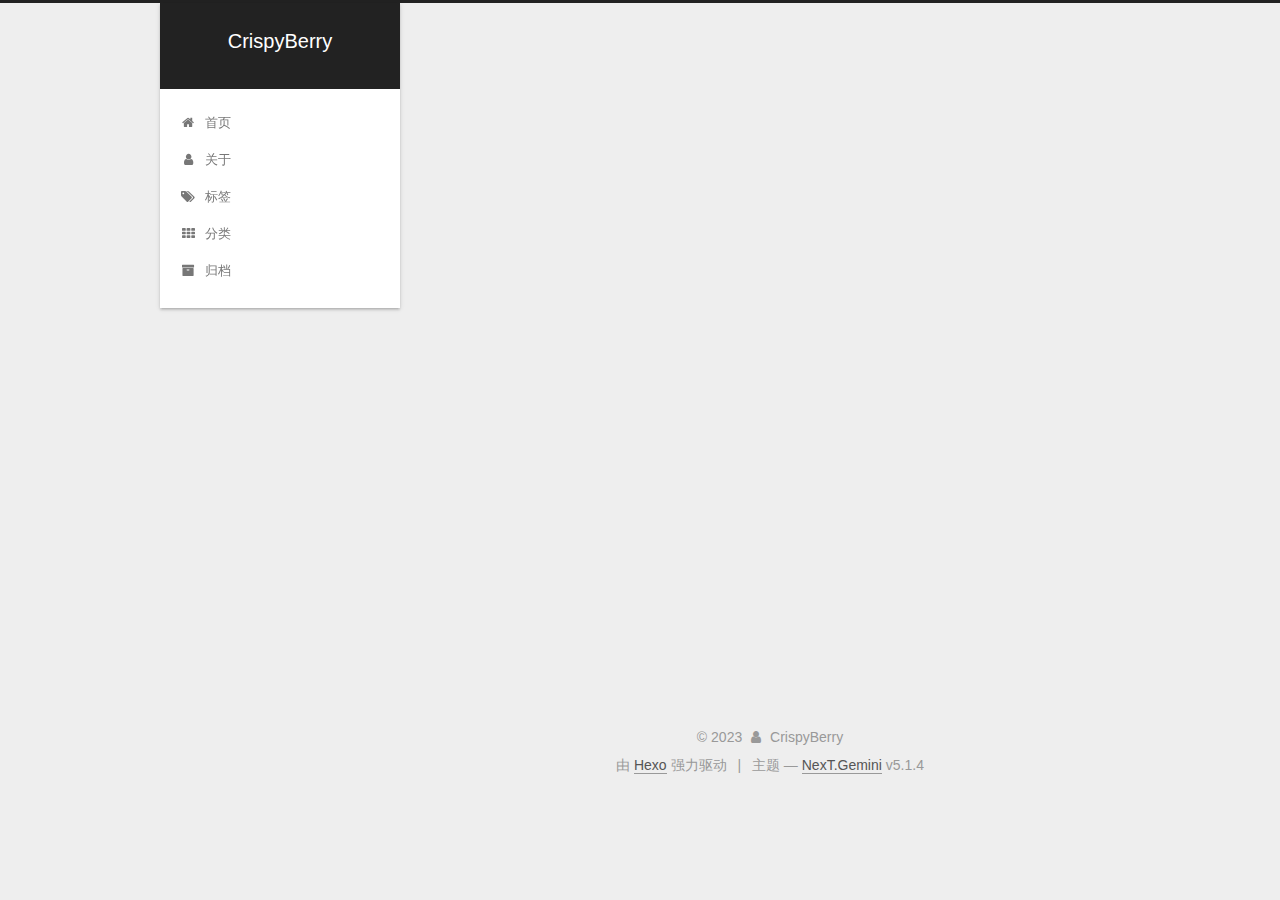
<file: index.html>
<!DOCTYPE html>



  


<html class="theme-next gemini use-motion" lang="zh-Hans">
<head>
  <meta charset="UTF-8"/>
<meta http-equiv="X-UA-Compatible" content="IE=edge" />
<meta name="viewport" content="width=device-width, initial-scale=1, maximum-scale=1"/>
<meta name="theme-color" content="#222">









<meta http-equiv="Cache-Control" content="no-transform" />
<meta http-equiv="Cache-Control" content="no-siteapp" />
















  
  
  <link href="/lib/fancybox/source/jquery.fancybox.css?v=2.1.5" rel="stylesheet" type="text/css" />







<link href="/lib/font-awesome/css/font-awesome.min.css?v=4.6.2" rel="stylesheet" type="text/css" />

<link href="/css/main.css?v=5.1.4" rel="stylesheet" type="text/css" />


  <link rel="apple-touch-icon" sizes="180x180" href="/images/apple-touch-icon-next.png?v=5.1.4">


  <link rel="icon" type="image/png" sizes="32x32" href="/images/favicon-32x32-next.png?v=5.1.4">


  <link rel="icon" type="image/png" sizes="16x16" href="/images/favicon-16x16-next.png?v=5.1.4">


  <link rel="mask-icon" href="/images/logo.svg?v=5.1.4" color="#222">





  <meta name="keywords" content="Hexo, NexT" />










<meta property="og:type" content="website">
<meta property="og:title" content="CrispyBerry">
<meta property="og:url" content="https://yhzeve.github.io/index.html">
<meta property="og:site_name" content="CrispyBerry">
<meta property="og:locale">
<meta property="article:author" content="CrispyBerry">
<meta name="twitter:card" content="summary">



<script type="text/javascript" id="hexo.configurations">
  var NexT = window.NexT || {};
  var CONFIG = {
    root: '',
    scheme: 'Gemini',
    version: '5.1.4',
    sidebar: {"position":"left","display":"post","offset":12,"b2t":false,"scrollpercent":false,"onmobile":false},
    fancybox: true,
    tabs: true,
    motion: {"enable":true,"async":false,"transition":{"post_block":"fadeIn","post_header":"slideDownIn","post_body":"slideDownIn","coll_header":"slideLeftIn","sidebar":"slideUpIn"}},
    duoshuo: {
      userId: '0',
      author: '博主'
    },
    algolia: {
      applicationID: '',
      apiKey: '',
      indexName: '',
      hits: {"per_page":10},
      labels: {"input_placeholder":"Search for Posts","hits_empty":"We didn't find any results for the search: ${query}","hits_stats":"${hits} results found in ${time} ms"}
    }
  };
</script>



  <link rel="canonical" href="https://yhzeve.github.io/"/>





  <title>CrispyBerry</title>
  








<meta name="generator" content="Hexo 7.0.0"></head>

<body itemscope itemtype="http://schema.org/WebPage" lang="zh-Hans">

  
  
    
  

  <div class="container sidebar-position-left 
  page-home">
    <div class="headband"></div>

    <header id="header" class="header" itemscope itemtype="http://schema.org/WPHeader">
      <div class="header-inner"><div class="site-brand-wrapper">
  <div class="site-meta ">
    

    <div class="custom-logo-site-title">
      <a href="/"  class="brand" rel="start">
        <span class="logo-line-before"><i></i></span>
        <span class="site-title">CrispyBerry</span>
        <span class="logo-line-after"><i></i></span>
      </a>
    </div>
      
        <p class="site-subtitle"></p>
      
  </div>

  <div class="site-nav-toggle">
    <button>
      <span class="btn-bar"></span>
      <span class="btn-bar"></span>
      <span class="btn-bar"></span>
    </button>
  </div>
</div>

<nav class="site-nav">
  

  
    <ul id="menu" class="menu">
      
        
        <li class="menu-item menu-item-home">
          <a href="/" rel="section">
            
              <i class="menu-item-icon fa fa-fw fa-home"></i> <br />
            
            首页
          </a>
        </li>
      
        
        <li class="menu-item menu-item-about">
          <a href="/about/" rel="section">
            
              <i class="menu-item-icon fa fa-fw fa-user"></i> <br />
            
            关于
          </a>
        </li>
      
        
        <li class="menu-item menu-item-tags">
          <a href="/tags/" rel="section">
            
              <i class="menu-item-icon fa fa-fw fa-tags"></i> <br />
            
            标签
          </a>
        </li>
      
        
        <li class="menu-item menu-item-categories">
          <a href="/categories/" rel="section">
            
              <i class="menu-item-icon fa fa-fw fa-th"></i> <br />
            
            分类
          </a>
        </li>
      
        
        <li class="menu-item menu-item-archives">
          <a href="/archives/" rel="section">
            
              <i class="menu-item-icon fa fa-fw fa-archive"></i> <br />
            
            归档
          </a>
        </li>
      

      
    </ul>
  

  
</nav>



 </div>
    </header>

    <main id="main" class="main">
      <div class="main-inner">
        <div class="content-wrap">
          <div id="content" class="content">
            
  <section id="posts" class="posts-expand">
    
      

  

  
  
  

  <article class="post post-type-normal" itemscope itemtype="http://schema.org/Article">
  
  
  
  <div class="post-block">
    <link itemprop="mainEntityOfPage" href="https://yhzeve.github.io/2023/12/09/20231209/">

    <span hidden itemprop="author" itemscope itemtype="http://schema.org/Person">
      <meta itemprop="name" content="">
      <meta itemprop="description" content="">
      <meta itemprop="image" content="/images/cat.jpg">
    </span>

    <span hidden itemprop="publisher" itemscope itemtype="http://schema.org/Organization">
      <meta itemprop="name" content="CrispyBerry">
    </span>

    
      <header class="post-header">

        
        
          <h1 class="post-title" itemprop="name headline">
                
                <a class="post-title-link" href="/2023/12/09/20231209/" itemprop="url">20231209</a></h1>
        

        <div class="post-meta">
          <span class="post-time">
            
              <span class="post-meta-item-icon">
                <i class="fa fa-calendar-o"></i>
              </span>
              
                <span class="post-meta-item-text">发表于</span>
              
              <time title="创建于" itemprop="dateCreated datePublished" datetime="2023-12-09T17:37:43+08:00">
                2023-12-09
              </time>
            

            

            
          </span>

          
            <span class="post-category" >
            
              <span class="post-meta-divider">|</span>
            
              <span class="post-meta-item-icon">
                <i class="fa fa-folder-o"></i>
              </span>
              
                <span class="post-meta-item-text">分类于</span>
              
              
                <span itemprop="about" itemscope itemtype="http://schema.org/Thing">
                  <a href="/categories/%E6%9D%82%E6%96%87/" itemprop="url" rel="index">
                    <span itemprop="name">杂文</span>
                  </a>
                </span>

                
                
              
            </span>
          

          
            
          

          
          

          

          
            <div class="post-wordcount">
              
                
                <span class="post-meta-item-icon">
                  <i class="fa fa-file-word-o"></i>
                </span>
                
                  <span class="post-meta-item-text">字数统计&#58;</span>
                
                <span title="字数统计">
                  761
                </span>
              

              
                <span class="post-meta-divider">|</span>
              

              
                <span class="post-meta-item-icon">
                  <i class="fa fa-clock-o"></i>
                </span>
                
                  <span class="post-meta-item-text">阅读时长 &asymp;</span>
                
                <span title="阅读时长">
                  2
                </span>
              
            </div>
          

          

        </div>
      </header>
    

    
    
    
    <div class="post-body" itemprop="articleBody">

      
      

      
        
          <p>在远离尘世繁华的小村庄里，有一位年轻的农夫，名叫艾德温。他眼中闪烁着对远方星辰的向往，每当夜幕降临，他总会默默仰望苍穹，沉醉于星空的宁静和神秘。</p>
          <!--noindex-->
          <div class="post-button text-center">
            <a class="btn" href="/2023/12/09/20231209/#more" rel="contents">
              阅读全文 &raquo;
            </a>
          </div>
          <!--/noindex-->
        
      
    </div>
    
    
    

    

    

    

    <footer class="post-footer">
      

      

      

      
      
        <div class="post-eof"></div>
      
    </footer>
  </div>
  
  
  
  </article>


    
      

  

  
  
  

  <article class="post post-type-normal" itemscope itemtype="http://schema.org/Article">
  
  
  
  <div class="post-block">
    <link itemprop="mainEntityOfPage" href="https://yhzeve.github.io/2023/12/09/hello-world/">

    <span hidden itemprop="author" itemscope itemtype="http://schema.org/Person">
      <meta itemprop="name" content="">
      <meta itemprop="description" content="">
      <meta itemprop="image" content="/images/cat.jpg">
    </span>

    <span hidden itemprop="publisher" itemscope itemtype="http://schema.org/Organization">
      <meta itemprop="name" content="CrispyBerry">
    </span>

    
      <header class="post-header">

        
        
          <h1 class="post-title" itemprop="name headline">
                
                <a class="post-title-link" href="/2023/12/09/hello-world/" itemprop="url">Hello World</a></h1>
        

        <div class="post-meta">
          <span class="post-time">
            
              <span class="post-meta-item-icon">
                <i class="fa fa-calendar-o"></i>
              </span>
              
                <span class="post-meta-item-text">发表于</span>
              
              <time title="创建于" itemprop="dateCreated datePublished" datetime="2023-12-09T16:01:03+08:00">
                2023-12-09
              </time>
            

            

            
          </span>

          

          
            
          

          
          

          

          
            <div class="post-wordcount">
              
                
                <span class="post-meta-item-icon">
                  <i class="fa fa-file-word-o"></i>
                </span>
                
                  <span class="post-meta-item-text">字数统计&#58;</span>
                
                <span title="字数统计">
                  2
                </span>
              

              
                <span class="post-meta-divider">|</span>
              

              
                <span class="post-meta-item-icon">
                  <i class="fa fa-clock-o"></i>
                </span>
                
                  <span class="post-meta-item-text">阅读时长 &asymp;</span>
                
                <span title="阅读时长">
                  1
                </span>
              
            </div>
          

          

        </div>
      </header>
    

    
    
    
    <div class="post-body" itemprop="articleBody">

      
      

      
        
          <p>Hello,World!</p>
          <!--noindex-->
          <div class="post-button text-center">
            <a class="btn" href="/2023/12/09/hello-world/#more" rel="contents">
              阅读全文 &raquo;
            </a>
          </div>
          <!--/noindex-->
        
      
    </div>
    
    
    

    

    

    

    <footer class="post-footer">
      

      

      

      
      
        <div class="post-eof"></div>
      
    </footer>
  </div>
  
  
  
  </article>


    
  </section>

  


          </div>
          


          

        </div>
        
          
  
  <div class="sidebar-toggle">
    <div class="sidebar-toggle-line-wrap">
      <span class="sidebar-toggle-line sidebar-toggle-line-first"></span>
      <span class="sidebar-toggle-line sidebar-toggle-line-middle"></span>
      <span class="sidebar-toggle-line sidebar-toggle-line-last"></span>
    </div>
  </div>

  <aside id="sidebar" class="sidebar">
    
    <div class="sidebar-inner">

      

      

      <section class="site-overview-wrap sidebar-panel sidebar-panel-active">
        <div class="site-overview">
          <div class="site-author motion-element" itemprop="author" itemscope itemtype="http://schema.org/Person">
            
              <img class="site-author-image" itemprop="image"
                src="/images/cat.jpg"
                alt="" />
            
              <p class="site-author-name" itemprop="name"></p>
              <p class="site-description motion-element" itemprop="description"></p>
          </div>

          <nav class="site-state motion-element">

            
              <div class="site-state-item site-state-posts">
              
                <a href="https://yhzeve.github.io/archives/" target="_Self">
              
                  <span class="site-state-item-count">2</span>
                  <span class="site-state-item-name">日志</span>
                </a>
              </div>
            

            
              
              
              <div class="site-state-item site-state-categories">
                <a href="/categories/index.html">
                  <span class="site-state-item-count">1</span>
                  <span class="site-state-item-name">分类</span>
                </a>
              </div>
            

            
              
              
              <div class="site-state-item site-state-tags">
                <a href="/tags/index.html">
                  <span class="site-state-item-count">1</span>
                  <span class="site-state-item-name">标签</span>
                </a>
              </div>
            

          </nav>

          

          

          
          

          
          

          

        </div>
      </section>

      

      

    </div>
  </aside>


        
      </div>
    </main>

    <footer id="footer" class="footer">
      <div class="footer-inner">
        <div class="copyright">&copy; <span itemprop="copyrightYear">2023</span>
  <span class="with-love">
    <i class="fa fa-user"></i>
  </span>
  <span class="author" itemprop="copyrightHolder">CrispyBerry</span>

  
</div>


  <div class="powered-by">由 <a class="theme-link" target="_blank" href="https://hexo.io">Hexo</a> 强力驱动</div>



  <span class="post-meta-divider">|</span>



  <div class="theme-info">主题 &mdash; <a class="theme-link" target="_blank" href="https://github.com/iissnan/hexo-theme-next">NexT.Gemini</a> v5.1.4</div>




        







        
      </div>
    </footer>

    
      <div class="back-to-top">
        <i class="fa fa-arrow-up"></i>
        
      </div>
    

    

  </div>

  

<script type="text/javascript">
  if (Object.prototype.toString.call(window.Promise) !== '[object Function]') {
    window.Promise = null;
  }
</script>









  












  
  
    <script type="text/javascript" src="/lib/jquery/index.js?v=2.1.3"></script>
  

  
  
    <script type="text/javascript" src="/lib/fastclick/lib/fastclick.min.js?v=1.0.6"></script>
  

  
  
    <script type="text/javascript" src="/lib/jquery_lazyload/jquery.lazyload.js?v=1.9.7"></script>
  

  
  
    <script type="text/javascript" src="/lib/velocity/velocity.min.js?v=1.2.1"></script>
  

  
  
    <script type="text/javascript" src="/lib/velocity/velocity.ui.min.js?v=1.2.1"></script>
  

  
  
    <script type="text/javascript" src="/lib/fancybox/source/jquery.fancybox.pack.js?v=2.1.5"></script>
  


  


  <script type="text/javascript" src="/js/src/utils.js?v=5.1.4"></script>

  <script type="text/javascript" src="/js/src/motion.js?v=5.1.4"></script>



  
  


  <script type="text/javascript" src="/js/src/affix.js?v=5.1.4"></script>

  <script type="text/javascript" src="/js/src/schemes/pisces.js?v=5.1.4"></script>



  

  


  <script type="text/javascript" src="/js/src/bootstrap.js?v=5.1.4"></script>



  


  




	





  





  












  





  

  

  

  
  

  

  

  

</body>
</html>
</file>
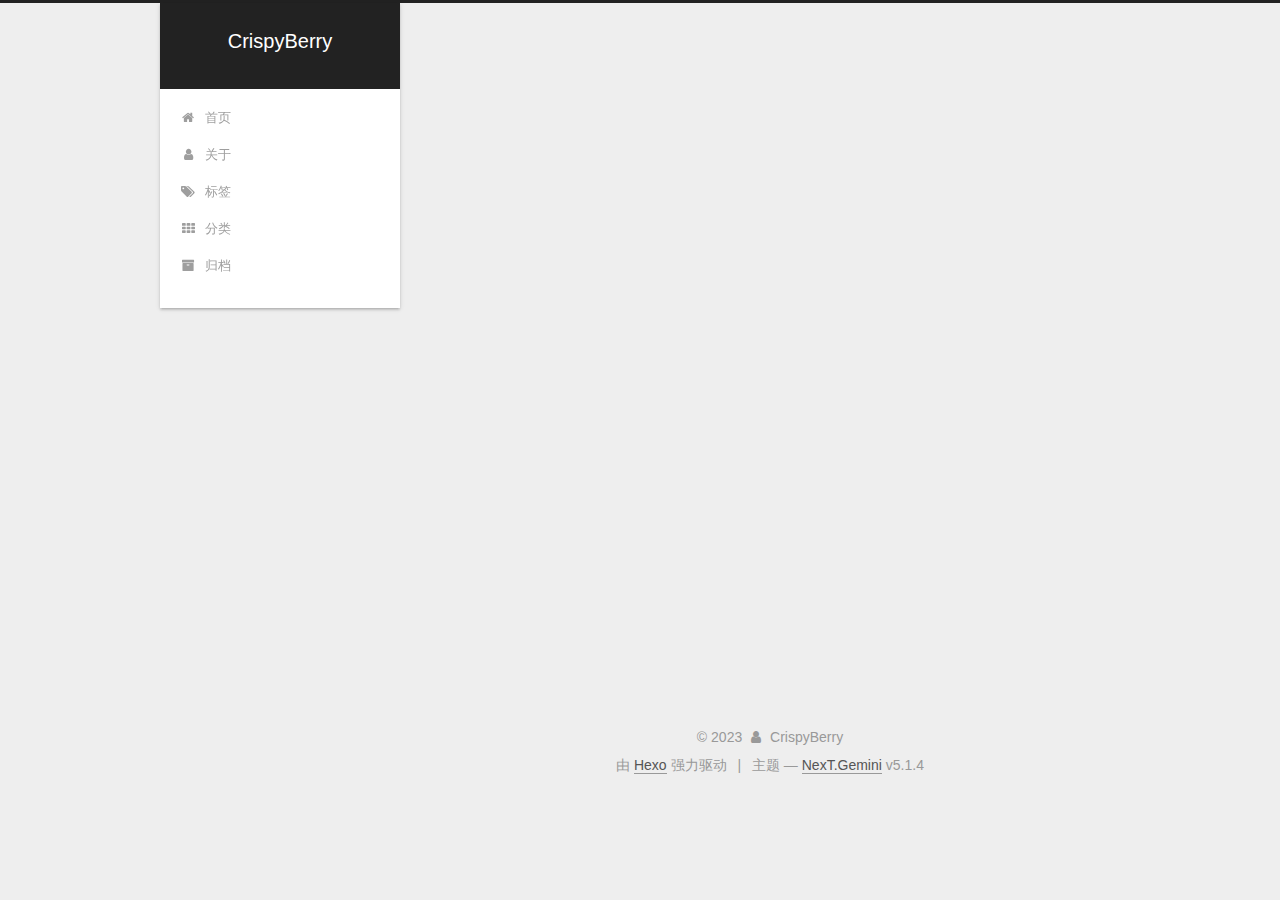
<file: about/index.html>
<!DOCTYPE html>



  


<html class="theme-next gemini use-motion" lang="zh-Hans">
<head>
  <meta charset="UTF-8"/>
<meta http-equiv="X-UA-Compatible" content="IE=edge" />
<meta name="viewport" content="width=device-width, initial-scale=1, maximum-scale=1"/>
<meta name="theme-color" content="#222">









<meta http-equiv="Cache-Control" content="no-transform" />
<meta http-equiv="Cache-Control" content="no-siteapp" />
















  
  
  <link href="/lib/fancybox/source/jquery.fancybox.css?v=2.1.5" rel="stylesheet" type="text/css" />







<link href="/lib/font-awesome/css/font-awesome.min.css?v=4.6.2" rel="stylesheet" type="text/css" />

<link href="/css/main.css?v=5.1.4" rel="stylesheet" type="text/css" />


  <link rel="apple-touch-icon" sizes="180x180" href="/images/apple-touch-icon-next.png?v=5.1.4">


  <link rel="icon" type="image/png" sizes="32x32" href="/images/favicon-32x32-next.png?v=5.1.4">


  <link rel="icon" type="image/png" sizes="16x16" href="/images/favicon-16x16-next.png?v=5.1.4">


  <link rel="mask-icon" href="/images/logo.svg?v=5.1.4" color="#222">





  <meta name="keywords" content="Hexo, NexT" />










<meta name="description" content="一年能更三篇就算胜利！">
<meta property="og:type" content="website">
<meta property="og:title" content="关于">
<meta property="og:url" content="https://yhzeve.github.io/about/index.html">
<meta property="og:site_name" content="CrispyBerry">
<meta property="og:description" content="一年能更三篇就算胜利！">
<meta property="og:locale">
<meta property="article:published_time" content="2023-12-09T15:06:44.000Z">
<meta property="article:modified_time" content="2023-12-09T15:11:26.285Z">
<meta property="article:author" content="CrispyBerry">
<meta name="twitter:card" content="summary">



<script type="text/javascript" id="hexo.configurations">
  var NexT = window.NexT || {};
  var CONFIG = {
    root: '',
    scheme: 'Gemini',
    version: '5.1.4',
    sidebar: {"position":"left","display":"post","offset":12,"b2t":false,"scrollpercent":false,"onmobile":false},
    fancybox: true,
    tabs: true,
    motion: {"enable":true,"async":false,"transition":{"post_block":"fadeIn","post_header":"slideDownIn","post_body":"slideDownIn","coll_header":"slideLeftIn","sidebar":"slideUpIn"}},
    duoshuo: {
      userId: '0',
      author: '博主'
    },
    algolia: {
      applicationID: '',
      apiKey: '',
      indexName: '',
      hits: {"per_page":10},
      labels: {"input_placeholder":"Search for Posts","hits_empty":"We didn't find any results for the search: ${query}","hits_stats":"${hits} results found in ${time} ms"}
    }
  };
</script>



  <link rel="canonical" href="https://yhzeve.github.io/about/"/>





  <title>关于 | CrispyBerry</title>
  








<meta name="generator" content="Hexo 7.0.0"></head>

<body itemscope itemtype="http://schema.org/WebPage" lang="zh-Hans">

  
  
    
  

  <div class="container sidebar-position-left page-post-detail">
    <div class="headband"></div>

    <header id="header" class="header" itemscope itemtype="http://schema.org/WPHeader">
      <div class="header-inner"><div class="site-brand-wrapper">
  <div class="site-meta ">
    

    <div class="custom-logo-site-title">
      <a href="/"  class="brand" rel="start">
        <span class="logo-line-before"><i></i></span>
        <span class="site-title">CrispyBerry</span>
        <span class="logo-line-after"><i></i></span>
      </a>
    </div>
      
        <p class="site-subtitle"></p>
      
  </div>

  <div class="site-nav-toggle">
    <button>
      <span class="btn-bar"></span>
      <span class="btn-bar"></span>
      <span class="btn-bar"></span>
    </button>
  </div>
</div>

<nav class="site-nav">
  

  
    <ul id="menu" class="menu">
      
        
        <li class="menu-item menu-item-home">
          <a href="/" rel="section">
            
              <i class="menu-item-icon fa fa-fw fa-home"></i> <br />
            
            首页
          </a>
        </li>
      
        
        <li class="menu-item menu-item-about">
          <a href="/about/" rel="section">
            
              <i class="menu-item-icon fa fa-fw fa-user"></i> <br />
            
            关于
          </a>
        </li>
      
        
        <li class="menu-item menu-item-tags">
          <a href="/tags/" rel="section">
            
              <i class="menu-item-icon fa fa-fw fa-tags"></i> <br />
            
            标签
          </a>
        </li>
      
        
        <li class="menu-item menu-item-categories">
          <a href="/categories/" rel="section">
            
              <i class="menu-item-icon fa fa-fw fa-th"></i> <br />
            
            分类
          </a>
        </li>
      
        
        <li class="menu-item menu-item-archives">
          <a href="/archives/" rel="section">
            
              <i class="menu-item-icon fa fa-fw fa-archive"></i> <br />
            
            归档
          </a>
        </li>
      

      
    </ul>
  

  
</nav>



 </div>
    </header>

    <main id="main" class="main">
      <div class="main-inner">
        <div class="content-wrap">
          <div id="content" class="content">
            

  <div id="posts" class="posts-expand">
    
    
    
    <div class="post-block page">
      <header class="post-header">

	<h1 class="post-title" itemprop="name headline">关于</h1>



</header>

      
      
      
      <div class="post-body">
        
        
          <p>一年能更三篇就算胜利！</p>

        
      </div>
      
      
      
    </div>
    
    
    
  </div>


          </div>
          


          

  



        </div>
        
          
  
  <div class="sidebar-toggle">
    <div class="sidebar-toggle-line-wrap">
      <span class="sidebar-toggle-line sidebar-toggle-line-first"></span>
      <span class="sidebar-toggle-line sidebar-toggle-line-middle"></span>
      <span class="sidebar-toggle-line sidebar-toggle-line-last"></span>
    </div>
  </div>

  <aside id="sidebar" class="sidebar">
    
    <div class="sidebar-inner">

      

      

      <section class="site-overview-wrap sidebar-panel sidebar-panel-active">
        <div class="site-overview">
          <div class="site-author motion-element" itemprop="author" itemscope itemtype="http://schema.org/Person">
            
              <img class="site-author-image" itemprop="image"
                src="/images/cat.jpg"
                alt="" />
            
              <p class="site-author-name" itemprop="name"></p>
              <p class="site-description motion-element" itemprop="description"></p>
          </div>

          <nav class="site-state motion-element">

            
              <div class="site-state-item site-state-posts">
              
                <a href="https://yhzeve.github.io/archives/" target="_Self">
              
                  <span class="site-state-item-count">2</span>
                  <span class="site-state-item-name">日志</span>
                </a>
              </div>
            

            
              
              
              <div class="site-state-item site-state-categories">
                <a href="/categories/index.html">
                  <span class="site-state-item-count">1</span>
                  <span class="site-state-item-name">分类</span>
                </a>
              </div>
            

            
              
              
              <div class="site-state-item site-state-tags">
                <a href="/tags/index.html">
                  <span class="site-state-item-count">1</span>
                  <span class="site-state-item-name">标签</span>
                </a>
              </div>
            

          </nav>

          

          

          
          

          
          

          

        </div>
      </section>

      

      

    </div>
  </aside>


        
      </div>
    </main>

    <footer id="footer" class="footer">
      <div class="footer-inner">
        <div class="copyright">&copy; <span itemprop="copyrightYear">2023</span>
  <span class="with-love">
    <i class="fa fa-user"></i>
  </span>
  <span class="author" itemprop="copyrightHolder">CrispyBerry</span>

  
</div>


  <div class="powered-by">由 <a class="theme-link" target="_blank" href="https://hexo.io">Hexo</a> 强力驱动</div>



  <span class="post-meta-divider">|</span>



  <div class="theme-info">主题 &mdash; <a class="theme-link" target="_blank" href="https://github.com/iissnan/hexo-theme-next">NexT.Gemini</a> v5.1.4</div>




        







        
      </div>
    </footer>

    
      <div class="back-to-top">
        <i class="fa fa-arrow-up"></i>
        
      </div>
    

    

  </div>

  

<script type="text/javascript">
  if (Object.prototype.toString.call(window.Promise) !== '[object Function]') {
    window.Promise = null;
  }
</script>









  












  
  
    <script type="text/javascript" src="/lib/jquery/index.js?v=2.1.3"></script>
  

  
  
    <script type="text/javascript" src="/lib/fastclick/lib/fastclick.min.js?v=1.0.6"></script>
  

  
  
    <script type="text/javascript" src="/lib/jquery_lazyload/jquery.lazyload.js?v=1.9.7"></script>
  

  
  
    <script type="text/javascript" src="/lib/velocity/velocity.min.js?v=1.2.1"></script>
  

  
  
    <script type="text/javascript" src="/lib/velocity/velocity.ui.min.js?v=1.2.1"></script>
  

  
  
    <script type="text/javascript" src="/lib/fancybox/source/jquery.fancybox.pack.js?v=2.1.5"></script>
  


  


  <script type="text/javascript" src="/js/src/utils.js?v=5.1.4"></script>

  <script type="text/javascript" src="/js/src/motion.js?v=5.1.4"></script>



  
  


  <script type="text/javascript" src="/js/src/affix.js?v=5.1.4"></script>

  <script type="text/javascript" src="/js/src/schemes/pisces.js?v=5.1.4"></script>



  
  <script type="text/javascript" src="/js/src/scrollspy.js?v=5.1.4"></script>
<script type="text/javascript" src="/js/src/post-details.js?v=5.1.4"></script>



  


  <script type="text/javascript" src="/js/src/bootstrap.js?v=5.1.4"></script>



  


  




	





  





  












  





  

  

  

  
  

  

  

  

</body>
</html>
</file>
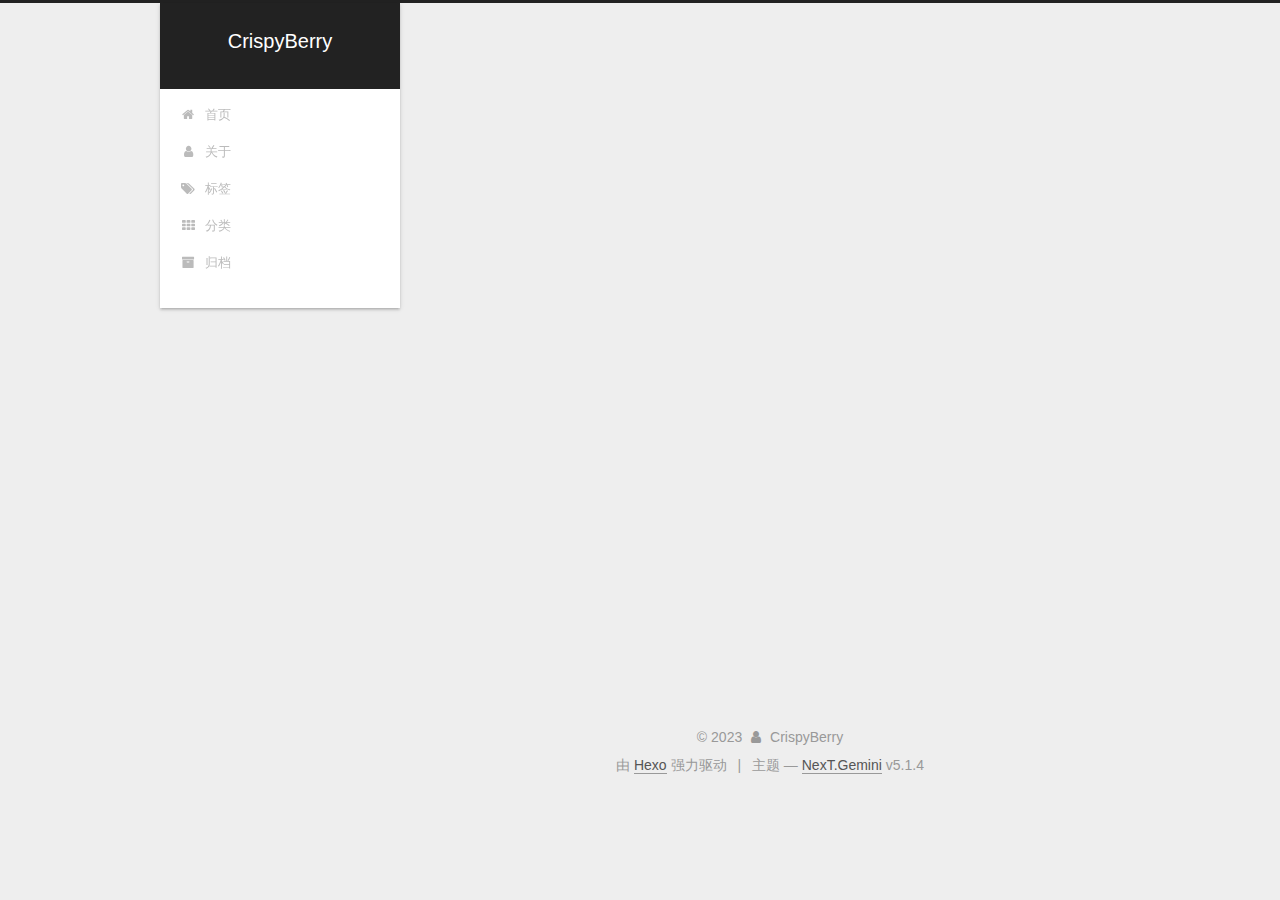
<file: archives/index.html>
<!DOCTYPE html>



  


<html class="theme-next gemini use-motion" lang="zh-Hans">
<head>
  <meta charset="UTF-8"/>
<meta http-equiv="X-UA-Compatible" content="IE=edge" />
<meta name="viewport" content="width=device-width, initial-scale=1, maximum-scale=1"/>
<meta name="theme-color" content="#222">









<meta http-equiv="Cache-Control" content="no-transform" />
<meta http-equiv="Cache-Control" content="no-siteapp" />
















  
  
  <link href="/lib/fancybox/source/jquery.fancybox.css?v=2.1.5" rel="stylesheet" type="text/css" />







<link href="/lib/font-awesome/css/font-awesome.min.css?v=4.6.2" rel="stylesheet" type="text/css" />

<link href="/css/main.css?v=5.1.4" rel="stylesheet" type="text/css" />


  <link rel="apple-touch-icon" sizes="180x180" href="/images/apple-touch-icon-next.png?v=5.1.4">


  <link rel="icon" type="image/png" sizes="32x32" href="/images/favicon-32x32-next.png?v=5.1.4">


  <link rel="icon" type="image/png" sizes="16x16" href="/images/favicon-16x16-next.png?v=5.1.4">


  <link rel="mask-icon" href="/images/logo.svg?v=5.1.4" color="#222">





  <meta name="keywords" content="Hexo, NexT" />










<meta property="og:type" content="website">
<meta property="og:title" content="CrispyBerry">
<meta property="og:url" content="https://yhzeve.github.io/archives/index.html">
<meta property="og:site_name" content="CrispyBerry">
<meta property="og:locale">
<meta property="article:author" content="CrispyBerry">
<meta name="twitter:card" content="summary">



<script type="text/javascript" id="hexo.configurations">
  var NexT = window.NexT || {};
  var CONFIG = {
    root: '',
    scheme: 'Gemini',
    version: '5.1.4',
    sidebar: {"position":"left","display":"post","offset":12,"b2t":false,"scrollpercent":false,"onmobile":false},
    fancybox: true,
    tabs: true,
    motion: {"enable":true,"async":false,"transition":{"post_block":"fadeIn","post_header":"slideDownIn","post_body":"slideDownIn","coll_header":"slideLeftIn","sidebar":"slideUpIn"}},
    duoshuo: {
      userId: '0',
      author: '博主'
    },
    algolia: {
      applicationID: '',
      apiKey: '',
      indexName: '',
      hits: {"per_page":10},
      labels: {"input_placeholder":"Search for Posts","hits_empty":"We didn't find any results for the search: ${query}","hits_stats":"${hits} results found in ${time} ms"}
    }
  };
</script>



  <link rel="canonical" href="https://yhzeve.github.io/archives/"/>





  <title>归档 | CrispyBerry</title>
  








<meta name="generator" content="Hexo 7.0.0"></head>

<body itemscope itemtype="http://schema.org/WebPage" lang="zh-Hans">

  
  
    
  

  <div class="container sidebar-position-left page-archive">
    <div class="headband"></div>

    <header id="header" class="header" itemscope itemtype="http://schema.org/WPHeader">
      <div class="header-inner"><div class="site-brand-wrapper">
  <div class="site-meta ">
    

    <div class="custom-logo-site-title">
      <a href="/"  class="brand" rel="start">
        <span class="logo-line-before"><i></i></span>
        <span class="site-title">CrispyBerry</span>
        <span class="logo-line-after"><i></i></span>
      </a>
    </div>
      
        <p class="site-subtitle"></p>
      
  </div>

  <div class="site-nav-toggle">
    <button>
      <span class="btn-bar"></span>
      <span class="btn-bar"></span>
      <span class="btn-bar"></span>
    </button>
  </div>
</div>

<nav class="site-nav">
  

  
    <ul id="menu" class="menu">
      
        
        <li class="menu-item menu-item-home">
          <a href="/" rel="section">
            
              <i class="menu-item-icon fa fa-fw fa-home"></i> <br />
            
            首页
          </a>
        </li>
      
        
        <li class="menu-item menu-item-about">
          <a href="/about/" rel="section">
            
              <i class="menu-item-icon fa fa-fw fa-user"></i> <br />
            
            关于
          </a>
        </li>
      
        
        <li class="menu-item menu-item-tags">
          <a href="/tags/" rel="section">
            
              <i class="menu-item-icon fa fa-fw fa-tags"></i> <br />
            
            标签
          </a>
        </li>
      
        
        <li class="menu-item menu-item-categories">
          <a href="/categories/" rel="section">
            
              <i class="menu-item-icon fa fa-fw fa-th"></i> <br />
            
            分类
          </a>
        </li>
      
        
        <li class="menu-item menu-item-archives">
          <a href="/archives/" rel="section">
            
              <i class="menu-item-icon fa fa-fw fa-archive"></i> <br />
            
            归档
          </a>
        </li>
      

      
    </ul>
  

  
</nav>



 </div>
    </header>

    <main id="main" class="main">
      <div class="main-inner">
        <div class="content-wrap">
          <div id="content" class="content">
            

  
  
  
  <div class="post-block archive">
    <div id="posts" class="posts-collapse">
      <span class="archive-move-on"></span>

      <span class="archive-page-counter">
        
        
        
          
        
        嗯..! 目前共计 2 篇日志。 继续努力。
      </span>

      

        
        
        

        
          
          <div class="collection-title">
            <h1 class="archive-year" id="archive-year-2023">2023</h1>
          </div>
        
        

        

  <article class="post post-type-normal" itemscope itemtype="http://schema.org/Article">
    <header class="post-header">

      <h2 class="post-title">
        
            <a class="post-title-link" href="/2023/12/09/20231209/" itemprop="url">
              
                <span itemprop="name">20231209</span>
              
            </a>
        
      </h2>

      <div class="post-meta">
        <time class="post-time" itemprop="dateCreated"
              datetime="2023-12-09T17:37:43+08:00"
              content="2023-12-09" >
          12-09
        </time>
      </div>

    </header>
  </article>



      

        
        
        

        
        

        

  <article class="post post-type-normal" itemscope itemtype="http://schema.org/Article">
    <header class="post-header">

      <h2 class="post-title">
        
            <a class="post-title-link" href="/2023/12/09/hello-world/" itemprop="url">
              
                <span itemprop="name">Hello World</span>
              
            </a>
        
      </h2>

      <div class="post-meta">
        <time class="post-time" itemprop="dateCreated"
              datetime="2023-12-09T16:01:03+08:00"
              content="2023-12-09" >
          12-09
        </time>
      </div>

    </header>
  </article>



      

    </div>
  </div>
  
  
  

  



          </div>
          


          

        </div>
        
          
  
  <div class="sidebar-toggle">
    <div class="sidebar-toggle-line-wrap">
      <span class="sidebar-toggle-line sidebar-toggle-line-first"></span>
      <span class="sidebar-toggle-line sidebar-toggle-line-middle"></span>
      <span class="sidebar-toggle-line sidebar-toggle-line-last"></span>
    </div>
  </div>

  <aside id="sidebar" class="sidebar">
    
    <div class="sidebar-inner">

      

      

      <section class="site-overview-wrap sidebar-panel sidebar-panel-active">
        <div class="site-overview">
          <div class="site-author motion-element" itemprop="author" itemscope itemtype="http://schema.org/Person">
            
              <img class="site-author-image" itemprop="image"
                src="/images/cat.jpg"
                alt="" />
            
              <p class="site-author-name" itemprop="name"></p>
              <p class="site-description motion-element" itemprop="description"></p>
          </div>

          <nav class="site-state motion-element">

            
              <div class="site-state-item site-state-posts">
              
                <a href="https://yhzeve.github.io/archives/" target="_Self">
              
                  <span class="site-state-item-count">2</span>
                  <span class="site-state-item-name">日志</span>
                </a>
              </div>
            

            
              
              
              <div class="site-state-item site-state-categories">
                <a href="/categories/index.html">
                  <span class="site-state-item-count">1</span>
                  <span class="site-state-item-name">分类</span>
                </a>
              </div>
            

            
              
              
              <div class="site-state-item site-state-tags">
                <a href="/tags/index.html">
                  <span class="site-state-item-count">1</span>
                  <span class="site-state-item-name">标签</span>
                </a>
              </div>
            

          </nav>

          

          

          
          

          
          

          

        </div>
      </section>

      

      

    </div>
  </aside>


        
      </div>
    </main>

    <footer id="footer" class="footer">
      <div class="footer-inner">
        <div class="copyright">&copy; <span itemprop="copyrightYear">2023</span>
  <span class="with-love">
    <i class="fa fa-user"></i>
  </span>
  <span class="author" itemprop="copyrightHolder">CrispyBerry</span>

  
</div>


  <div class="powered-by">由 <a class="theme-link" target="_blank" href="https://hexo.io">Hexo</a> 强力驱动</div>



  <span class="post-meta-divider">|</span>



  <div class="theme-info">主题 &mdash; <a class="theme-link" target="_blank" href="https://github.com/iissnan/hexo-theme-next">NexT.Gemini</a> v5.1.4</div>




        







        
      </div>
    </footer>

    
      <div class="back-to-top">
        <i class="fa fa-arrow-up"></i>
        
      </div>
    

    

  </div>

  

<script type="text/javascript">
  if (Object.prototype.toString.call(window.Promise) !== '[object Function]') {
    window.Promise = null;
  }
</script>









  












  
  
    <script type="text/javascript" src="/lib/jquery/index.js?v=2.1.3"></script>
  

  
  
    <script type="text/javascript" src="/lib/fastclick/lib/fastclick.min.js?v=1.0.6"></script>
  

  
  
    <script type="text/javascript" src="/lib/jquery_lazyload/jquery.lazyload.js?v=1.9.7"></script>
  

  
  
    <script type="text/javascript" src="/lib/velocity/velocity.min.js?v=1.2.1"></script>
  

  
  
    <script type="text/javascript" src="/lib/velocity/velocity.ui.min.js?v=1.2.1"></script>
  

  
  
    <script type="text/javascript" src="/lib/fancybox/source/jquery.fancybox.pack.js?v=2.1.5"></script>
  


  


  <script type="text/javascript" src="/js/src/utils.js?v=5.1.4"></script>

  <script type="text/javascript" src="/js/src/motion.js?v=5.1.4"></script>



  
  


  <script type="text/javascript" src="/js/src/affix.js?v=5.1.4"></script>

  <script type="text/javascript" src="/js/src/schemes/pisces.js?v=5.1.4"></script>



  

  


  <script type="text/javascript" src="/js/src/bootstrap.js?v=5.1.4"></script>



  


  




	





  





  












  





  

  

  

  
  

  

  

  

</body>
</html>
</file>
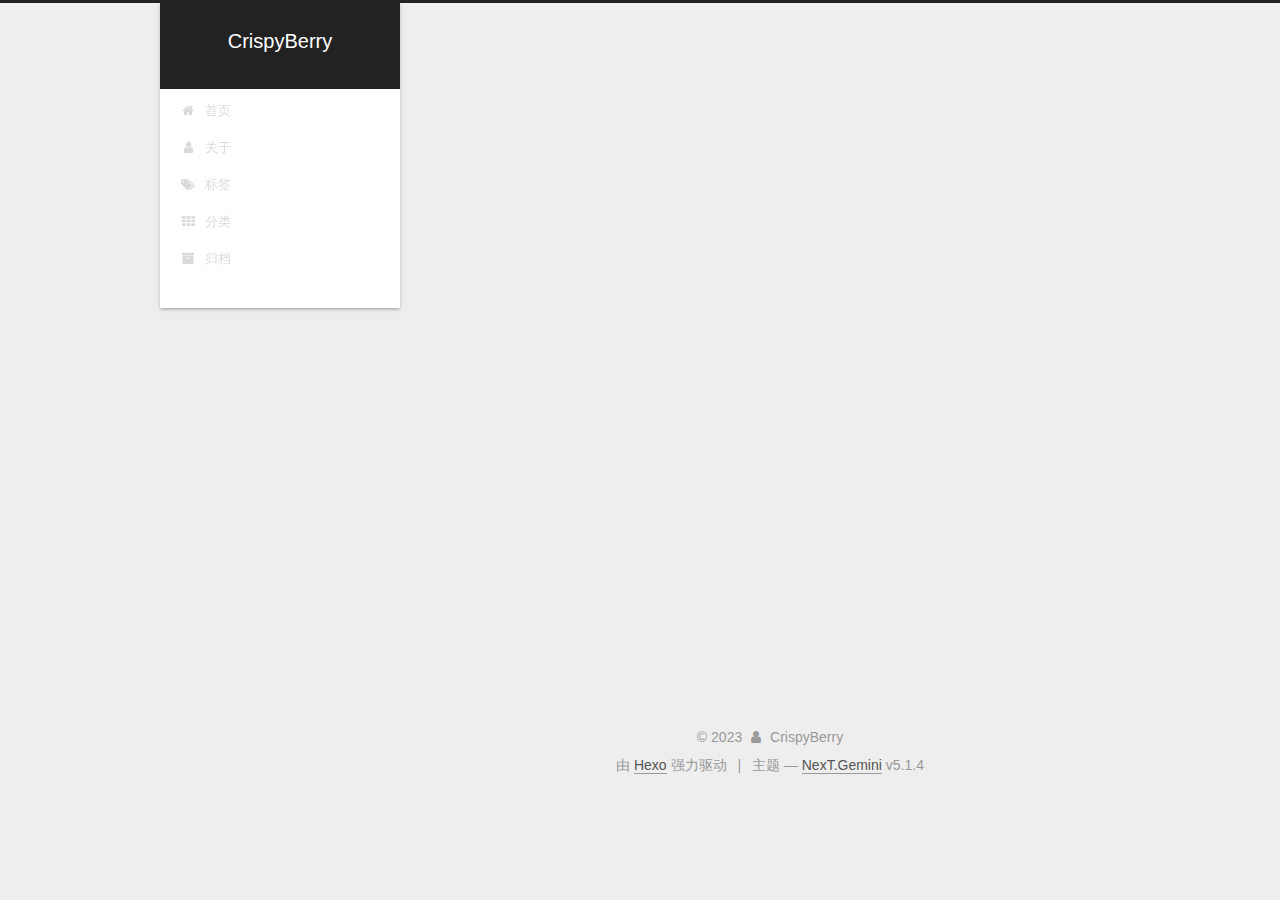
<file: categories/index.html>
<!DOCTYPE html>



  


<html class="theme-next gemini use-motion" lang="zh-Hans">
<head>
  <meta charset="UTF-8"/>
<meta http-equiv="X-UA-Compatible" content="IE=edge" />
<meta name="viewport" content="width=device-width, initial-scale=1, maximum-scale=1"/>
<meta name="theme-color" content="#222">









<meta http-equiv="Cache-Control" content="no-transform" />
<meta http-equiv="Cache-Control" content="no-siteapp" />
















  
  
  <link href="/lib/fancybox/source/jquery.fancybox.css?v=2.1.5" rel="stylesheet" type="text/css" />







<link href="/lib/font-awesome/css/font-awesome.min.css?v=4.6.2" rel="stylesheet" type="text/css" />

<link href="/css/main.css?v=5.1.4" rel="stylesheet" type="text/css" />


  <link rel="apple-touch-icon" sizes="180x180" href="/images/apple-touch-icon-next.png?v=5.1.4">


  <link rel="icon" type="image/png" sizes="32x32" href="/images/favicon-32x32-next.png?v=5.1.4">


  <link rel="icon" type="image/png" sizes="16x16" href="/images/favicon-16x16-next.png?v=5.1.4">


  <link rel="mask-icon" href="/images/logo.svg?v=5.1.4" color="#222">





  <meta name="keywords" content="Hexo, NexT" />










<meta property="og:type" content="website">
<meta property="og:title" content="分类">
<meta property="og:url" content="https://yhzeve.github.io/categories/index.html">
<meta property="og:site_name" content="CrispyBerry">
<meta property="og:locale">
<meta property="article:published_time" content="2023-12-09T08:44:16.000Z">
<meta property="article:modified_time" content="2023-12-09T09:02:06.243Z">
<meta property="article:author" content="CrispyBerry">
<meta name="twitter:card" content="summary">



<script type="text/javascript" id="hexo.configurations">
  var NexT = window.NexT || {};
  var CONFIG = {
    root: '',
    scheme: 'Gemini',
    version: '5.1.4',
    sidebar: {"position":"left","display":"post","offset":12,"b2t":false,"scrollpercent":false,"onmobile":false},
    fancybox: true,
    tabs: true,
    motion: {"enable":true,"async":false,"transition":{"post_block":"fadeIn","post_header":"slideDownIn","post_body":"slideDownIn","coll_header":"slideLeftIn","sidebar":"slideUpIn"}},
    duoshuo: {
      userId: '0',
      author: '博主'
    },
    algolia: {
      applicationID: '',
      apiKey: '',
      indexName: '',
      hits: {"per_page":10},
      labels: {"input_placeholder":"Search for Posts","hits_empty":"We didn't find any results for the search: ${query}","hits_stats":"${hits} results found in ${time} ms"}
    }
  };
</script>



  <link rel="canonical" href="https://yhzeve.github.io/categories/"/>





  <title>分类 | CrispyBerry</title>
  








<meta name="generator" content="Hexo 7.0.0"></head>

<body itemscope itemtype="http://schema.org/WebPage" lang="zh-Hans">

  
  
    
  

  <div class="container sidebar-position-left page-post-detail">
    <div class="headband"></div>

    <header id="header" class="header" itemscope itemtype="http://schema.org/WPHeader">
      <div class="header-inner"><div class="site-brand-wrapper">
  <div class="site-meta ">
    

    <div class="custom-logo-site-title">
      <a href="/"  class="brand" rel="start">
        <span class="logo-line-before"><i></i></span>
        <span class="site-title">CrispyBerry</span>
        <span class="logo-line-after"><i></i></span>
      </a>
    </div>
      
        <p class="site-subtitle"></p>
      
  </div>

  <div class="site-nav-toggle">
    <button>
      <span class="btn-bar"></span>
      <span class="btn-bar"></span>
      <span class="btn-bar"></span>
    </button>
  </div>
</div>

<nav class="site-nav">
  

  
    <ul id="menu" class="menu">
      
        
        <li class="menu-item menu-item-home">
          <a href="/" rel="section">
            
              <i class="menu-item-icon fa fa-fw fa-home"></i> <br />
            
            首页
          </a>
        </li>
      
        
        <li class="menu-item menu-item-about">
          <a href="/about/" rel="section">
            
              <i class="menu-item-icon fa fa-fw fa-user"></i> <br />
            
            关于
          </a>
        </li>
      
        
        <li class="menu-item menu-item-tags">
          <a href="/tags/" rel="section">
            
              <i class="menu-item-icon fa fa-fw fa-tags"></i> <br />
            
            标签
          </a>
        </li>
      
        
        <li class="menu-item menu-item-categories">
          <a href="/categories/" rel="section">
            
              <i class="menu-item-icon fa fa-fw fa-th"></i> <br />
            
            分类
          </a>
        </li>
      
        
        <li class="menu-item menu-item-archives">
          <a href="/archives/" rel="section">
            
              <i class="menu-item-icon fa fa-fw fa-archive"></i> <br />
            
            归档
          </a>
        </li>
      

      
    </ul>
  

  
</nav>



 </div>
    </header>

    <main id="main" class="main">
      <div class="main-inner">
        <div class="content-wrap">
          <div id="content" class="content">
            

  <div id="posts" class="posts-expand">
    
    
    
    <div class="post-block page">
      <header class="post-header">

	<h1 class="post-title" itemprop="name headline">分类</h1>



</header>

      
      
      
      <div class="post-body">
        
        
          <div class="category-all-page">
            <div class="category-all-title">
                目前共计 1 个分类
            </div>
            <div class="category-all">
              <ul class="category-list"><li class="category-list-item"><a class="category-list-link" href="/categories/%E6%9D%82%E6%96%87/">杂文</a><span class="category-list-count">1</span></li></ul>
            </div>
          </div>
        
      </div>
      
      
      
    </div>
    
    
    
  </div>


          </div>
          


          

  



        </div>
        
          
  
  <div class="sidebar-toggle">
    <div class="sidebar-toggle-line-wrap">
      <span class="sidebar-toggle-line sidebar-toggle-line-first"></span>
      <span class="sidebar-toggle-line sidebar-toggle-line-middle"></span>
      <span class="sidebar-toggle-line sidebar-toggle-line-last"></span>
    </div>
  </div>

  <aside id="sidebar" class="sidebar">
    
    <div class="sidebar-inner">

      

      

      <section class="site-overview-wrap sidebar-panel sidebar-panel-active">
        <div class="site-overview">
          <div class="site-author motion-element" itemprop="author" itemscope itemtype="http://schema.org/Person">
            
              <img class="site-author-image" itemprop="image"
                src="/images/cat.jpg"
                alt="" />
            
              <p class="site-author-name" itemprop="name"></p>
              <p class="site-description motion-element" itemprop="description"></p>
          </div>

          <nav class="site-state motion-element">

            
              <div class="site-state-item site-state-posts">
              
                <a href="https://yhzeve.github.io/archives/" target="_Self">
              
                  <span class="site-state-item-count">2</span>
                  <span class="site-state-item-name">日志</span>
                </a>
              </div>
            

            
              
              
              <div class="site-state-item site-state-categories">
                <a href="/categories/index.html">
                  <span class="site-state-item-count">1</span>
                  <span class="site-state-item-name">分类</span>
                </a>
              </div>
            

            
              
              
              <div class="site-state-item site-state-tags">
                <a href="/tags/index.html">
                  <span class="site-state-item-count">1</span>
                  <span class="site-state-item-name">标签</span>
                </a>
              </div>
            

          </nav>

          

          

          
          

          
          

          

        </div>
      </section>

      

      

    </div>
  </aside>


        
      </div>
    </main>

    <footer id="footer" class="footer">
      <div class="footer-inner">
        <div class="copyright">&copy; <span itemprop="copyrightYear">2023</span>
  <span class="with-love">
    <i class="fa fa-user"></i>
  </span>
  <span class="author" itemprop="copyrightHolder">CrispyBerry</span>

  
</div>


  <div class="powered-by">由 <a class="theme-link" target="_blank" href="https://hexo.io">Hexo</a> 强力驱动</div>



  <span class="post-meta-divider">|</span>



  <div class="theme-info">主题 &mdash; <a class="theme-link" target="_blank" href="https://github.com/iissnan/hexo-theme-next">NexT.Gemini</a> v5.1.4</div>




        







        
      </div>
    </footer>

    
      <div class="back-to-top">
        <i class="fa fa-arrow-up"></i>
        
      </div>
    

    

  </div>

  

<script type="text/javascript">
  if (Object.prototype.toString.call(window.Promise) !== '[object Function]') {
    window.Promise = null;
  }
</script>









  












  
  
    <script type="text/javascript" src="/lib/jquery/index.js?v=2.1.3"></script>
  

  
  
    <script type="text/javascript" src="/lib/fastclick/lib/fastclick.min.js?v=1.0.6"></script>
  

  
  
    <script type="text/javascript" src="/lib/jquery_lazyload/jquery.lazyload.js?v=1.9.7"></script>
  

  
  
    <script type="text/javascript" src="/lib/velocity/velocity.min.js?v=1.2.1"></script>
  

  
  
    <script type="text/javascript" src="/lib/velocity/velocity.ui.min.js?v=1.2.1"></script>
  

  
  
    <script type="text/javascript" src="/lib/fancybox/source/jquery.fancybox.pack.js?v=2.1.5"></script>
  


  


  <script type="text/javascript" src="/js/src/utils.js?v=5.1.4"></script>

  <script type="text/javascript" src="/js/src/motion.js?v=5.1.4"></script>



  
  


  <script type="text/javascript" src="/js/src/affix.js?v=5.1.4"></script>

  <script type="text/javascript" src="/js/src/schemes/pisces.js?v=5.1.4"></script>



  
  <script type="text/javascript" src="/js/src/scrollspy.js?v=5.1.4"></script>
<script type="text/javascript" src="/js/src/post-details.js?v=5.1.4"></script>



  


  <script type="text/javascript" src="/js/src/bootstrap.js?v=5.1.4"></script>



  


  




	





  





  












  





  

  

  

  
  

  

  

  

</body>
</html>
</file>
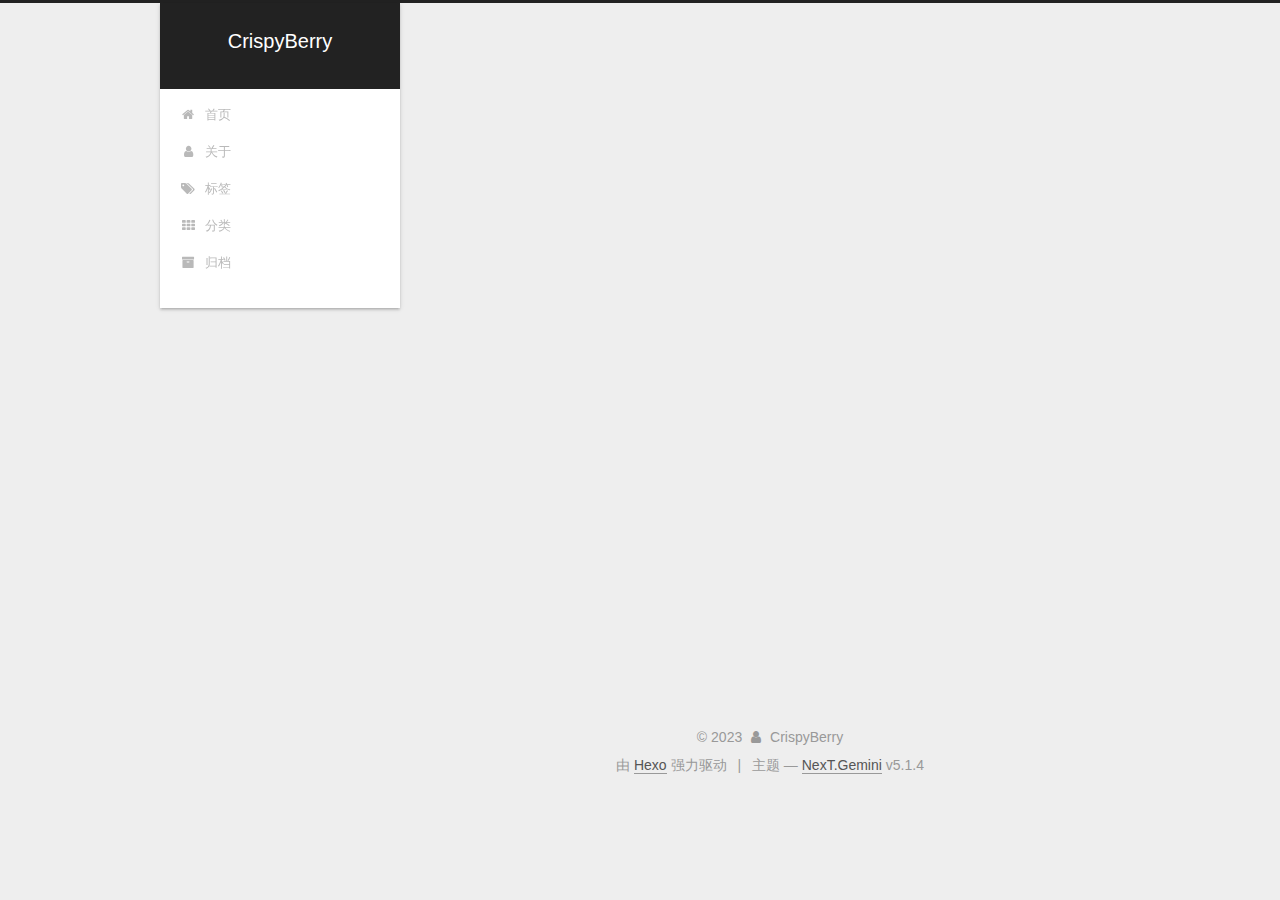
<file: tags/index.html>
<!DOCTYPE html>



  


<html class="theme-next gemini use-motion" lang="zh-Hans">
<head>
  <meta charset="UTF-8"/>
<meta http-equiv="X-UA-Compatible" content="IE=edge" />
<meta name="viewport" content="width=device-width, initial-scale=1, maximum-scale=1"/>
<meta name="theme-color" content="#222">









<meta http-equiv="Cache-Control" content="no-transform" />
<meta http-equiv="Cache-Control" content="no-siteapp" />
















  
  
  <link href="/lib/fancybox/source/jquery.fancybox.css?v=2.1.5" rel="stylesheet" type="text/css" />







<link href="/lib/font-awesome/css/font-awesome.min.css?v=4.6.2" rel="stylesheet" type="text/css" />

<link href="/css/main.css?v=5.1.4" rel="stylesheet" type="text/css" />


  <link rel="apple-touch-icon" sizes="180x180" href="/images/apple-touch-icon-next.png?v=5.1.4">


  <link rel="icon" type="image/png" sizes="32x32" href="/images/favicon-32x32-next.png?v=5.1.4">


  <link rel="icon" type="image/png" sizes="16x16" href="/images/favicon-16x16-next.png?v=5.1.4">


  <link rel="mask-icon" href="/images/logo.svg?v=5.1.4" color="#222">





  <meta name="keywords" content="Hexo, NexT" />










<meta property="og:type" content="website">
<meta property="og:title" content="标签">
<meta property="og:url" content="https://yhzeve.github.io/tags/index.html">
<meta property="og:site_name" content="CrispyBerry">
<meta property="og:locale">
<meta property="article:published_time" content="2023-12-09T08:54:18.000Z">
<meta property="article:modified_time" content="2023-12-09T09:01:16.305Z">
<meta property="article:author" content="CrispyBerry">
<meta name="twitter:card" content="summary">



<script type="text/javascript" id="hexo.configurations">
  var NexT = window.NexT || {};
  var CONFIG = {
    root: '',
    scheme: 'Gemini',
    version: '5.1.4',
    sidebar: {"position":"left","display":"post","offset":12,"b2t":false,"scrollpercent":false,"onmobile":false},
    fancybox: true,
    tabs: true,
    motion: {"enable":true,"async":false,"transition":{"post_block":"fadeIn","post_header":"slideDownIn","post_body":"slideDownIn","coll_header":"slideLeftIn","sidebar":"slideUpIn"}},
    duoshuo: {
      userId: '0',
      author: '博主'
    },
    algolia: {
      applicationID: '',
      apiKey: '',
      indexName: '',
      hits: {"per_page":10},
      labels: {"input_placeholder":"Search for Posts","hits_empty":"We didn't find any results for the search: ${query}","hits_stats":"${hits} results found in ${time} ms"}
    }
  };
</script>



  <link rel="canonical" href="https://yhzeve.github.io/tags/"/>





  <title>标签 | CrispyBerry</title>
  








<meta name="generator" content="Hexo 7.0.0"></head>

<body itemscope itemtype="http://schema.org/WebPage" lang="zh-Hans">

  
  
    
  

  <div class="container sidebar-position-left page-post-detail">
    <div class="headband"></div>

    <header id="header" class="header" itemscope itemtype="http://schema.org/WPHeader">
      <div class="header-inner"><div class="site-brand-wrapper">
  <div class="site-meta ">
    

    <div class="custom-logo-site-title">
      <a href="/"  class="brand" rel="start">
        <span class="logo-line-before"><i></i></span>
        <span class="site-title">CrispyBerry</span>
        <span class="logo-line-after"><i></i></span>
      </a>
    </div>
      
        <p class="site-subtitle"></p>
      
  </div>

  <div class="site-nav-toggle">
    <button>
      <span class="btn-bar"></span>
      <span class="btn-bar"></span>
      <span class="btn-bar"></span>
    </button>
  </div>
</div>

<nav class="site-nav">
  

  
    <ul id="menu" class="menu">
      
        
        <li class="menu-item menu-item-home">
          <a href="/" rel="section">
            
              <i class="menu-item-icon fa fa-fw fa-home"></i> <br />
            
            首页
          </a>
        </li>
      
        
        <li class="menu-item menu-item-about">
          <a href="/about/" rel="section">
            
              <i class="menu-item-icon fa fa-fw fa-user"></i> <br />
            
            关于
          </a>
        </li>
      
        
        <li class="menu-item menu-item-tags">
          <a href="/tags/" rel="section">
            
              <i class="menu-item-icon fa fa-fw fa-tags"></i> <br />
            
            标签
          </a>
        </li>
      
        
        <li class="menu-item menu-item-categories">
          <a href="/categories/" rel="section">
            
              <i class="menu-item-icon fa fa-fw fa-th"></i> <br />
            
            分类
          </a>
        </li>
      
        
        <li class="menu-item menu-item-archives">
          <a href="/archives/" rel="section">
            
              <i class="menu-item-icon fa fa-fw fa-archive"></i> <br />
            
            归档
          </a>
        </li>
      

      
    </ul>
  

  
</nav>



 </div>
    </header>

    <main id="main" class="main">
      <div class="main-inner">
        <div class="content-wrap">
          <div id="content" class="content">
            

  <div id="posts" class="posts-expand">
    
    
    
    <div class="post-block page">
      <header class="post-header">

	<h1 class="post-title" itemprop="name headline">标签</h1>



</header>

      
      
      
      <div class="post-body">
        
        
          <div class="tag-cloud">
            <div class="tag-cloud-title">
                目前共计 1 个标签
            </div>
            <div class="tag-cloud-tags">
              <a href="/tags/%E6%9D%82%E6%96%87/" style="font-size: 12px; color: #ccc">杂文</a>
            </div>
          </div>
        
      </div>
      
      
      
    </div>
    
    
    
  </div>


          </div>
          


          

  



        </div>
        
          
  
  <div class="sidebar-toggle">
    <div class="sidebar-toggle-line-wrap">
      <span class="sidebar-toggle-line sidebar-toggle-line-first"></span>
      <span class="sidebar-toggle-line sidebar-toggle-line-middle"></span>
      <span class="sidebar-toggle-line sidebar-toggle-line-last"></span>
    </div>
  </div>

  <aside id="sidebar" class="sidebar">
    
    <div class="sidebar-inner">

      

      

      <section class="site-overview-wrap sidebar-panel sidebar-panel-active">
        <div class="site-overview">
          <div class="site-author motion-element" itemprop="author" itemscope itemtype="http://schema.org/Person">
            
              <img class="site-author-image" itemprop="image"
                src="/images/cat.jpg"
                alt="" />
            
              <p class="site-author-name" itemprop="name"></p>
              <p class="site-description motion-element" itemprop="description"></p>
          </div>

          <nav class="site-state motion-element">

            
              <div class="site-state-item site-state-posts">
              
                <a href="https://yhzeve.github.io/archives/" target="_Self">
              
                  <span class="site-state-item-count">2</span>
                  <span class="site-state-item-name">日志</span>
                </a>
              </div>
            

            
              
              
              <div class="site-state-item site-state-categories">
                <a href="/categories/index.html">
                  <span class="site-state-item-count">1</span>
                  <span class="site-state-item-name">分类</span>
                </a>
              </div>
            

            
              
              
              <div class="site-state-item site-state-tags">
                <a href="/tags/index.html">
                  <span class="site-state-item-count">1</span>
                  <span class="site-state-item-name">标签</span>
                </a>
              </div>
            

          </nav>

          

          

          
          

          
          

          

        </div>
      </section>

      

      

    </div>
  </aside>


        
      </div>
    </main>

    <footer id="footer" class="footer">
      <div class="footer-inner">
        <div class="copyright">&copy; <span itemprop="copyrightYear">2023</span>
  <span class="with-love">
    <i class="fa fa-user"></i>
  </span>
  <span class="author" itemprop="copyrightHolder">CrispyBerry</span>

  
</div>


  <div class="powered-by">由 <a class="theme-link" target="_blank" href="https://hexo.io">Hexo</a> 强力驱动</div>



  <span class="post-meta-divider">|</span>



  <div class="theme-info">主题 &mdash; <a class="theme-link" target="_blank" href="https://github.com/iissnan/hexo-theme-next">NexT.Gemini</a> v5.1.4</div>




        







        
      </div>
    </footer>

    
      <div class="back-to-top">
        <i class="fa fa-arrow-up"></i>
        
      </div>
    

    

  </div>

  

<script type="text/javascript">
  if (Object.prototype.toString.call(window.Promise) !== '[object Function]') {
    window.Promise = null;
  }
</script>









  












  
  
    <script type="text/javascript" src="/lib/jquery/index.js?v=2.1.3"></script>
  

  
  
    <script type="text/javascript" src="/lib/fastclick/lib/fastclick.min.js?v=1.0.6"></script>
  

  
  
    <script type="text/javascript" src="/lib/jquery_lazyload/jquery.lazyload.js?v=1.9.7"></script>
  

  
  
    <script type="text/javascript" src="/lib/velocity/velocity.min.js?v=1.2.1"></script>
  

  
  
    <script type="text/javascript" src="/lib/velocity/velocity.ui.min.js?v=1.2.1"></script>
  

  
  
    <script type="text/javascript" src="/lib/fancybox/source/jquery.fancybox.pack.js?v=2.1.5"></script>
  


  


  <script type="text/javascript" src="/js/src/utils.js?v=5.1.4"></script>

  <script type="text/javascript" src="/js/src/motion.js?v=5.1.4"></script>



  
  


  <script type="text/javascript" src="/js/src/affix.js?v=5.1.4"></script>

  <script type="text/javascript" src="/js/src/schemes/pisces.js?v=5.1.4"></script>



  
  <script type="text/javascript" src="/js/src/scrollspy.js?v=5.1.4"></script>
<script type="text/javascript" src="/js/src/post-details.js?v=5.1.4"></script>



  


  <script type="text/javascript" src="/js/src/bootstrap.js?v=5.1.4"></script>



  


  




	





  





  












  





  

  

  

  
  

  

  

  

</body>
</html>
</file>
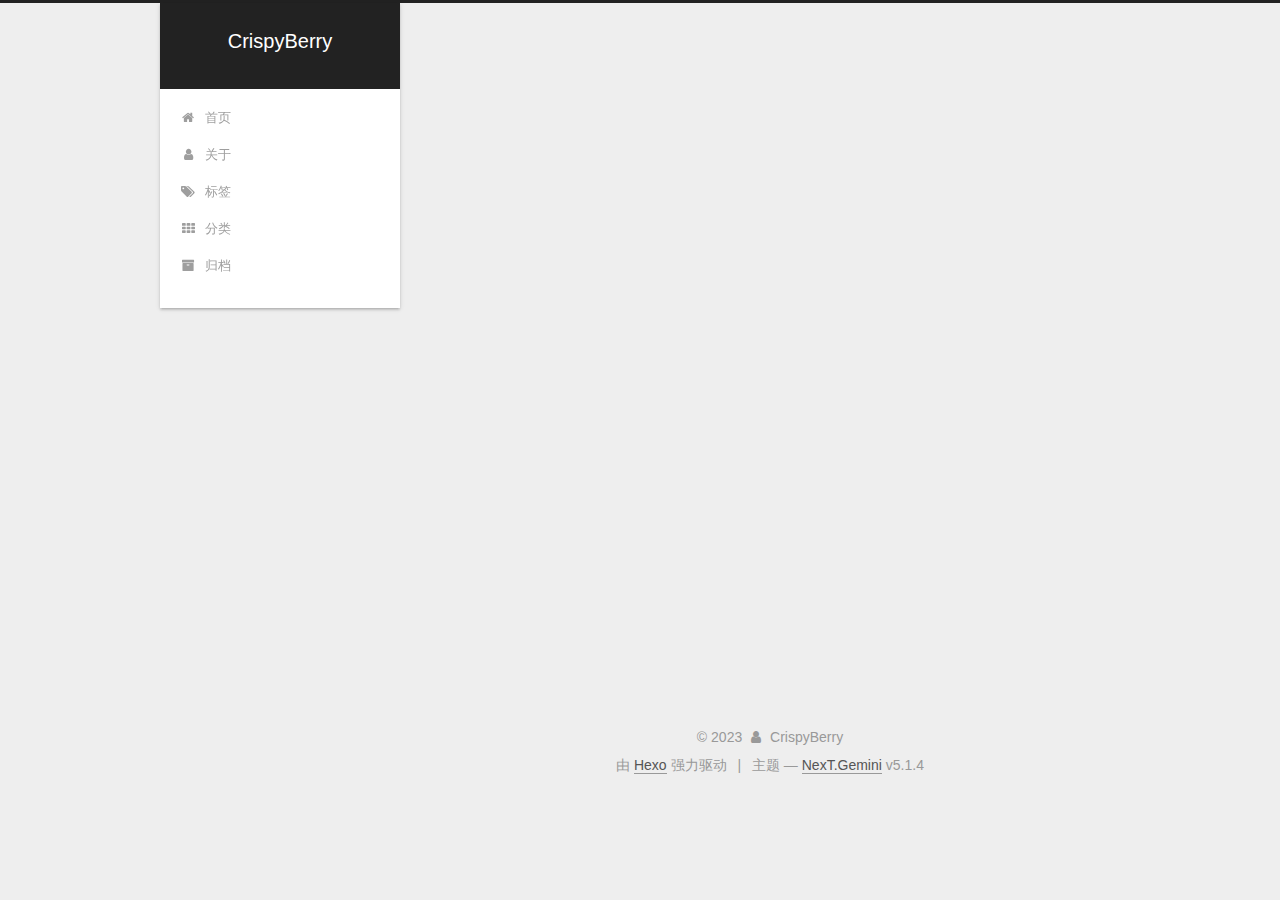
<file: archives/2023/index.html>
<!DOCTYPE html>



  


<html class="theme-next gemini use-motion" lang="zh-Hans">
<head>
  <meta charset="UTF-8"/>
<meta http-equiv="X-UA-Compatible" content="IE=edge" />
<meta name="viewport" content="width=device-width, initial-scale=1, maximum-scale=1"/>
<meta name="theme-color" content="#222">









<meta http-equiv="Cache-Control" content="no-transform" />
<meta http-equiv="Cache-Control" content="no-siteapp" />
















  
  
  <link href="/lib/fancybox/source/jquery.fancybox.css?v=2.1.5" rel="stylesheet" type="text/css" />







<link href="/lib/font-awesome/css/font-awesome.min.css?v=4.6.2" rel="stylesheet" type="text/css" />

<link href="/css/main.css?v=5.1.4" rel="stylesheet" type="text/css" />


  <link rel="apple-touch-icon" sizes="180x180" href="/images/apple-touch-icon-next.png?v=5.1.4">


  <link rel="icon" type="image/png" sizes="32x32" href="/images/favicon-32x32-next.png?v=5.1.4">


  <link rel="icon" type="image/png" sizes="16x16" href="/images/favicon-16x16-next.png?v=5.1.4">


  <link rel="mask-icon" href="/images/logo.svg?v=5.1.4" color="#222">





  <meta name="keywords" content="Hexo, NexT" />










<meta property="og:type" content="website">
<meta property="og:title" content="CrispyBerry">
<meta property="og:url" content="https://yhzeve.github.io/archives/2023/index.html">
<meta property="og:site_name" content="CrispyBerry">
<meta property="og:locale">
<meta property="article:author" content="CrispyBerry">
<meta name="twitter:card" content="summary">



<script type="text/javascript" id="hexo.configurations">
  var NexT = window.NexT || {};
  var CONFIG = {
    root: '',
    scheme: 'Gemini',
    version: '5.1.4',
    sidebar: {"position":"left","display":"post","offset":12,"b2t":false,"scrollpercent":false,"onmobile":false},
    fancybox: true,
    tabs: true,
    motion: {"enable":true,"async":false,"transition":{"post_block":"fadeIn","post_header":"slideDownIn","post_body":"slideDownIn","coll_header":"slideLeftIn","sidebar":"slideUpIn"}},
    duoshuo: {
      userId: '0',
      author: '博主'
    },
    algolia: {
      applicationID: '',
      apiKey: '',
      indexName: '',
      hits: {"per_page":10},
      labels: {"input_placeholder":"Search for Posts","hits_empty":"We didn't find any results for the search: ${query}","hits_stats":"${hits} results found in ${time} ms"}
    }
  };
</script>



  <link rel="canonical" href="https://yhzeve.github.io/archives/2023/"/>





  <title>归档 | CrispyBerry</title>
  








<meta name="generator" content="Hexo 7.0.0"></head>

<body itemscope itemtype="http://schema.org/WebPage" lang="zh-Hans">

  
  
    
  

  <div class="container sidebar-position-left page-archive">
    <div class="headband"></div>

    <header id="header" class="header" itemscope itemtype="http://schema.org/WPHeader">
      <div class="header-inner"><div class="site-brand-wrapper">
  <div class="site-meta ">
    

    <div class="custom-logo-site-title">
      <a href="/"  class="brand" rel="start">
        <span class="logo-line-before"><i></i></span>
        <span class="site-title">CrispyBerry</span>
        <span class="logo-line-after"><i></i></span>
      </a>
    </div>
      
        <p class="site-subtitle"></p>
      
  </div>

  <div class="site-nav-toggle">
    <button>
      <span class="btn-bar"></span>
      <span class="btn-bar"></span>
      <span class="btn-bar"></span>
    </button>
  </div>
</div>

<nav class="site-nav">
  

  
    <ul id="menu" class="menu">
      
        
        <li class="menu-item menu-item-home">
          <a href="/" rel="section">
            
              <i class="menu-item-icon fa fa-fw fa-home"></i> <br />
            
            首页
          </a>
        </li>
      
        
        <li class="menu-item menu-item-about">
          <a href="/about/" rel="section">
            
              <i class="menu-item-icon fa fa-fw fa-user"></i> <br />
            
            关于
          </a>
        </li>
      
        
        <li class="menu-item menu-item-tags">
          <a href="/tags/" rel="section">
            
              <i class="menu-item-icon fa fa-fw fa-tags"></i> <br />
            
            标签
          </a>
        </li>
      
        
        <li class="menu-item menu-item-categories">
          <a href="/categories/" rel="section">
            
              <i class="menu-item-icon fa fa-fw fa-th"></i> <br />
            
            分类
          </a>
        </li>
      
        
        <li class="menu-item menu-item-archives">
          <a href="/archives/" rel="section">
            
              <i class="menu-item-icon fa fa-fw fa-archive"></i> <br />
            
            归档
          </a>
        </li>
      

      
    </ul>
  

  
</nav>



 </div>
    </header>

    <main id="main" class="main">
      <div class="main-inner">
        <div class="content-wrap">
          <div id="content" class="content">
            

  
  
  
  <div class="post-block archive">
    <div id="posts" class="posts-collapse">
      <span class="archive-move-on"></span>

      <span class="archive-page-counter">
        
        
        
          
        
        嗯..! 目前共计 2 篇日志。 继续努力。
      </span>

      

        
        
        

        
          
          <div class="collection-title">
            <h1 class="archive-year" id="archive-year-2023">2023</h1>
          </div>
        
        

        

  <article class="post post-type-normal" itemscope itemtype="http://schema.org/Article">
    <header class="post-header">

      <h2 class="post-title">
        
            <a class="post-title-link" href="/2023/12/09/20231209/" itemprop="url">
              
                <span itemprop="name">20231209</span>
              
            </a>
        
      </h2>

      <div class="post-meta">
        <time class="post-time" itemprop="dateCreated"
              datetime="2023-12-09T17:37:43+08:00"
              content="2023-12-09" >
          12-09
        </time>
      </div>

    </header>
  </article>



      

        
        
        

        
        

        

  <article class="post post-type-normal" itemscope itemtype="http://schema.org/Article">
    <header class="post-header">

      <h2 class="post-title">
        
            <a class="post-title-link" href="/2023/12/09/hello-world/" itemprop="url">
              
                <span itemprop="name">Hello World</span>
              
            </a>
        
      </h2>

      <div class="post-meta">
        <time class="post-time" itemprop="dateCreated"
              datetime="2023-12-09T16:01:03+08:00"
              content="2023-12-09" >
          12-09
        </time>
      </div>

    </header>
  </article>



      

    </div>
  </div>
  
  
  

  



          </div>
          


          

        </div>
        
          
  
  <div class="sidebar-toggle">
    <div class="sidebar-toggle-line-wrap">
      <span class="sidebar-toggle-line sidebar-toggle-line-first"></span>
      <span class="sidebar-toggle-line sidebar-toggle-line-middle"></span>
      <span class="sidebar-toggle-line sidebar-toggle-line-last"></span>
    </div>
  </div>

  <aside id="sidebar" class="sidebar">
    
    <div class="sidebar-inner">

      

      

      <section class="site-overview-wrap sidebar-panel sidebar-panel-active">
        <div class="site-overview">
          <div class="site-author motion-element" itemprop="author" itemscope itemtype="http://schema.org/Person">
            
              <img class="site-author-image" itemprop="image"
                src="/images/cat.jpg"
                alt="" />
            
              <p class="site-author-name" itemprop="name"></p>
              <p class="site-description motion-element" itemprop="description"></p>
          </div>

          <nav class="site-state motion-element">

            
              <div class="site-state-item site-state-posts">
              
                <a href="https://yhzeve.github.io/archives/" target="_Self">
              
                  <span class="site-state-item-count">2</span>
                  <span class="site-state-item-name">日志</span>
                </a>
              </div>
            

            
              
              
              <div class="site-state-item site-state-categories">
                <a href="/categories/index.html">
                  <span class="site-state-item-count">1</span>
                  <span class="site-state-item-name">分类</span>
                </a>
              </div>
            

            
              
              
              <div class="site-state-item site-state-tags">
                <a href="/tags/index.html">
                  <span class="site-state-item-count">1</span>
                  <span class="site-state-item-name">标签</span>
                </a>
              </div>
            

          </nav>

          

          

          
          

          
          

          

        </div>
      </section>

      

      

    </div>
  </aside>


        
      </div>
    </main>

    <footer id="footer" class="footer">
      <div class="footer-inner">
        <div class="copyright">&copy; <span itemprop="copyrightYear">2023</span>
  <span class="with-love">
    <i class="fa fa-user"></i>
  </span>
  <span class="author" itemprop="copyrightHolder">CrispyBerry</span>

  
</div>


  <div class="powered-by">由 <a class="theme-link" target="_blank" href="https://hexo.io">Hexo</a> 强力驱动</div>



  <span class="post-meta-divider">|</span>



  <div class="theme-info">主题 &mdash; <a class="theme-link" target="_blank" href="https://github.com/iissnan/hexo-theme-next">NexT.Gemini</a> v5.1.4</div>




        







        
      </div>
    </footer>

    
      <div class="back-to-top">
        <i class="fa fa-arrow-up"></i>
        
      </div>
    

    

  </div>

  

<script type="text/javascript">
  if (Object.prototype.toString.call(window.Promise) !== '[object Function]') {
    window.Promise = null;
  }
</script>









  












  
  
    <script type="text/javascript" src="/lib/jquery/index.js?v=2.1.3"></script>
  

  
  
    <script type="text/javascript" src="/lib/fastclick/lib/fastclick.min.js?v=1.0.6"></script>
  

  
  
    <script type="text/javascript" src="/lib/jquery_lazyload/jquery.lazyload.js?v=1.9.7"></script>
  

  
  
    <script type="text/javascript" src="/lib/velocity/velocity.min.js?v=1.2.1"></script>
  

  
  
    <script type="text/javascript" src="/lib/velocity/velocity.ui.min.js?v=1.2.1"></script>
  

  
  
    <script type="text/javascript" src="/lib/fancybox/source/jquery.fancybox.pack.js?v=2.1.5"></script>
  


  


  <script type="text/javascript" src="/js/src/utils.js?v=5.1.4"></script>

  <script type="text/javascript" src="/js/src/motion.js?v=5.1.4"></script>



  
  


  <script type="text/javascript" src="/js/src/affix.js?v=5.1.4"></script>

  <script type="text/javascript" src="/js/src/schemes/pisces.js?v=5.1.4"></script>



  

  


  <script type="text/javascript" src="/js/src/bootstrap.js?v=5.1.4"></script>



  


  




	





  





  












  





  

  

  

  
  

  

  

  

</body>
</html>
</file>
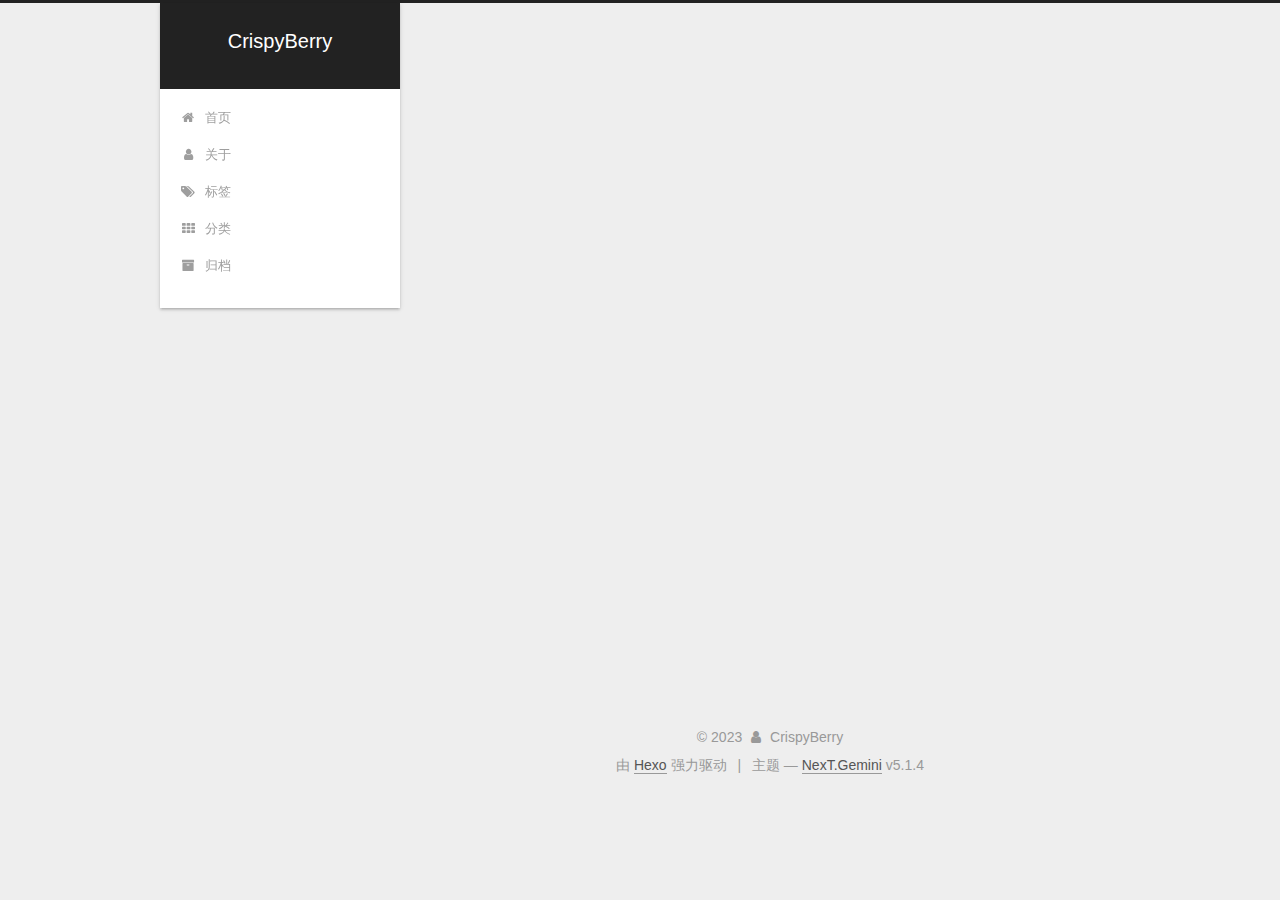
<file: categories/杂文/index.html>
<!DOCTYPE html>



  


<html class="theme-next gemini use-motion" lang="zh-Hans">
<head>
  <meta charset="UTF-8"/>
<meta http-equiv="X-UA-Compatible" content="IE=edge" />
<meta name="viewport" content="width=device-width, initial-scale=1, maximum-scale=1"/>
<meta name="theme-color" content="#222">









<meta http-equiv="Cache-Control" content="no-transform" />
<meta http-equiv="Cache-Control" content="no-siteapp" />
















  
  
  <link href="/lib/fancybox/source/jquery.fancybox.css?v=2.1.5" rel="stylesheet" type="text/css" />







<link href="/lib/font-awesome/css/font-awesome.min.css?v=4.6.2" rel="stylesheet" type="text/css" />

<link href="/css/main.css?v=5.1.4" rel="stylesheet" type="text/css" />


  <link rel="apple-touch-icon" sizes="180x180" href="/images/apple-touch-icon-next.png?v=5.1.4">


  <link rel="icon" type="image/png" sizes="32x32" href="/images/favicon-32x32-next.png?v=5.1.4">


  <link rel="icon" type="image/png" sizes="16x16" href="/images/favicon-16x16-next.png?v=5.1.4">


  <link rel="mask-icon" href="/images/logo.svg?v=5.1.4" color="#222">





  <meta name="keywords" content="Hexo, NexT" />










<meta property="og:type" content="website">
<meta property="og:title" content="CrispyBerry">
<meta property="og:url" content="https://yhzeve.github.io/categories/%E6%9D%82%E6%96%87/index.html">
<meta property="og:site_name" content="CrispyBerry">
<meta property="og:locale">
<meta property="article:author" content="CrispyBerry">
<meta name="twitter:card" content="summary">



<script type="text/javascript" id="hexo.configurations">
  var NexT = window.NexT || {};
  var CONFIG = {
    root: '',
    scheme: 'Gemini',
    version: '5.1.4',
    sidebar: {"position":"left","display":"post","offset":12,"b2t":false,"scrollpercent":false,"onmobile":false},
    fancybox: true,
    tabs: true,
    motion: {"enable":true,"async":false,"transition":{"post_block":"fadeIn","post_header":"slideDownIn","post_body":"slideDownIn","coll_header":"slideLeftIn","sidebar":"slideUpIn"}},
    duoshuo: {
      userId: '0',
      author: '博主'
    },
    algolia: {
      applicationID: '',
      apiKey: '',
      indexName: '',
      hits: {"per_page":10},
      labels: {"input_placeholder":"Search for Posts","hits_empty":"We didn't find any results for the search: ${query}","hits_stats":"${hits} results found in ${time} ms"}
    }
  };
</script>



  <link rel="canonical" href="https://yhzeve.github.io/categories/杂文/"/>





  <title>分类: 杂文 | CrispyBerry</title>
  








<meta name="generator" content="Hexo 7.0.0"></head>

<body itemscope itemtype="http://schema.org/WebPage" lang="zh-Hans">

  
  
    
  

  <div class="container sidebar-position-left ">
    <div class="headband"></div>

    <header id="header" class="header" itemscope itemtype="http://schema.org/WPHeader">
      <div class="header-inner"><div class="site-brand-wrapper">
  <div class="site-meta ">
    

    <div class="custom-logo-site-title">
      <a href="/"  class="brand" rel="start">
        <span class="logo-line-before"><i></i></span>
        <span class="site-title">CrispyBerry</span>
        <span class="logo-line-after"><i></i></span>
      </a>
    </div>
      
        <p class="site-subtitle"></p>
      
  </div>

  <div class="site-nav-toggle">
    <button>
      <span class="btn-bar"></span>
      <span class="btn-bar"></span>
      <span class="btn-bar"></span>
    </button>
  </div>
</div>

<nav class="site-nav">
  

  
    <ul id="menu" class="menu">
      
        
        <li class="menu-item menu-item-home">
          <a href="/" rel="section">
            
              <i class="menu-item-icon fa fa-fw fa-home"></i> <br />
            
            首页
          </a>
        </li>
      
        
        <li class="menu-item menu-item-about">
          <a href="/about/" rel="section">
            
              <i class="menu-item-icon fa fa-fw fa-user"></i> <br />
            
            关于
          </a>
        </li>
      
        
        <li class="menu-item menu-item-tags">
          <a href="/tags/" rel="section">
            
              <i class="menu-item-icon fa fa-fw fa-tags"></i> <br />
            
            标签
          </a>
        </li>
      
        
        <li class="menu-item menu-item-categories">
          <a href="/categories/" rel="section">
            
              <i class="menu-item-icon fa fa-fw fa-th"></i> <br />
            
            分类
          </a>
        </li>
      
        
        <li class="menu-item menu-item-archives">
          <a href="/archives/" rel="section">
            
              <i class="menu-item-icon fa fa-fw fa-archive"></i> <br />
            
            归档
          </a>
        </li>
      

      
    </ul>
  

  
</nav>



 </div>
    </header>

    <main id="main" class="main">
      <div class="main-inner">
        <div class="content-wrap">
          <div id="content" class="content">
            

  
  
  
  <div class="post-block category">

    <div id="posts" class="posts-collapse">
      <div class="collection-title">
        <h1>杂文<small>分类</small>
        </h1>
      </div>

      
        

  <article class="post post-type-normal" itemscope itemtype="http://schema.org/Article">
    <header class="post-header">

      <h2 class="post-title">
        
            <a class="post-title-link" href="/2023/12/09/20231209/" itemprop="url">
              
                <span itemprop="name">20231209</span>
              
            </a>
        
      </h2>

      <div class="post-meta">
        <time class="post-time" itemprop="dateCreated"
              datetime="2023-12-09T17:37:43+08:00"
              content="2023-12-09" >
          12-09
        </time>
      </div>

    </header>
  </article>


      
    </div>

  </div>
  
  
  

  



          </div>
          


          

        </div>
        
          
  
  <div class="sidebar-toggle">
    <div class="sidebar-toggle-line-wrap">
      <span class="sidebar-toggle-line sidebar-toggle-line-first"></span>
      <span class="sidebar-toggle-line sidebar-toggle-line-middle"></span>
      <span class="sidebar-toggle-line sidebar-toggle-line-last"></span>
    </div>
  </div>

  <aside id="sidebar" class="sidebar">
    
    <div class="sidebar-inner">

      

      

      <section class="site-overview-wrap sidebar-panel sidebar-panel-active">
        <div class="site-overview">
          <div class="site-author motion-element" itemprop="author" itemscope itemtype="http://schema.org/Person">
            
              <img class="site-author-image" itemprop="image"
                src="/images/cat.jpg"
                alt="" />
            
              <p class="site-author-name" itemprop="name"></p>
              <p class="site-description motion-element" itemprop="description"></p>
          </div>

          <nav class="site-state motion-element">

            
              <div class="site-state-item site-state-posts">
              
                <a href="https://yhzeve.github.io/archives/" target="_Self">
              
                  <span class="site-state-item-count">2</span>
                  <span class="site-state-item-name">日志</span>
                </a>
              </div>
            

            
              
              
              <div class="site-state-item site-state-categories">
                <a href="/categories/index.html">
                  <span class="site-state-item-count">1</span>
                  <span class="site-state-item-name">分类</span>
                </a>
              </div>
            

            
              
              
              <div class="site-state-item site-state-tags">
                <a href="/tags/index.html">
                  <span class="site-state-item-count">1</span>
                  <span class="site-state-item-name">标签</span>
                </a>
              </div>
            

          </nav>

          

          

          
          

          
          

          

        </div>
      </section>

      

      

    </div>
  </aside>


        
      </div>
    </main>

    <footer id="footer" class="footer">
      <div class="footer-inner">
        <div class="copyright">&copy; <span itemprop="copyrightYear">2023</span>
  <span class="with-love">
    <i class="fa fa-user"></i>
  </span>
  <span class="author" itemprop="copyrightHolder">CrispyBerry</span>

  
</div>


  <div class="powered-by">由 <a class="theme-link" target="_blank" href="https://hexo.io">Hexo</a> 强力驱动</div>



  <span class="post-meta-divider">|</span>



  <div class="theme-info">主题 &mdash; <a class="theme-link" target="_blank" href="https://github.com/iissnan/hexo-theme-next">NexT.Gemini</a> v5.1.4</div>




        







        
      </div>
    </footer>

    
      <div class="back-to-top">
        <i class="fa fa-arrow-up"></i>
        
      </div>
    

    

  </div>

  

<script type="text/javascript">
  if (Object.prototype.toString.call(window.Promise) !== '[object Function]') {
    window.Promise = null;
  }
</script>









  












  
  
    <script type="text/javascript" src="/lib/jquery/index.js?v=2.1.3"></script>
  

  
  
    <script type="text/javascript" src="/lib/fastclick/lib/fastclick.min.js?v=1.0.6"></script>
  

  
  
    <script type="text/javascript" src="/lib/jquery_lazyload/jquery.lazyload.js?v=1.9.7"></script>
  

  
  
    <script type="text/javascript" src="/lib/velocity/velocity.min.js?v=1.2.1"></script>
  

  
  
    <script type="text/javascript" src="/lib/velocity/velocity.ui.min.js?v=1.2.1"></script>
  

  
  
    <script type="text/javascript" src="/lib/fancybox/source/jquery.fancybox.pack.js?v=2.1.5"></script>
  


  


  <script type="text/javascript" src="/js/src/utils.js?v=5.1.4"></script>

  <script type="text/javascript" src="/js/src/motion.js?v=5.1.4"></script>



  
  


  <script type="text/javascript" src="/js/src/affix.js?v=5.1.4"></script>

  <script type="text/javascript" src="/js/src/schemes/pisces.js?v=5.1.4"></script>



  

  


  <script type="text/javascript" src="/js/src/bootstrap.js?v=5.1.4"></script>



  


  




	





  





  












  





  

  

  

  
  

  

  

  

</body>
</html>
</file>
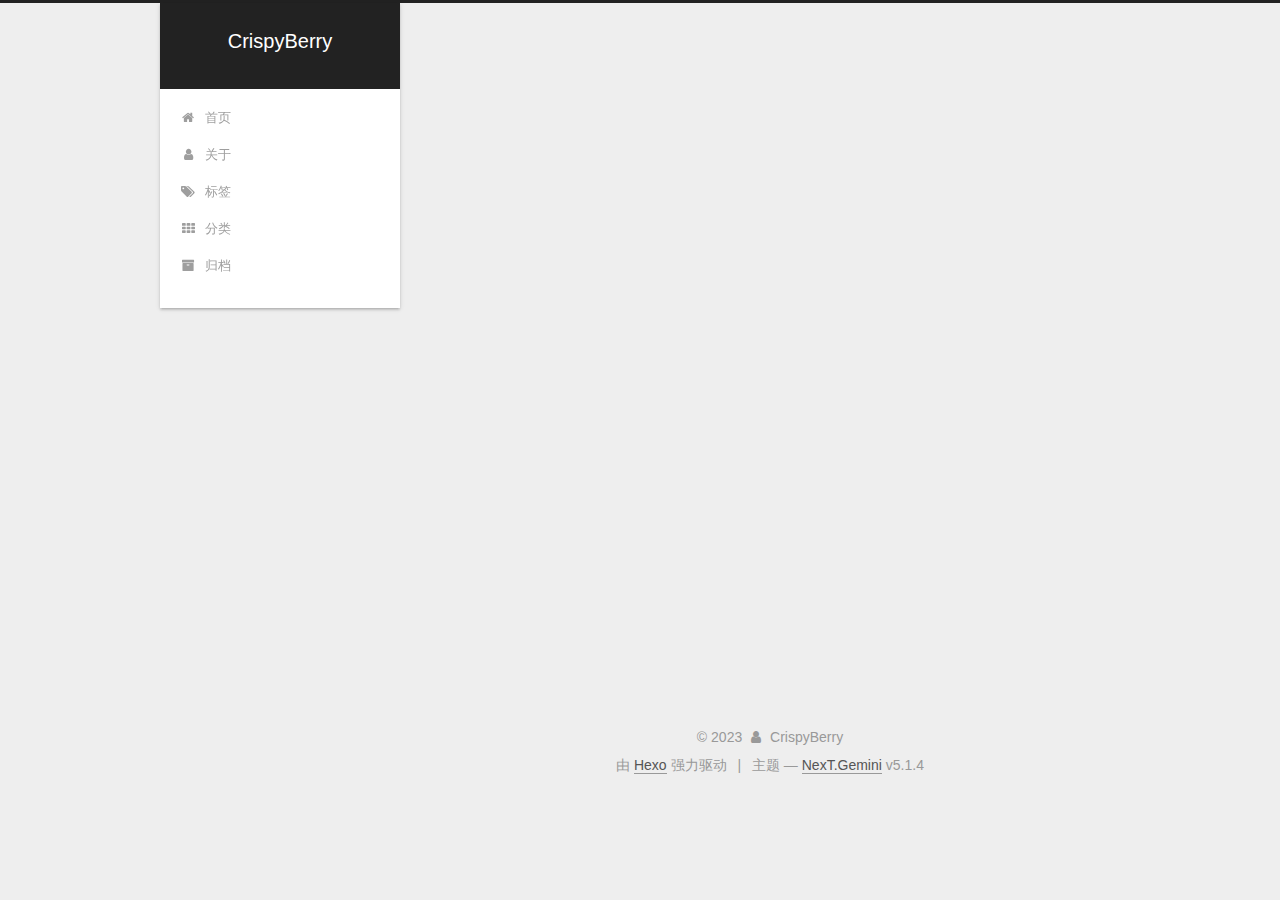
<file: tags/杂文/index.html>
<!DOCTYPE html>



  


<html class="theme-next gemini use-motion" lang="zh-Hans">
<head>
  <meta charset="UTF-8"/>
<meta http-equiv="X-UA-Compatible" content="IE=edge" />
<meta name="viewport" content="width=device-width, initial-scale=1, maximum-scale=1"/>
<meta name="theme-color" content="#222">









<meta http-equiv="Cache-Control" content="no-transform" />
<meta http-equiv="Cache-Control" content="no-siteapp" />
















  
  
  <link href="/lib/fancybox/source/jquery.fancybox.css?v=2.1.5" rel="stylesheet" type="text/css" />







<link href="/lib/font-awesome/css/font-awesome.min.css?v=4.6.2" rel="stylesheet" type="text/css" />

<link href="/css/main.css?v=5.1.4" rel="stylesheet" type="text/css" />


  <link rel="apple-touch-icon" sizes="180x180" href="/images/apple-touch-icon-next.png?v=5.1.4">


  <link rel="icon" type="image/png" sizes="32x32" href="/images/favicon-32x32-next.png?v=5.1.4">


  <link rel="icon" type="image/png" sizes="16x16" href="/images/favicon-16x16-next.png?v=5.1.4">


  <link rel="mask-icon" href="/images/logo.svg?v=5.1.4" color="#222">





  <meta name="keywords" content="Hexo, NexT" />










<meta property="og:type" content="website">
<meta property="og:title" content="CrispyBerry">
<meta property="og:url" content="https://yhzeve.github.io/tags/%E6%9D%82%E6%96%87/index.html">
<meta property="og:site_name" content="CrispyBerry">
<meta property="og:locale">
<meta property="article:author" content="CrispyBerry">
<meta name="twitter:card" content="summary">



<script type="text/javascript" id="hexo.configurations">
  var NexT = window.NexT || {};
  var CONFIG = {
    root: '',
    scheme: 'Gemini',
    version: '5.1.4',
    sidebar: {"position":"left","display":"post","offset":12,"b2t":false,"scrollpercent":false,"onmobile":false},
    fancybox: true,
    tabs: true,
    motion: {"enable":true,"async":false,"transition":{"post_block":"fadeIn","post_header":"slideDownIn","post_body":"slideDownIn","coll_header":"slideLeftIn","sidebar":"slideUpIn"}},
    duoshuo: {
      userId: '0',
      author: '博主'
    },
    algolia: {
      applicationID: '',
      apiKey: '',
      indexName: '',
      hits: {"per_page":10},
      labels: {"input_placeholder":"Search for Posts","hits_empty":"We didn't find any results for the search: ${query}","hits_stats":"${hits} results found in ${time} ms"}
    }
  };
</script>



  <link rel="canonical" href="https://yhzeve.github.io/tags/杂文/"/>





  <title>标签: 杂文 | CrispyBerry</title>
  








<meta name="generator" content="Hexo 7.0.0"></head>

<body itemscope itemtype="http://schema.org/WebPage" lang="zh-Hans">

  
  
    
  

  <div class="container sidebar-position-left ">
    <div class="headband"></div>

    <header id="header" class="header" itemscope itemtype="http://schema.org/WPHeader">
      <div class="header-inner"><div class="site-brand-wrapper">
  <div class="site-meta ">
    

    <div class="custom-logo-site-title">
      <a href="/"  class="brand" rel="start">
        <span class="logo-line-before"><i></i></span>
        <span class="site-title">CrispyBerry</span>
        <span class="logo-line-after"><i></i></span>
      </a>
    </div>
      
        <p class="site-subtitle"></p>
      
  </div>

  <div class="site-nav-toggle">
    <button>
      <span class="btn-bar"></span>
      <span class="btn-bar"></span>
      <span class="btn-bar"></span>
    </button>
  </div>
</div>

<nav class="site-nav">
  

  
    <ul id="menu" class="menu">
      
        
        <li class="menu-item menu-item-home">
          <a href="/" rel="section">
            
              <i class="menu-item-icon fa fa-fw fa-home"></i> <br />
            
            首页
          </a>
        </li>
      
        
        <li class="menu-item menu-item-about">
          <a href="/about/" rel="section">
            
              <i class="menu-item-icon fa fa-fw fa-user"></i> <br />
            
            关于
          </a>
        </li>
      
        
        <li class="menu-item menu-item-tags">
          <a href="/tags/" rel="section">
            
              <i class="menu-item-icon fa fa-fw fa-tags"></i> <br />
            
            标签
          </a>
        </li>
      
        
        <li class="menu-item menu-item-categories">
          <a href="/categories/" rel="section">
            
              <i class="menu-item-icon fa fa-fw fa-th"></i> <br />
            
            分类
          </a>
        </li>
      
        
        <li class="menu-item menu-item-archives">
          <a href="/archives/" rel="section">
            
              <i class="menu-item-icon fa fa-fw fa-archive"></i> <br />
            
            归档
          </a>
        </li>
      

      
    </ul>
  

  
</nav>



 </div>
    </header>

    <main id="main" class="main">
      <div class="main-inner">
        <div class="content-wrap">
          <div id="content" class="content">
            

  
  
  
  <div class="post-block tag">

    <div id="posts" class="posts-collapse">
      <div class="collection-title">
        <h1>杂文<small>标签</small>
        </h1>
      </div>

      
        

  <article class="post post-type-normal" itemscope itemtype="http://schema.org/Article">
    <header class="post-header">

      <h2 class="post-title">
        
            <a class="post-title-link" href="/2023/12/09/20231209/" itemprop="url">
              
                <span itemprop="name">20231209</span>
              
            </a>
        
      </h2>

      <div class="post-meta">
        <time class="post-time" itemprop="dateCreated"
              datetime="2023-12-09T17:37:43+08:00"
              content="2023-12-09" >
          12-09
        </time>
      </div>

    </header>
  </article>


      
    </div>

  </div>
  
  
  

  


          </div>
          


          

        </div>
        
          
  
  <div class="sidebar-toggle">
    <div class="sidebar-toggle-line-wrap">
      <span class="sidebar-toggle-line sidebar-toggle-line-first"></span>
      <span class="sidebar-toggle-line sidebar-toggle-line-middle"></span>
      <span class="sidebar-toggle-line sidebar-toggle-line-last"></span>
    </div>
  </div>

  <aside id="sidebar" class="sidebar">
    
    <div class="sidebar-inner">

      

      

      <section class="site-overview-wrap sidebar-panel sidebar-panel-active">
        <div class="site-overview">
          <div class="site-author motion-element" itemprop="author" itemscope itemtype="http://schema.org/Person">
            
              <img class="site-author-image" itemprop="image"
                src="/images/cat.jpg"
                alt="" />
            
              <p class="site-author-name" itemprop="name"></p>
              <p class="site-description motion-element" itemprop="description"></p>
          </div>

          <nav class="site-state motion-element">

            
              <div class="site-state-item site-state-posts">
              
                <a href="https://yhzeve.github.io/archives/" target="_Self">
              
                  <span class="site-state-item-count">2</span>
                  <span class="site-state-item-name">日志</span>
                </a>
              </div>
            

            
              
              
              <div class="site-state-item site-state-categories">
                <a href="/categories/index.html">
                  <span class="site-state-item-count">1</span>
                  <span class="site-state-item-name">分类</span>
                </a>
              </div>
            

            
              
              
              <div class="site-state-item site-state-tags">
                <a href="/tags/index.html">
                  <span class="site-state-item-count">1</span>
                  <span class="site-state-item-name">标签</span>
                </a>
              </div>
            

          </nav>

          

          

          
          

          
          

          

        </div>
      </section>

      

      

    </div>
  </aside>


        
      </div>
    </main>

    <footer id="footer" class="footer">
      <div class="footer-inner">
        <div class="copyright">&copy; <span itemprop="copyrightYear">2023</span>
  <span class="with-love">
    <i class="fa fa-user"></i>
  </span>
  <span class="author" itemprop="copyrightHolder">CrispyBerry</span>

  
</div>


  <div class="powered-by">由 <a class="theme-link" target="_blank" href="https://hexo.io">Hexo</a> 强力驱动</div>



  <span class="post-meta-divider">|</span>



  <div class="theme-info">主题 &mdash; <a class="theme-link" target="_blank" href="https://github.com/iissnan/hexo-theme-next">NexT.Gemini</a> v5.1.4</div>




        







        
      </div>
    </footer>

    
      <div class="back-to-top">
        <i class="fa fa-arrow-up"></i>
        
      </div>
    

    

  </div>

  

<script type="text/javascript">
  if (Object.prototype.toString.call(window.Promise) !== '[object Function]') {
    window.Promise = null;
  }
</script>









  












  
  
    <script type="text/javascript" src="/lib/jquery/index.js?v=2.1.3"></script>
  

  
  
    <script type="text/javascript" src="/lib/fastclick/lib/fastclick.min.js?v=1.0.6"></script>
  

  
  
    <script type="text/javascript" src="/lib/jquery_lazyload/jquery.lazyload.js?v=1.9.7"></script>
  

  
  
    <script type="text/javascript" src="/lib/velocity/velocity.min.js?v=1.2.1"></script>
  

  
  
    <script type="text/javascript" src="/lib/velocity/velocity.ui.min.js?v=1.2.1"></script>
  

  
  
    <script type="text/javascript" src="/lib/fancybox/source/jquery.fancybox.pack.js?v=2.1.5"></script>
  


  


  <script type="text/javascript" src="/js/src/utils.js?v=5.1.4"></script>

  <script type="text/javascript" src="/js/src/motion.js?v=5.1.4"></script>



  
  


  <script type="text/javascript" src="/js/src/affix.js?v=5.1.4"></script>

  <script type="text/javascript" src="/js/src/schemes/pisces.js?v=5.1.4"></script>



  

  


  <script type="text/javascript" src="/js/src/bootstrap.js?v=5.1.4"></script>



  


  




	





  





  












  





  

  

  

  
  

  

  

  

</body>
</html>
</file>
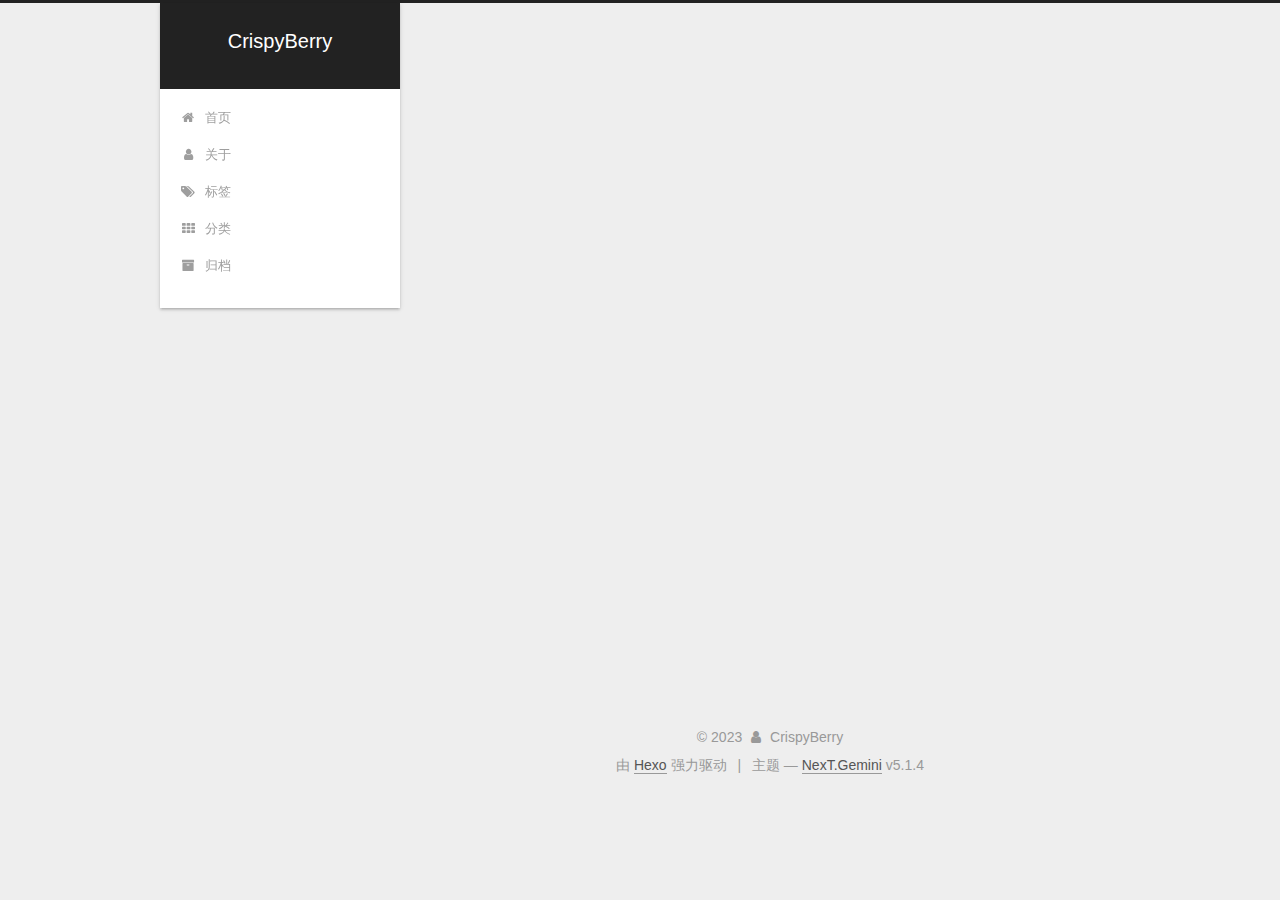
<file: archives/2023/12/index.html>
<!DOCTYPE html>



  


<html class="theme-next gemini use-motion" lang="zh-Hans">
<head>
  <meta charset="UTF-8"/>
<meta http-equiv="X-UA-Compatible" content="IE=edge" />
<meta name="viewport" content="width=device-width, initial-scale=1, maximum-scale=1"/>
<meta name="theme-color" content="#222">









<meta http-equiv="Cache-Control" content="no-transform" />
<meta http-equiv="Cache-Control" content="no-siteapp" />
















  
  
  <link href="/lib/fancybox/source/jquery.fancybox.css?v=2.1.5" rel="stylesheet" type="text/css" />







<link href="/lib/font-awesome/css/font-awesome.min.css?v=4.6.2" rel="stylesheet" type="text/css" />

<link href="/css/main.css?v=5.1.4" rel="stylesheet" type="text/css" />


  <link rel="apple-touch-icon" sizes="180x180" href="/images/apple-touch-icon-next.png?v=5.1.4">


  <link rel="icon" type="image/png" sizes="32x32" href="/images/favicon-32x32-next.png?v=5.1.4">


  <link rel="icon" type="image/png" sizes="16x16" href="/images/favicon-16x16-next.png?v=5.1.4">


  <link rel="mask-icon" href="/images/logo.svg?v=5.1.4" color="#222">





  <meta name="keywords" content="Hexo, NexT" />










<meta property="og:type" content="website">
<meta property="og:title" content="CrispyBerry">
<meta property="og:url" content="https://yhzeve.github.io/archives/2023/12/index.html">
<meta property="og:site_name" content="CrispyBerry">
<meta property="og:locale">
<meta property="article:author" content="CrispyBerry">
<meta name="twitter:card" content="summary">



<script type="text/javascript" id="hexo.configurations">
  var NexT = window.NexT || {};
  var CONFIG = {
    root: '',
    scheme: 'Gemini',
    version: '5.1.4',
    sidebar: {"position":"left","display":"post","offset":12,"b2t":false,"scrollpercent":false,"onmobile":false},
    fancybox: true,
    tabs: true,
    motion: {"enable":true,"async":false,"transition":{"post_block":"fadeIn","post_header":"slideDownIn","post_body":"slideDownIn","coll_header":"slideLeftIn","sidebar":"slideUpIn"}},
    duoshuo: {
      userId: '0',
      author: '博主'
    },
    algolia: {
      applicationID: '',
      apiKey: '',
      indexName: '',
      hits: {"per_page":10},
      labels: {"input_placeholder":"Search for Posts","hits_empty":"We didn't find any results for the search: ${query}","hits_stats":"${hits} results found in ${time} ms"}
    }
  };
</script>



  <link rel="canonical" href="https://yhzeve.github.io/archives/2023/12/"/>





  <title>归档 | CrispyBerry</title>
  








<meta name="generator" content="Hexo 7.0.0"></head>

<body itemscope itemtype="http://schema.org/WebPage" lang="zh-Hans">

  
  
    
  

  <div class="container sidebar-position-left page-archive">
    <div class="headband"></div>

    <header id="header" class="header" itemscope itemtype="http://schema.org/WPHeader">
      <div class="header-inner"><div class="site-brand-wrapper">
  <div class="site-meta ">
    

    <div class="custom-logo-site-title">
      <a href="/"  class="brand" rel="start">
        <span class="logo-line-before"><i></i></span>
        <span class="site-title">CrispyBerry</span>
        <span class="logo-line-after"><i></i></span>
      </a>
    </div>
      
        <p class="site-subtitle"></p>
      
  </div>

  <div class="site-nav-toggle">
    <button>
      <span class="btn-bar"></span>
      <span class="btn-bar"></span>
      <span class="btn-bar"></span>
    </button>
  </div>
</div>

<nav class="site-nav">
  

  
    <ul id="menu" class="menu">
      
        
        <li class="menu-item menu-item-home">
          <a href="/" rel="section">
            
              <i class="menu-item-icon fa fa-fw fa-home"></i> <br />
            
            首页
          </a>
        </li>
      
        
        <li class="menu-item menu-item-about">
          <a href="/about/" rel="section">
            
              <i class="menu-item-icon fa fa-fw fa-user"></i> <br />
            
            关于
          </a>
        </li>
      
        
        <li class="menu-item menu-item-tags">
          <a href="/tags/" rel="section">
            
              <i class="menu-item-icon fa fa-fw fa-tags"></i> <br />
            
            标签
          </a>
        </li>
      
        
        <li class="menu-item menu-item-categories">
          <a href="/categories/" rel="section">
            
              <i class="menu-item-icon fa fa-fw fa-th"></i> <br />
            
            分类
          </a>
        </li>
      
        
        <li class="menu-item menu-item-archives">
          <a href="/archives/" rel="section">
            
              <i class="menu-item-icon fa fa-fw fa-archive"></i> <br />
            
            归档
          </a>
        </li>
      

      
    </ul>
  

  
</nav>



 </div>
    </header>

    <main id="main" class="main">
      <div class="main-inner">
        <div class="content-wrap">
          <div id="content" class="content">
            

  
  
  
  <div class="post-block archive">
    <div id="posts" class="posts-collapse">
      <span class="archive-move-on"></span>

      <span class="archive-page-counter">
        
        
        
          
        
        嗯..! 目前共计 2 篇日志。 继续努力。
      </span>

      

        
        
        

        
          
          <div class="collection-title">
            <h1 class="archive-year" id="archive-year-2023">2023</h1>
          </div>
        
        

        

  <article class="post post-type-normal" itemscope itemtype="http://schema.org/Article">
    <header class="post-header">

      <h2 class="post-title">
        
            <a class="post-title-link" href="/2023/12/09/20231209/" itemprop="url">
              
                <span itemprop="name">20231209</span>
              
            </a>
        
      </h2>

      <div class="post-meta">
        <time class="post-time" itemprop="dateCreated"
              datetime="2023-12-09T17:37:43+08:00"
              content="2023-12-09" >
          12-09
        </time>
      </div>

    </header>
  </article>



      

        
        
        

        
        

        

  <article class="post post-type-normal" itemscope itemtype="http://schema.org/Article">
    <header class="post-header">

      <h2 class="post-title">
        
            <a class="post-title-link" href="/2023/12/09/hello-world/" itemprop="url">
              
                <span itemprop="name">Hello World</span>
              
            </a>
        
      </h2>

      <div class="post-meta">
        <time class="post-time" itemprop="dateCreated"
              datetime="2023-12-09T16:01:03+08:00"
              content="2023-12-09" >
          12-09
        </time>
      </div>

    </header>
  </article>



      

    </div>
  </div>
  
  
  

  



          </div>
          


          

        </div>
        
          
  
  <div class="sidebar-toggle">
    <div class="sidebar-toggle-line-wrap">
      <span class="sidebar-toggle-line sidebar-toggle-line-first"></span>
      <span class="sidebar-toggle-line sidebar-toggle-line-middle"></span>
      <span class="sidebar-toggle-line sidebar-toggle-line-last"></span>
    </div>
  </div>

  <aside id="sidebar" class="sidebar">
    
    <div class="sidebar-inner">

      

      

      <section class="site-overview-wrap sidebar-panel sidebar-panel-active">
        <div class="site-overview">
          <div class="site-author motion-element" itemprop="author" itemscope itemtype="http://schema.org/Person">
            
              <img class="site-author-image" itemprop="image"
                src="/images/cat.jpg"
                alt="" />
            
              <p class="site-author-name" itemprop="name"></p>
              <p class="site-description motion-element" itemprop="description"></p>
          </div>

          <nav class="site-state motion-element">

            
              <div class="site-state-item site-state-posts">
              
                <a href="https://yhzeve.github.io/archives/" target="_Self">
              
                  <span class="site-state-item-count">2</span>
                  <span class="site-state-item-name">日志</span>
                </a>
              </div>
            

            
              
              
              <div class="site-state-item site-state-categories">
                <a href="/categories/index.html">
                  <span class="site-state-item-count">1</span>
                  <span class="site-state-item-name">分类</span>
                </a>
              </div>
            

            
              
              
              <div class="site-state-item site-state-tags">
                <a href="/tags/index.html">
                  <span class="site-state-item-count">1</span>
                  <span class="site-state-item-name">标签</span>
                </a>
              </div>
            

          </nav>

          

          

          
          

          
          

          

        </div>
      </section>

      

      

    </div>
  </aside>


        
      </div>
    </main>

    <footer id="footer" class="footer">
      <div class="footer-inner">
        <div class="copyright">&copy; <span itemprop="copyrightYear">2023</span>
  <span class="with-love">
    <i class="fa fa-user"></i>
  </span>
  <span class="author" itemprop="copyrightHolder">CrispyBerry</span>

  
</div>


  <div class="powered-by">由 <a class="theme-link" target="_blank" href="https://hexo.io">Hexo</a> 强力驱动</div>



  <span class="post-meta-divider">|</span>



  <div class="theme-info">主题 &mdash; <a class="theme-link" target="_blank" href="https://github.com/iissnan/hexo-theme-next">NexT.Gemini</a> v5.1.4</div>




        







        
      </div>
    </footer>

    
      <div class="back-to-top">
        <i class="fa fa-arrow-up"></i>
        
      </div>
    

    

  </div>

  

<script type="text/javascript">
  if (Object.prototype.toString.call(window.Promise) !== '[object Function]') {
    window.Promise = null;
  }
</script>









  












  
  
    <script type="text/javascript" src="/lib/jquery/index.js?v=2.1.3"></script>
  

  
  
    <script type="text/javascript" src="/lib/fastclick/lib/fastclick.min.js?v=1.0.6"></script>
  

  
  
    <script type="text/javascript" src="/lib/jquery_lazyload/jquery.lazyload.js?v=1.9.7"></script>
  

  
  
    <script type="text/javascript" src="/lib/velocity/velocity.min.js?v=1.2.1"></script>
  

  
  
    <script type="text/javascript" src="/lib/velocity/velocity.ui.min.js?v=1.2.1"></script>
  

  
  
    <script type="text/javascript" src="/lib/fancybox/source/jquery.fancybox.pack.js?v=2.1.5"></script>
  


  


  <script type="text/javascript" src="/js/src/utils.js?v=5.1.4"></script>

  <script type="text/javascript" src="/js/src/motion.js?v=5.1.4"></script>



  
  


  <script type="text/javascript" src="/js/src/affix.js?v=5.1.4"></script>

  <script type="text/javascript" src="/js/src/schemes/pisces.js?v=5.1.4"></script>



  

  


  <script type="text/javascript" src="/js/src/bootstrap.js?v=5.1.4"></script>



  


  




	





  





  












  





  

  

  

  
  

  

  

  

</body>
</html>
</file>
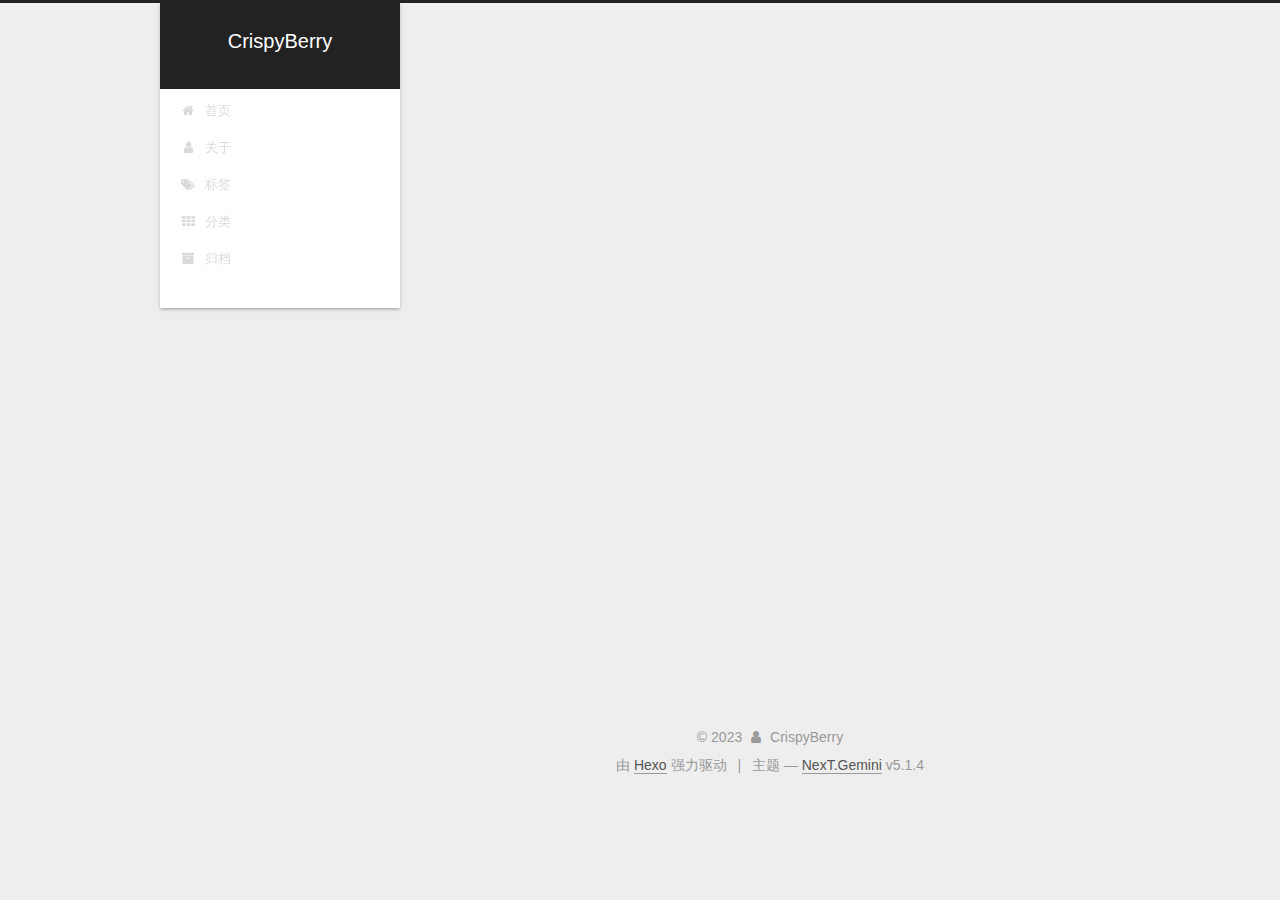
<file: 2023/12/09/hello-world/index.html>
<!DOCTYPE html>



  


<html class="theme-next gemini use-motion" lang="zh-Hans">
<head>
  <meta charset="UTF-8"/>
<meta http-equiv="X-UA-Compatible" content="IE=edge" />
<meta name="viewport" content="width=device-width, initial-scale=1, maximum-scale=1"/>
<meta name="theme-color" content="#222">









<meta http-equiv="Cache-Control" content="no-transform" />
<meta http-equiv="Cache-Control" content="no-siteapp" />
















  
  
  <link href="/lib/fancybox/source/jquery.fancybox.css?v=2.1.5" rel="stylesheet" type="text/css" />







<link href="/lib/font-awesome/css/font-awesome.min.css?v=4.6.2" rel="stylesheet" type="text/css" />

<link href="/css/main.css?v=5.1.4" rel="stylesheet" type="text/css" />


  <link rel="apple-touch-icon" sizes="180x180" href="/images/apple-touch-icon-next.png?v=5.1.4">


  <link rel="icon" type="image/png" sizes="32x32" href="/images/favicon-32x32-next.png?v=5.1.4">


  <link rel="icon" type="image/png" sizes="16x16" href="/images/favicon-16x16-next.png?v=5.1.4">


  <link rel="mask-icon" href="/images/logo.svg?v=5.1.4" color="#222">





  <meta name="keywords" content="Hexo, NexT" />










<meta name="description" content="Hello,World!">
<meta property="og:type" content="article">
<meta property="og:title" content="Hello World">
<meta property="og:url" content="https://yhzeve.github.io/2023/12/09/hello-world/index.html">
<meta property="og:site_name" content="CrispyBerry">
<meta property="og:description" content="Hello,World!">
<meta property="og:locale">
<meta property="article:published_time" content="2023-12-09T08:01:03.952Z">
<meta property="article:modified_time" content="2023-12-09T10:03:58.221Z">
<meta property="article:author" content="CrispyBerry">
<meta name="twitter:card" content="summary">



<script type="text/javascript" id="hexo.configurations">
  var NexT = window.NexT || {};
  var CONFIG = {
    root: '',
    scheme: 'Gemini',
    version: '5.1.4',
    sidebar: {"position":"left","display":"post","offset":12,"b2t":false,"scrollpercent":false,"onmobile":false},
    fancybox: true,
    tabs: true,
    motion: {"enable":true,"async":false,"transition":{"post_block":"fadeIn","post_header":"slideDownIn","post_body":"slideDownIn","coll_header":"slideLeftIn","sidebar":"slideUpIn"}},
    duoshuo: {
      userId: '0',
      author: '博主'
    },
    algolia: {
      applicationID: '',
      apiKey: '',
      indexName: '',
      hits: {"per_page":10},
      labels: {"input_placeholder":"Search for Posts","hits_empty":"We didn't find any results for the search: ${query}","hits_stats":"${hits} results found in ${time} ms"}
    }
  };
</script>



  <link rel="canonical" href="https://yhzeve.github.io/2023/12/09/hello-world/"/>





  <title>Hello World | CrispyBerry</title>
  








<meta name="generator" content="Hexo 7.0.0"></head>

<body itemscope itemtype="http://schema.org/WebPage" lang="zh-Hans">

  
  
    
  

  <div class="container sidebar-position-left page-post-detail">
    <div class="headband"></div>

    <header id="header" class="header" itemscope itemtype="http://schema.org/WPHeader">
      <div class="header-inner"><div class="site-brand-wrapper">
  <div class="site-meta ">
    

    <div class="custom-logo-site-title">
      <a href="/"  class="brand" rel="start">
        <span class="logo-line-before"><i></i></span>
        <span class="site-title">CrispyBerry</span>
        <span class="logo-line-after"><i></i></span>
      </a>
    </div>
      
        <p class="site-subtitle"></p>
      
  </div>

  <div class="site-nav-toggle">
    <button>
      <span class="btn-bar"></span>
      <span class="btn-bar"></span>
      <span class="btn-bar"></span>
    </button>
  </div>
</div>

<nav class="site-nav">
  

  
    <ul id="menu" class="menu">
      
        
        <li class="menu-item menu-item-home">
          <a href="/" rel="section">
            
              <i class="menu-item-icon fa fa-fw fa-home"></i> <br />
            
            首页
          </a>
        </li>
      
        
        <li class="menu-item menu-item-about">
          <a href="/about/" rel="section">
            
              <i class="menu-item-icon fa fa-fw fa-user"></i> <br />
            
            关于
          </a>
        </li>
      
        
        <li class="menu-item menu-item-tags">
          <a href="/tags/" rel="section">
            
              <i class="menu-item-icon fa fa-fw fa-tags"></i> <br />
            
            标签
          </a>
        </li>
      
        
        <li class="menu-item menu-item-categories">
          <a href="/categories/" rel="section">
            
              <i class="menu-item-icon fa fa-fw fa-th"></i> <br />
            
            分类
          </a>
        </li>
      
        
        <li class="menu-item menu-item-archives">
          <a href="/archives/" rel="section">
            
              <i class="menu-item-icon fa fa-fw fa-archive"></i> <br />
            
            归档
          </a>
        </li>
      

      
    </ul>
  

  
</nav>



 </div>
    </header>

    <main id="main" class="main">
      <div class="main-inner">
        <div class="content-wrap">
          <div id="content" class="content">
            

  <div id="posts" class="posts-expand">
    

  

  
  
  

  <article class="post post-type-normal" itemscope itemtype="http://schema.org/Article">
  
  
  
  <div class="post-block">
    <link itemprop="mainEntityOfPage" href="https://yhzeve.github.io/2023/12/09/hello-world/">

    <span hidden itemprop="author" itemscope itemtype="http://schema.org/Person">
      <meta itemprop="name" content="">
      <meta itemprop="description" content="">
      <meta itemprop="image" content="/images/cat.jpg">
    </span>

    <span hidden itemprop="publisher" itemscope itemtype="http://schema.org/Organization">
      <meta itemprop="name" content="CrispyBerry">
    </span>

    
      <header class="post-header">

        
        
          <h1 class="post-title" itemprop="name headline">Hello World</h1>
        

        <div class="post-meta">
          <span class="post-time">
            
              <span class="post-meta-item-icon">
                <i class="fa fa-calendar-o"></i>
              </span>
              
                <span class="post-meta-item-text">发表于</span>
              
              <time title="创建于" itemprop="dateCreated datePublished" datetime="2023-12-09T16:01:03+08:00">
                2023-12-09
              </time>
            

            

            
          </span>

          

          
            
          

          
          

          

          
            <div class="post-wordcount">
              
                
                <span class="post-meta-item-icon">
                  <i class="fa fa-file-word-o"></i>
                </span>
                
                  <span class="post-meta-item-text">字数统计&#58;</span>
                
                <span title="字数统计">
                  2
                </span>
              

              
                <span class="post-meta-divider">|</span>
              

              
                <span class="post-meta-item-icon">
                  <i class="fa fa-clock-o"></i>
                </span>
                
                  <span class="post-meta-item-text">阅读时长 &asymp;</span>
                
                <span title="阅读时长">
                  1
                </span>
              
            </div>
          

          

        </div>
      </header>
    

    
    
    
    <div class="post-body" itemprop="articleBody">

      
      

      
        <p>Hello,World!</p>
<span id="more"></span>


      
    </div>
    
    
    

    

    

    

    <footer class="post-footer">
      

      
      
      

      
        <div class="post-nav">
          <div class="post-nav-next post-nav-item">
            
          </div>

          <span class="post-nav-divider"></span>

          <div class="post-nav-prev post-nav-item">
            
              <a href="/2023/12/09/20231209/" rel="prev" title="20231209">
                20231209 <i class="fa fa-chevron-right"></i>
              </a>
            
          </div>
        </div>
      

      
      
    </footer>
  </div>
  
  
  
  </article>



    <div class="post-spread">
      
    </div>
  </div>


          </div>
          


          

  



        </div>
        
          
  
  <div class="sidebar-toggle">
    <div class="sidebar-toggle-line-wrap">
      <span class="sidebar-toggle-line sidebar-toggle-line-first"></span>
      <span class="sidebar-toggle-line sidebar-toggle-line-middle"></span>
      <span class="sidebar-toggle-line sidebar-toggle-line-last"></span>
    </div>
  </div>

  <aside id="sidebar" class="sidebar">
    
    <div class="sidebar-inner">

      

      

      <section class="site-overview-wrap sidebar-panel sidebar-panel-active">
        <div class="site-overview">
          <div class="site-author motion-element" itemprop="author" itemscope itemtype="http://schema.org/Person">
            
              <img class="site-author-image" itemprop="image"
                src="/images/cat.jpg"
                alt="" />
            
              <p class="site-author-name" itemprop="name"></p>
              <p class="site-description motion-element" itemprop="description"></p>
          </div>

          <nav class="site-state motion-element">

            
              <div class="site-state-item site-state-posts">
              
                <a href="https://yhzeve.github.io/archives/" target="_Self">
              
                  <span class="site-state-item-count">2</span>
                  <span class="site-state-item-name">日志</span>
                </a>
              </div>
            

            
              
              
              <div class="site-state-item site-state-categories">
                <a href="/categories/index.html">
                  <span class="site-state-item-count">1</span>
                  <span class="site-state-item-name">分类</span>
                </a>
              </div>
            

            
              
              
              <div class="site-state-item site-state-tags">
                <a href="/tags/index.html">
                  <span class="site-state-item-count">1</span>
                  <span class="site-state-item-name">标签</span>
                </a>
              </div>
            

          </nav>

          

          

          
          

          
          

          

        </div>
      </section>

      

      

    </div>
  </aside>


        
      </div>
    </main>

    <footer id="footer" class="footer">
      <div class="footer-inner">
        <div class="copyright">&copy; <span itemprop="copyrightYear">2023</span>
  <span class="with-love">
    <i class="fa fa-user"></i>
  </span>
  <span class="author" itemprop="copyrightHolder">CrispyBerry</span>

  
</div>


  <div class="powered-by">由 <a class="theme-link" target="_blank" href="https://hexo.io">Hexo</a> 强力驱动</div>



  <span class="post-meta-divider">|</span>



  <div class="theme-info">主题 &mdash; <a class="theme-link" target="_blank" href="https://github.com/iissnan/hexo-theme-next">NexT.Gemini</a> v5.1.4</div>




        







        
      </div>
    </footer>

    
      <div class="back-to-top">
        <i class="fa fa-arrow-up"></i>
        
      </div>
    

    

  </div>

  

<script type="text/javascript">
  if (Object.prototype.toString.call(window.Promise) !== '[object Function]') {
    window.Promise = null;
  }
</script>









  












  
  
    <script type="text/javascript" src="/lib/jquery/index.js?v=2.1.3"></script>
  

  
  
    <script type="text/javascript" src="/lib/fastclick/lib/fastclick.min.js?v=1.0.6"></script>
  

  
  
    <script type="text/javascript" src="/lib/jquery_lazyload/jquery.lazyload.js?v=1.9.7"></script>
  

  
  
    <script type="text/javascript" src="/lib/velocity/velocity.min.js?v=1.2.1"></script>
  

  
  
    <script type="text/javascript" src="/lib/velocity/velocity.ui.min.js?v=1.2.1"></script>
  

  
  
    <script type="text/javascript" src="/lib/fancybox/source/jquery.fancybox.pack.js?v=2.1.5"></script>
  


  


  <script type="text/javascript" src="/js/src/utils.js?v=5.1.4"></script>

  <script type="text/javascript" src="/js/src/motion.js?v=5.1.4"></script>



  
  


  <script type="text/javascript" src="/js/src/affix.js?v=5.1.4"></script>

  <script type="text/javascript" src="/js/src/schemes/pisces.js?v=5.1.4"></script>



  
  <script type="text/javascript" src="/js/src/scrollspy.js?v=5.1.4"></script>
<script type="text/javascript" src="/js/src/post-details.js?v=5.1.4"></script>



  


  <script type="text/javascript" src="/js/src/bootstrap.js?v=5.1.4"></script>



  


  




	





  





  












  





  

  

  

  
  

  

  

  

</body>
</html>
</file>
<file: css/main.css>
/* normalize.css v3.0.2 | MIT License | git.io/normalize */
html {
  font-family: sans-serif; /* 1 */
  -ms-text-size-adjust: 100%; /* 2 */
  -webkit-text-size-adjust: 100%; /* 2 */
}
body {
  margin: 0;
}
article,
aside,
details,
figcaption,
figure,
footer,
header,
hgroup,
main,
menu,
nav,
section,
summary {
  display: block;
}
audio,
canvas,
progress,
video {
  display: inline-block; /* 1 */
  vertical-align: baseline; /* 2 */
}
audio:not([controls]) {
  display: none;
  height: 0;
}
[hidden],
template {
  display: none;
}
a {
  background-color: transparent;
}
a:active,
a:hover {
  outline: 0;
}
abbr[title] {
  border-bottom: 1px dotted;
}
b,
strong {
  font-weight: bold;
}
dfn {
  font-style: italic;
}
h1 {
  font-size: 2em;
  margin: 0.67em 0;
}
mark {
  background: #ff0;
  color: #000;
}
small {
  font-size: 80%;
}
sub,
sup {
  font-size: 75%;
  line-height: 0;
  position: relative;
  vertical-align: baseline;
}
sup {
  top: -0.5em;
}
sub {
  bottom: -0.25em;
}
img {
  border: 0;
}
svg:not(:root) {
  overflow: hidden;
}
figure {
  margin: 1em 40px;
}
hr {
  -moz-box-sizing: content-box;
  box-sizing: content-box;
  height: 0;
}
pre {
  overflow: auto;
}
code,
kbd,
pre,
samp {
  font-family: monospace, monospace;
  font-size: 1em;
}
button,
input,
optgroup,
select,
textarea {
  color: inherit; /* 1 */
  font: inherit; /* 2 */
  margin: 0; /* 3 */
}
button {
  overflow: visible;
}
button,
select {
  text-transform: none;
}
button,
html input[type="button"],
input[type="reset"],
input[type="submit"] {
  -webkit-appearance: button; /* 2 */
  cursor: pointer; /* 3 */
}
button[disabled],
html input[disabled] {
  cursor: default;
}
button::-moz-focus-inner,
input::-moz-focus-inner {
  border: 0;
  padding: 0;
}
input {
  line-height: normal;
}
input[type="checkbox"],
input[type="radio"] {
  box-sizing: border-box; /* 1 */
  padding: 0; /* 2 */
}
input[type="number"]::-webkit-inner-spin-button,
input[type="number"]::-webkit-outer-spin-button {
  height: auto;
}
input[type="search"] {
  -webkit-appearance: textfield; /* 1 */
  -moz-box-sizing: content-box;
  -webkit-box-sizing: content-box; /* 2 */
  box-sizing: content-box;
}
input[type="search"]::-webkit-search-cancel-button,
input[type="search"]::-webkit-search-decoration {
  -webkit-appearance: none;
}
fieldset {
  border: 1px solid #c0c0c0;
  margin: 0 2px;
  padding: 0.35em 0.625em 0.75em;
}
legend {
  border: 0; /* 1 */
  padding: 0; /* 2 */
}
textarea {
  overflow: auto;
}
optgroup {
  font-weight: bold;
}
table {
  border-collapse: collapse;
  border-spacing: 0;
}
td,
th {
  padding: 0;
}
::selection {
  background: #262a30;
  color: #fff;
}
body {
  position: relative;
  font-family: 'Lato', "PingFang SC", "Microsoft YaHei", sans-serif;
  font-size: 14px;
  line-height: 2;
  color: #555;
  background: #eee;
}
@media (max-width: 767px) {
  body {
    padding-right: 0 !important;
  }
}
@media (min-width: 768px) and (max-width: 991px) {
  body {
    padding-right: 0 !important;
  }
}
@media (min-width: 1600px) {
  body {
    font-size: 16px;
  }
}
h1,
h2,
h3,
h4,
h5,
h6 {
  margin: 0;
  padding: 0;
  font-weight: bold;
  line-height: 1.5;
  font-family: 'Lato', "PingFang SC", "Microsoft YaHei", sans-serif;
}
h2,
h3,
h4,
h5,
h6 {
  margin: 20px 0 15px;
}
h1 {
  font-size: 22px;
}
@media (max-width: 767px) {
  h1 {
    font-size: 18px;
  }
}
h2 {
  font-size: 20px;
}
@media (max-width: 767px) {
  h2 {
    font-size: 16px;
  }
}
h3 {
  font-size: 18px;
}
@media (max-width: 767px) {
  h3 {
    font-size: 14px;
  }
}
h4 {
  font-size: 16px;
}
@media (max-width: 767px) {
  h4 {
    font-size: 12px;
  }
}
h5 {
  font-size: 14px;
}
@media (max-width: 767px) {
  h5 {
    font-size: 10px;
  }
}
h6 {
  font-size: 12px;
}
@media (max-width: 767px) {
  h6 {
    font-size: 8px;
  }
}
p {
  margin: 0 0 20px 0;
}
a {
  color: #555;
  text-decoration: none;
  outline: none;
  border-bottom: 1px solid #999;
  word-wrap: break-word;
}
a:hover {
  color: #222;
  border-bottom-color: #222;
}
blockquote {
  margin: 0;
  padding: 0;
}
img {
  display: block;
  margin: auto;
  max-width: 100%;
  height: auto;
}
hr {
  margin: 40px 0;
  height: 3px;
  border: none;
  background-color: #ddd;
  background-image: repeating-linear-gradient(-45deg, #fff, #fff 4px, transparent 4px, transparent 8px);
}
blockquote {
  padding: 0 15px;
  color: #666;
  border-left: 4px solid #ddd;
}
blockquote cite::before {
  content: "-";
  padding: 0 5px;
}
dt {
  font-weight: 700;
}
dd {
  margin: 0;
  padding: 0;
}
kbd {
  border: 1px solid #ccc;
  border-radius: 0.2em;
  box-shadow: 0.1em 0.1em 0.2em rgba(0,0,0,0.1);
  background-color: #f9f9f9;
  font-family: inherit;
  background-image: -webkit-linear-gradient(top, #eee, #fff, #eee);
  padding: 0.1em 0.3em;
  white-space: nowrap;
}
.text-left {
  text-align: left;
}
.text-center {
  text-align: center;
}
.text-right {
  text-align: right;
}
.text-justify {
  text-align: justify;
}
.text-nowrap {
  white-space: nowrap;
}
.text-lowercase {
  text-transform: lowercase;
}
.text-uppercase {
  text-transform: uppercase;
}
.text-capitalize {
  text-transform: capitalize;
}
.center-block {
  display: block;
  margin-left: auto;
  margin-right: auto;
}
.clearfix:before,
.clearfix:after {
  content: " ";
  display: table;
}
.clearfix:after {
  clear: both;
}
.pullquote {
  width: 45%;
}
.pullquote.left {
  float: left;
  margin-left: 5px;
  margin-right: 10px;
}
.pullquote.right {
  float: right;
  margin-left: 10px;
  margin-right: 5px;
}
.affix.affix.affix {
  position: fixed;
}
.translation {
  margin-top: -20px;
  font-size: 14px;
  color: #999;
}
.scrollbar-measure {
  width: 100px;
  height: 100px;
  overflow: scroll;
  position: absolute;
  top: -9999px;
}
.use-motion .motion-element {
  opacity: 0;
}
table {
  margin: 20px 0;
  width: 100%;
  border-collapse: collapse;
  border-spacing: 0;
  border: 1px solid #ddd;
  font-size: 14px;
  table-layout: fixed;
  word-wrap: break-all;
}
table>tbody>tr:nth-of-type(odd) {
  background-color: #f9f9f9;
}
table>tbody>tr:hover {
  background-color: #f5f5f5;
}
caption,
th,
td {
  padding: 8px;
  text-align: left;
  vertical-align: middle;
  font-weight: normal;
}
th,
td {
  border-bottom: 3px solid #ddd;
  border-right: 1px solid #eee;
}
th {
  padding-bottom: 10px;
  font-weight: 700;
}
td {
  border-bottom-width: 1px;
}
html,
body {
  height: 100%;
}
.container {
  position: relative;
  min-height: 100%;
}
.header-inner {
  margin: 0 auto;
  padding: 100px 0 70px;
  width: calc(100% - 252px);
}
@media (min-width: 1600px) {
  .container .header-inner {
    width: 900px;
  }
}
.main {
  padding-bottom: 150px;
}
.main-inner {
  margin: 0 auto;
  width: calc(100% - 252px);
}
@media (min-width: 1600px) {
  .container .main-inner {
    width: 900px;
  }
}
.footer {
  position: absolute;
  left: 0;
  bottom: 0;
  width: 100%;
  min-height: 50px;
}
.footer-inner {
  box-sizing: border-box;
  margin: 20px auto;
  width: calc(100% - 252px);
}
@media (min-width: 1600px) {
  .container .footer-inner {
    width: 900px;
  }
}
pre,
.highlight {
  overflow: auto;
  margin: 20px 0;
  padding: 0;
  font-size: 13px;
  color: #4d4d4c;
  background: #f7f7f7;
  line-height: 1.6;
}
pre,
code {
  font-family: consolas, Menlo, "PingFang SC", "Microsoft YaHei", monospace;
}
code {
  padding: 2px 4px;
  word-wrap: break-word;
  color: #555;
  background: #eee;
  border-radius: 3px;
  font-size: 13px;
}
pre {
  padding: 10px;
}
pre code {
  padding: 0;
  color: #4d4d4c;
  background: none;
  text-shadow: none;
}
.highlight {
  border-radius: 1px;
}
.highlight pre {
  border: none;
  margin: 0;
  padding: 10px 0;
}
.highlight table {
  margin: 0;
  width: auto;
  border: none;
}
.highlight td {
  border: none;
  padding: 0;
}
.highlight figcaption {
  font-size: 1em;
  color: #4d4d4c;
  line-height: 1em;
  margin-bottom: 1em;
}
.highlight figcaption:before,
.highlight figcaption:after {
  content: " ";
  display: table;
}
.highlight figcaption:after {
  clear: both;
}
.highlight figcaption a {
  float: right;
  color: #4d4d4c;
}
.highlight figcaption a:hover {
  border-bottom-color: #4d4d4c;
}
.highlight .gutter pre {
  padding-left: 10px;
  padding-right: 10px;
  color: #869194;
  text-align: right;
  background-color: #eff2f3;
}
.highlight .code pre {
  width: 100%;
  padding-left: 10px;
  padding-right: 10px;
  background-color: #f7f7f7;
}
.highlight .line {
  height: 20px;
}
.gutter {
  -webkit-user-select: none;
  -moz-user-select: none;
  -ms-user-select: none;
  user-select: none;
}
.gist table {
  width: auto;
}
.gist table td {
  border: none;
}
pre .deletion {
  background: #fdd;
}
pre .addition {
  background: #dfd;
}
pre .meta {
  color: #8959a8;
}
pre .comment {
  color: #8e908c;
}
pre .variable,
pre .attribute,
pre .tag,
pre .regexp,
pre .ruby .constant,
pre .xml .tag .title,
pre .xml .pi,
pre .xml .doctype,
pre .html .doctype,
pre .css .id,
pre .css .class,
pre .css .pseudo {
  color: #c82829;
}
pre .number,
pre .preprocessor,
pre .built_in,
pre .literal,
pre .params,
pre .constant,
pre .command {
  color: #f5871f;
}
pre .ruby .class .title,
pre .css .rules .attribute,
pre .string,
pre .value,
pre .inheritance,
pre .header,
pre .ruby .symbol,
pre .xml .cdata,
pre .special,
pre .number,
pre .formula {
  color: #718c00;
}
pre .title,
pre .css .hexcolor {
  color: #3e999f;
}
pre .function,
pre .python .decorator,
pre .python .title,
pre .ruby .function .title,
pre .ruby .title .keyword,
pre .perl .sub,
pre .javascript .title,
pre .coffeescript .title {
  color: #4271ae;
}
pre .keyword,
pre .javascript .function {
  color: #8959a8;
}
.full-image.full-image.full-image.full-image {
  border: none;
  max-width: 100%;
  width: auto;
  margin: 20px auto 25px;
}
@media (min-width: 992px) {
  .full-image.full-image.full-image.full-image {
    max-width: none;
    width: 118%;
    margin: 0 -9%;
  }
}
.blockquote-center,
.page-home .post-type-quote blockquote,
.page-post-detail .post-type-quote blockquote {
  position: relative;
  margin: 40px 0;
  padding: 0;
  border-left: none;
  text-align: center;
}
.blockquote-center::before,
.page-home .post-type-quote blockquote::before,
.page-post-detail .post-type-quote blockquote::before,
.blockquote-center::after,
.page-home .post-type-quote blockquote::after,
.page-post-detail .post-type-quote blockquote::after {
  position: absolute;
  content: ' ';
  display: block;
  width: 100%;
  height: 24px;
  opacity: 0.2;
  background-repeat: no-repeat;
  background-position: 0 -6px;
  background-size: 22px 22px;
}
.blockquote-center::before,
.page-home .post-type-quote blockquote::before,
.page-post-detail .post-type-quote blockquote::before {
  top: -20px;
  background-image: url("../images/quote-l.svg");
  border-top: 1px solid #ccc;
}
.blockquote-center::after,
.page-home .post-type-quote blockquote::after,
.page-post-detail .post-type-quote blockquote::after {
  bottom: -20px;
  background-image: url("../images/quote-r.svg");
  border-bottom: 1px solid #ccc;
  background-position: 100% 8px;
}
.blockquote-center p,
.page-home .post-type-quote blockquote p,
.page-post-detail .post-type-quote blockquote p,
.blockquote-center div,
.page-home .post-type-quote blockquote div,
.page-post-detail .post-type-quote blockquote div {
  text-align: center;
}
.post .post-body .group-picture img {
  box-sizing: border-box;
  padding: 0 3px;
  border: none;
}
.post .group-picture-row {
  overflow: hidden;
  margin-top: 6px;
}
.post .group-picture-row:first-child {
  margin-top: 0;
}
.post .group-picture-column {
  float: left;
}
.page-post-detail .post-body .group-picture-column {
  float: none;
  margin-top: 10px;
  width: auto !important;
}
.page-post-detail .post-body .group-picture-column img {
  margin: 0 auto;
}
.page-archive .group-picture-container {
  overflow: hidden;
}
.page-archive .group-picture-row {
  float: left;
}
.page-archive .group-picture-row:first-child {
  margin-top: 6px;
}
.page-archive .group-picture-column {
  max-width: 150px;
  max-height: 150px;
}
.post-body .note {
  position: relative;
  padding: 15px;
  margin-bottom: 20px;
  border: 1px solid #eee;
  border-left-width: 5px;
  border-radius: 3px;
}
.post-body .note h2,
.post-body .note h3,
.post-body .note h4,
.post-body .note h5,
.post-body .note h6 {
  margin-top: 0;
  margin-bottom: 0;
  border-bottom: initial;
  padding-top: 0 !important;
}
.post-body .note p:first-child,
.post-body .note ul:first-child,
.post-body .note ol:first-child,
.post-body .note table:first-child,
.post-body .note pre:first-child,
.post-body .note blockquote:first-child {
  margin-top: 0;
}
.post-body .note p:last-child,
.post-body .note ul:last-child,
.post-body .note ol:last-child,
.post-body .note table:last-child,
.post-body .note pre:last-child,
.post-body .note blockquote:last-child {
  margin-bottom: 0;
}
.post-body .note.default {
  border-left-color: #777;
}
.post-body .note.default h2,
.post-body .note.default h3,
.post-body .note.default h4,
.post-body .note.default h5,
.post-body .note.default h6 {
  color: #777;
}
.post-body .note.primary {
  border-left-color: #6f42c1;
}
.post-body .note.primary h2,
.post-body .note.primary h3,
.post-body .note.primary h4,
.post-body .note.primary h5,
.post-body .note.primary h6 {
  color: #6f42c1;
}
.post-body .note.info {
  border-left-color: #428bca;
}
.post-body .note.info h2,
.post-body .note.info h3,
.post-body .note.info h4,
.post-body .note.info h5,
.post-body .note.info h6 {
  color: #428bca;
}
.post-body .note.success {
  border-left-color: #5cb85c;
}
.post-body .note.success h2,
.post-body .note.success h3,
.post-body .note.success h4,
.post-body .note.success h5,
.post-body .note.success h6 {
  color: #5cb85c;
}
.post-body .note.warning {
  border-left-color: #f0ad4e;
}
.post-body .note.warning h2,
.post-body .note.warning h3,
.post-body .note.warning h4,
.post-body .note.warning h5,
.post-body .note.warning h6 {
  color: #f0ad4e;
}
.post-body .note.danger {
  border-left-color: #d9534f;
}
.post-body .note.danger h2,
.post-body .note.danger h3,
.post-body .note.danger h4,
.post-body .note.danger h5,
.post-body .note.danger h6 {
  color: #d9534f;
}
.post-body .label {
  display: inline;
  padding: 0 2px;
  white-space: nowrap;
}
.post-body .label.default {
  background-color: #f0f0f0;
}
.post-body .label.primary {
  background-color: #efe6f7;
}
.post-body .label.info {
  background-color: #e5f2f8;
}
.post-body .label.success {
  background-color: #e7f4e9;
}
.post-body .label.warning {
  background-color: #fcf6e1;
}
.post-body .label.danger {
  background-color: #fae8eb;
}
.post-body .tabs {
  position: relative;
  display: block;
  margin-bottom: 20px;
  padding-top: 10px;
}
.post-body .tabs ul.nav-tabs {
  margin: 0;
  padding: 0;
  display: flex;
  margin-bottom: -1px;
}
@media (max-width: 413px) {
  .post-body .tabs ul.nav-tabs {
    display: block;
    margin-bottom: 5px;
  }
}
.post-body .tabs ul.nav-tabs li.tab {
  list-style-type: none !important;
  margin: 0 0.25em 0 0;
  border-top: 3px solid transparent;
  border-left: 1px solid transparent;
  border-right: 1px solid transparent;
}
@media (max-width: 413px) {
  .post-body .tabs ul.nav-tabs li.tab {
    margin: initial;
    border-top: 1px solid transparent;
    border-left: 3px solid transparent;
    border-right: 1px solid transparent;
    border-bottom: 1px solid transparent;
  }
}
.post-body .tabs ul.nav-tabs li.tab a {
  outline: 0;
  border-bottom: initial;
  display: block;
  line-height: 1.8em;
  padding: 0.25em 0.75em;
  transition-duration: 0.2s;
  transition-timing-function: ease-out;
  transition-delay: 0s;
}
.post-body .tabs ul.nav-tabs li.tab a i {
  width: 1.285714285714286em;
}
.post-body .tabs ul.nav-tabs li.tab.active {
  border-top: 3px solid #fc6423;
  border-left: 1px solid #ddd;
  border-right: 1px solid #ddd;
  background-color: #fff;
}
@media (max-width: 413px) {
  .post-body .tabs ul.nav-tabs li.tab.active {
    border-top: 1px solid #ddd;
    border-left: 3px solid #fc6423;
    border-right: 1px solid #ddd;
    border-bottom: 1px solid #ddd;
  }
}
.post-body .tabs ul.nav-tabs li.tab.active a {
  cursor: default;
  color: #555;
}
.post-body .tabs .tab-content {
  background-color: #fff;
}
.post-body .tabs .tab-content .tab-pane {
  border: 1px solid #ddd;
  padding: 20px 20px 0 20px;
}
.post-body .tabs .tab-content .tab-pane:not(.active) {
  display: none !important;
}
.post-body .tabs .tab-content .tab-pane.active {
  display: block !important;
}
.btn {
  display: inline-block;
  padding: 0 20px;
  font-size: 14px;
  color: #555;
  background: #fff;
  border: 2px solid #555;
  text-decoration: none;
  border-radius: 2px;
  transition-property: background-color;
  transition-duration: 0.2s;
  transition-timing-function: ease-in-out;
  transition-delay: 0s;
  line-height: 2;
}
.btn:hover {
  border-color: #222;
  color: #fff;
  background: #222;
}
.btn +.btn {
  margin: 0 0 8px 8px;
}
.btn .fa-fw {
  width: 1.285714285714286em;
  text-align: left;
}
.btn-bar {
  display: block;
  width: 22px;
  height: 2px;
  background: #555;
  border-radius: 1px;
}
.btn-bar+.btn-bar {
  margin-top: 4px;
}
.pagination {
  margin: 120px 0 40px;
  text-align: center;
  border-top: 1px solid #eee;
}
.page-number-basic,
.pagination .prev,
.pagination .next,
.pagination .page-number,
.pagination .space {
  display: inline-block;
  position: relative;
  top: -1px;
  margin: 0 10px;
  padding: 0 11px;
}
@media (max-width: 767px) {
  .page-number-basic,
  .pagination .prev,
  .pagination .next,
  .pagination .page-number,
  .pagination .space {
    margin: 0 5px;
  }
}
.pagination .prev,
.pagination .next,
.pagination .page-number {
  border-bottom: 0;
  border-top: 1px solid #eee;
  transition-property: border-color;
  transition-duration: 0.2s;
  transition-timing-function: ease-in-out;
  transition-delay: 0s;
}
.pagination .prev:hover,
.pagination .next:hover,
.pagination .page-number:hover {
  border-top-color: #222;
}
.pagination .space {
  padding: 0;
  margin: 0;
}
.pagination .prev {
  margin-left: 0;
}
.pagination .next {
  margin-right: 0;
}
.pagination .page-number.current {
  color: #fff;
  background: #ccc;
  border-top-color: #ccc;
}
@media (max-width: 767px) {
  .pagination {
    border-top: none;
  }
  .pagination .prev,
  .pagination .next,
  .pagination .page-number {
    margin-bottom: 10px;
    border-top: 0;
    border-bottom: 1px solid #eee;
    padding: 0 10px;
  }
  .pagination .prev:hover,
  .pagination .next:hover,
  .pagination .page-number:hover {
    border-bottom-color: #222;
  }
}
.comments {
  margin: 60px 20px 0;
}
.tag-cloud {
  text-align: center;
}
.tag-cloud a {
  display: inline-block;
  margin: 10px;
}
.back-to-top {
  box-sizing: border-box;
  position: fixed;
  bottom: -100px;
  right: 30px;
  z-index: 1050;
  padding: 0 6px;
  width: 24px;
  background: #222;
  font-size: 12px;
  opacity: 0.6;
  color: #fff;
  cursor: pointer;
  text-align: center;
  -webkit-transform: translateZ(0);
  transition-property: bottom;
  transition-duration: 0.2s;
  transition-timing-function: ease-in-out;
  transition-delay: 0s;
}
@media (min-width: 768px) and (max-width: 991px) {
  .back-to-top {
    display: none !important;
  }
}
@media (max-width: 767px) {
  .back-to-top {
    display: none !important;
  }
}
.back-to-top.back-to-top-on {
  bottom: 30px;
}
.header {
  background: transparent;
}
.header-inner {
  position: relative;
}
.headband {
  height: 3px;
  background: #222;
}
.site-meta {
  margin: 0;
  text-align: center;
}
@media (max-width: 767px) {
  .site-meta {
    text-align: center;
  }
}
.brand {
  position: relative;
  display: inline-block;
  padding: 0 40px;
  color: #fff;
  background: #222;
  border-bottom: none;
}
.brand:hover {
  color: #fff;
}
.logo {
  display: inline-block;
  margin-right: 5px;
  line-height: 36px;
  vertical-align: top;
}
.site-title {
  display: inline-block;
  vertical-align: top;
  line-height: 36px;
  font-size: 20px;
  font-weight: normal;
  font-family: 'Lato', "PingFang SC", "Microsoft YaHei", sans-serif;
}
.site-subtitle {
  margin-top: 10px;
  font-size: 13px;
  color: #ddd;
}
.use-motion .brand {
  opacity: 0;
}
.use-motion .logo,
.use-motion .site-title,
.use-motion .site-subtitle {
  opacity: 0;
  position: relative;
  top: -10px;
}
.site-nav-toggle {
  display: none;
  position: absolute;
  top: 10px;
  left: 10px;
}
@media (max-width: 767px) {
  .site-nav-toggle {
    display: block;
  }
}
.site-nav-toggle button {
  margin-top: 2px;
  padding: 9px 10px;
  background: transparent;
  border: none;
}
@media (max-width: 767px) {
  .site-nav {
    display: none;
    margin: 0 -10px;
    padding: 0 10px;
    clear: both;
    border-top: 1px solid #ddd;
  }
}
@media (min-width: 768px) and (max-width: 991px) {
  .site-nav {
    display: block !important;
  }
}
@media (min-width: 992px) {
  .site-nav {
    display: block !important;
  }
}
.menu {
  margin-top: 20px;
  padding-left: 0;
  text-align: center;
}
.menu .menu-item {
  display: inline-block;
  margin: 0 10px;
  list-style: none;
}
@media screen and (max-width: 767px) {
  .menu .menu-item {
    margin-top: 10px;
  }
}
.menu .menu-item a {
  display: block;
  font-size: 13px;
  line-height: inherit;
  border-bottom: 1px solid transparent;
  transition-property: border-color;
  transition-duration: 0.2s;
  transition-timing-function: ease-in-out;
  transition-delay: 0s;
}
.menu .menu-item a:hover,
.menu-item-active a {
  border-bottom-color: #222;
}
.menu .menu-item .fa {
  margin-right: 5px;
}
.use-motion .menu-item {
  opacity: 0;
}
.post-body {
  font-family: 'Lato', "PingFang SC", "Microsoft YaHei", sans-serif;
}
@media (max-width: 767px) {
  .post-body {
    word-break: break-word;
  }
}
.post-body .fancybox img {
  display: block !important;
  margin: 0 auto;
  cursor: pointer;
  cursor: zoom-in;
  cursor: -webkit-zoom-in;
}
.post-body .image-caption,
.post-body .figure .caption {
  margin: -20px auto 15px;
  text-align: center;
  font-size: 14px;
  color: #999;
  font-weight: bold;
  line-height: 1;
}
.post-sticky-flag {
  display: inline-block;
  font-size: 16px;
  -ms-transform: rotate(30deg);
  -webkit-transform: rotate(30deg);
  -moz-transform: rotate(30deg);
  -ms-transform: rotate(30deg);
  -o-transform: rotate(30deg);
  transform: rotate(30deg);
}
.use-motion .post-block,
.use-motion .pagination,
.use-motion .comments {
  opacity: 0;
}
.use-motion .post-header {
  opacity: 0;
}
.use-motion .post-body {
  opacity: 0;
}
.use-motion .collection-title {
  opacity: 0;
}
.posts-expand {
  padding-top: 40px;
}
@media (max-width: 767px) {
  .posts-expand {
    margin: 0 20px;
  }
  .post-body pre .gutter pre {
    padding-right: 10px;
  }
  .post-body .highlight {
    margin-left: 0px;
    margin-right: 0px;
    padding: 0;
  }
  .post-body .highlight .gutter pre {
    padding-right: 10px;
  }
}
@media (min-width: 992px) {
  .posts-expand .post-body {
    text-align: justify;
  }
}
.posts-expand .post-body h2,
.posts-expand .post-body h3,
.posts-expand .post-body h4,
.posts-expand .post-body h5,
.posts-expand .post-body h6 {
  padding-top: 10px;
}
.posts-expand .post-body h2 .header-anchor,
.posts-expand .post-body h3 .header-anchor,
.posts-expand .post-body h4 .header-anchor,
.posts-expand .post-body h5 .header-anchor,
.posts-expand .post-body h6 .header-anchor {
  float: right;
  margin-left: 10px;
  color: #ccc;
  border-bottom-style: none;
  visibility: hidden;
}
.posts-expand .post-body h2 .header-anchor:hover,
.posts-expand .post-body h3 .header-anchor:hover,
.posts-expand .post-body h4 .header-anchor:hover,
.posts-expand .post-body h5 .header-anchor:hover,
.posts-expand .post-body h6 .header-anchor:hover {
  color: inherit;
}
.posts-expand .post-body h2:hover .header-anchor,
.posts-expand .post-body h3:hover .header-anchor,
.posts-expand .post-body h4:hover .header-anchor,
.posts-expand .post-body h5:hover .header-anchor,
.posts-expand .post-body h6:hover .header-anchor {
  visibility: visible;
}
.posts-expand .post-body ul li {
  list-style: circle;
}
.posts-expand .post-body img {
  box-sizing: border-box;
  margin: auto;
  padding: 3px;
  border: 1px solid #ddd;
}
.posts-expand .post-body .fancybox img {
  margin: 0 auto 25px;
}
@media (max-width: 767px) {
  .posts-collapse {
    margin: 0 20px;
  }
  .posts-collapse .post-title,
  .posts-collapse .post-meta {
    display: block;
    width: auto;
    text-align: left;
  }
}
.posts-collapse {
  position: relative;
  z-index: 1010;
  margin-left: 55px;
}
.posts-collapse::after {
  content: " ";
  position: absolute;
  top: 20px;
  left: 0;
  margin-left: -2px;
  width: 4px;
  height: 100%;
  background: #f5f5f5;
  z-index: -1;
}
@media (max-width: 767px) {
  .posts-collapse {
    margin: 0 20px;
  }
}
.posts-collapse .collection-title {
  position: relative;
  margin: 60px 0;
}
.posts-collapse .collection-title h1,
.posts-collapse .collection-title h2 {
  margin-left: 20px;
}
.posts-collapse .collection-title small {
  color: #bbb;
  margin-left: 5px;
}
.posts-collapse .collection-title::before {
  content: " ";
  position: absolute;
  left: 0;
  top: 50%;
  margin-left: -4px;
  margin-top: -4px;
  width: 8px;
  height: 8px;
  background: #bbb;
  border-radius: 50%;
}
.posts-collapse .post {
  margin: 30px 0;
}
.posts-collapse .post-header {
  position: relative;
  transition-duration: 0.2s;
  transition-timing-function: ease-in-out;
  transition-delay: 0s;
  transition-property: border;
  border-bottom: 1px dashed #ccc;
}
.posts-collapse .post-header::before {
  content: " ";
  position: absolute;
  left: 0;
  top: 12px;
  width: 6px;
  height: 6px;
  margin-left: -4px;
  background: #bbb;
  border-radius: 50%;
  border: 1px solid #fff;
  transition-duration: 0.2s;
  transition-timing-function: ease-in-out;
  transition-delay: 0s;
  transition-property: background;
}
.posts-collapse .post-header:hover {
  border-bottom-color: #666;
}
.posts-collapse .post-header:hover::before {
  background: #222;
}
.posts-collapse .post-meta {
  position: absolute;
  font-size: 12px;
  left: 20px;
  top: 5px;
}
.posts-collapse .post-comments-count {
  display: none;
}
.posts-collapse .post-title {
  margin-left: 60px;
  font-size: 16px;
  font-weight: normal;
  line-height: inherit;
}
.posts-collapse .post-title::after {
  margin-left: 3px;
  opacity: 0.6;
}
.posts-collapse .post-title a {
  color: #666;
  border-bottom: none;
}
.page-home .post-type-quote .post-header,
.page-post-detail .post-type-quote .post-header,
.page-home .post-type-quote .post-tags,
.page-post-detail .post-type-quote .post-tags {
  display: none;
}
.posts-expand .post-title {
  text-align: center;
  word-break: break-word;
  font-weight: 400;
}
.posts-expand .post-title-link {
  display: inline-block;
  position: relative;
  color: #555;
  border-bottom: none;
  line-height: 1.2;
  vertical-align: top;
}
.posts-expand .post-title-link::before {
  content: "";
  position: absolute;
  width: 100%;
  height: 2px;
  bottom: 0;
  left: 0;
  background-color: #000;
  visibility: hidden;
  -webkit-transform: scaleX(0);
  -moz-transform: scaleX(0);
  -ms-transform: scaleX(0);
  -o-transform: scaleX(0);
  transform: scaleX(0);
  transition-duration: 0.2s;
  transition-timing-function: ease-in-out;
  transition-delay: 0s;
}
.posts-expand .post-title-link:hover::before {
  visibility: visible;
  -webkit-transform: scaleX(1);
  -moz-transform: scaleX(1);
  -ms-transform: scaleX(1);
  -o-transform: scaleX(1);
  transform: scaleX(1);
}
.posts-expand .post-title-link .fa {
  font-size: 16px;
}
.posts-expand .post-meta {
  margin: 3px 0 60px 0;
  color: #999;
  font-family: 'Lato', "PingFang SC", "Microsoft YaHei", sans-serif;
  font-size: 12px;
  text-align: center;
}
.posts-expand .post-meta .post-category-list {
  display: inline-block;
  margin: 0;
  padding: 3px;
}
.posts-expand .post-meta .post-category-list-link {
  color: #999;
}
.posts-expand .post-meta .post-description {
  font-size: 14px;
  margin-top: 2px;
}
.post-meta-divider {
  margin: 0 0.5em;
}
.post-meta-item-icon {
  margin-right: 3px;
}
@media (min-width: 768px) and (max-width: 991px) {
  .post-meta-item-icon {
    display: inline-block;
  }
}
@media (max-width: 767px) {
  .post-meta-item-icon {
    display: inline-block;
  }
}
@media (min-width: 768px) and (max-width: 991px) {
  .post-meta-item-text {
    display: none;
  }
}
@media (max-width: 767px) {
  .post-meta-item-text {
    display: none;
  }
}
@media (max-width: 767px) {
  .posts-expand .post-comments-count {
    display: none;
  }
}
.post-button {
  margin-top: 40px;
}
.posts-expand .post-tags {
  margin-top: 40px;
  text-align: center;
}
.posts-expand .post-tags a {
  display: inline-block;
  margin-right: 10px;
  font-size: 13px;
}
.post-nav {
  display: table;
  margin-top: 15px;
  width: 100%;
  border-top: 1px solid #eee;
}
.post-nav-divider {
  display: table-cell;
  width: 10%;
}
.post-nav-item {
  display: table-cell;
  padding: 10px 0 0 0;
  width: 45%;
  vertical-align: top;
}
.post-nav-item a {
  position: relative;
  display: block;
  line-height: 25px;
  font-size: 14px;
  color: #555;
  border-bottom: none;
}
.post-nav-item a:hover {
  color: #222;
  border-bottom: none;
}
.post-nav-item a:active {
  top: 2px;
}
.post-nav-item .fa {
  position: absolute;
  top: 8px;
  left: 0;
  font-size: 12px;
}
.post-nav-next a {
  padding-left: 15px;
}
.post-nav-prev {
  text-align: right;
}
.post-nav-prev a {
  padding-right: 15px;
}
.post-nav-prev .fa {
  right: 0;
  left: auto;
}
.posts-expand .post-eof {
  display: block;
  margin: 80px auto 60px;
  width: 8%;
  height: 1px;
  background: #ccc;
  text-align: center;
}
.post:last-child .post-eof.post-eof.post-eof {
  display: none;
}
.post-gallery {
  display: table;
  table-layout: fixed;
  width: 100%;
  border-collapse: separate;
}
.post-gallery-row {
  display: table-row;
}
.post-gallery .post-gallery-img {
  display: table-cell;
  text-align: center;
  vertical-align: middle;
  border: none;
}
.post-gallery .post-gallery-img img {
  max-width: 100%;
  max-height: 100%;
  border: none;
}
.fancybox-close,
.fancybox-close:hover {
  border: none;
}
.rtl.post-body p,
.rtl.post-body a,
.rtl.post-body h1,
.rtl.post-body h2,
.rtl.post-body h3,
.rtl.post-body h4,
.rtl.post-body h5,
.rtl.post-body h6,
.rtl.post-body li,
.rtl.post-body ul,
.rtl.post-body ol {
  direction: rtl;
  font-family: UKIJ Ekran;
}
.rtl.post-title {
  font-family: UKIJ Ekran;
}
.sidebar {
  position: fixed;
  right: 0;
  top: 0;
  bottom: 0;
  width: 0;
  z-index: 1040;
  box-shadow: inset 0 2px 6px #000;
  background: #222;
  -webkit-transform: translateZ(0);
}
.sidebar a {
  color: #999;
  border-bottom-color: #555;
}
.sidebar a:hover {
  color: #eee;
}
@media (min-width: 768px) and (max-width: 991px) {
  .sidebar {
    display: none !important;
  }
}
@media (max-width: 767px) {
  .sidebar {
    display: none !important;
  }
}
.sidebar-inner {
  position: relative;
  padding: 20px 10px;
  color: #999;
  text-align: center;
}
.site-overview-wrap {
  overflow: hidden;
}
.site-overview {
  overflow-y: auto;
  overflow-x: hidden;
}
.sidebar-toggle {
  position: fixed;
  right: 30px;
  bottom: 45px;
  width: 14px;
  height: 14px;
  padding: 5px;
  background: #222;
  line-height: 0;
  z-index: 1050;
  cursor: pointer;
  -webkit-transform: translateZ(0);
}
@media (min-width: 768px) and (max-width: 991px) {
  .sidebar-toggle {
    display: none !important;
  }
}
@media (max-width: 767px) {
  .sidebar-toggle {
    display: none !important;
  }
}
.sidebar-toggle-line {
  position: relative;
  display: inline-block;
  vertical-align: top;
  height: 2px;
  width: 100%;
  background: #fff;
  margin-top: 3px;
}
.sidebar-toggle-line:first-child {
  margin-top: 0;
}
.site-author-image {
  display: block;
  margin: 0 auto;
  padding: 2px;
  max-width: 120px;
  height: auto;
  border: 1px solid #eee;
  border-radius: 50%;
  transition: 2s all;
}
.site-author-image:hover {
  -webkit-transform: rotate(360deg);
  -moz-transform: rotate(360deg);
  -ms-transform: rotate(360deg);
  -o-transform: rotate(360deg);
  transform: rotate(360deg);
}
.site-author-name {
  margin: 0;
  text-align: center;
  color: #222;
  font-weight: 600;
}
.site-description {
  margin-top: 0;
  text-align: center;
  font-size: 13px;
  color: #999;
}
.site-state {
  overflow: hidden;
  line-height: 1.4;
  white-space: nowrap;
  text-align: center;
}
.site-state-item {
  display: inline-block;
  padding: 0 15px;
  border-left: 1px solid #eee;
}
.site-state-item:first-child {
  border-left: none;
}
.site-state-item a {
  border-bottom: none;
}
.site-state-item-count {
  display: block;
  text-align: center;
  color: inherit;
  font-weight: 600;
  font-size: 16px;
}
.site-state-item-name {
  font-size: 13px;
  color: #999;
}
.feed-link {
  margin-top: 20px;
}
.feed-link a {
  display: inline-block;
  padding: 0 15px;
  color: #fc6423;
  border: 1px solid #fc6423;
  border-radius: 4px;
}
.feed-link a i {
  color: #fc6423;
  font-size: 14px;
}
.feed-link a:hover {
  color: #fff;
  background: #fc6423;
}
.feed-link a:hover i {
  color: #fff;
}
.links-of-author {
  margin-top: 20px;
}
.links-of-author a {
  display: inline-block;
  vertical-align: middle;
  margin-right: 10px;
  margin-bottom: 10px;
  border-bottom-color: #555;
  font-size: 13px;
}
.links-of-author a:before {
  display: inline-block;
  vertical-align: middle;
  margin-right: 3px;
  content: " ";
  width: 4px;
  height: 4px;
  border-radius: 50%;
  background: #bb8ba3;
}
.links-of-blogroll {
  font-size: 13px;
}
.links-of-blogroll-title {
  margin-top: 20px;
  font-size: 14px;
  font-weight: 600;
}
.links-of-blogroll-list {
  margin: 0;
  padding: 0;
  list-style: none;
}
.links-of-blogroll-item {
  padding: 2px 10px;
}
.links-of-blogroll-item a {
  max-width: 280px;
  box-sizing: border-box;
  display: inline-block;
  overflow: hidden;
  white-space: nowrap;
  text-overflow: ellipsis;
}
.sidebar-nav {
  margin: 0 0 20px;
  padding-left: 0;
}
.sidebar-nav li {
  display: inline-block;
  cursor: pointer;
  border-bottom: 1px solid transparent;
  font-size: 14px;
  color: #555;
}
.sidebar-nav li:hover {
  color: #fc6423;
}
.page-post-detail .sidebar-nav-toc {
  padding: 0 5px;
}
.page-post-detail .sidebar-nav-overview {
  margin-left: 10px;
}
.sidebar-nav .sidebar-nav-active {
  color: #fc6423;
  border-bottom-color: #fc6423;
}
.sidebar-nav .sidebar-nav-active:hover {
  color: #fc6423;
}
.sidebar-panel {
  display: none;
}
.sidebar-panel-active {
  display: block;
}
.post-toc-empty {
  font-size: 14px;
  color: #666;
}
.post-toc-wrap {
  overflow: hidden;
}
.post-toc {
  overflow: auto;
}
.post-toc ol {
  margin: 0;
  padding: 0 2px 5px 10px;
  text-align: left;
  list-style: none;
  font-size: 14px;
}
.post-toc ol > ol {
  padding-left: 0;
}
.post-toc ol a {
  transition-duration: 0.2s;
  transition-timing-function: ease-in-out;
  transition-delay: 0s;
  transition-property: all;
  color: #666;
  border-bottom-color: #ccc;
}
.post-toc ol a:hover {
  color: #000;
  border-bottom-color: #000;
}
.post-toc .nav-item {
  overflow: hidden;
  text-overflow: ellipsis;
  text-align: justify;
  white-space: nowrap;
  line-height: 1.8;
}
.post-toc .nav .nav-child {
  display: none;
}
.post-toc .nav .active > .nav-child {
  display: block;
}
.post-toc .nav .active-current > .nav-child {
  display: block;
}
.post-toc .nav .active-current > .nav-child > .nav-item {
  display: block;
}
.post-toc .nav .active > a {
  color: #fc6423;
  border-bottom-color: #fc6423;
}
.post-toc .nav .active-current > a {
  color: #fc6423;
}
.post-toc .nav .active-current > a:hover {
  color: #fc6423;
}
.footer {
  font-size: 14px;
  color: #999;
}
.footer img {
  border: none;
}
.footer-inner {
  text-align: center;
}
.with-love {
  display: inline-block;
  margin: 0 5px;
}
.powered-by,
.theme-info {
  display: inline-block;
}
.cc-license {
  margin-top: 10px;
  text-align: center;
}
.cc-license .cc-opacity {
  opacity: 0.7;
  border-bottom: none;
}
.cc-license .cc-opacity:hover {
  opacity: 0.9;
}
.cc-license img {
  display: inline-block;
}
.theme-next #ds-thread #ds-reset {
  color: #555;
}
.theme-next #ds-thread #ds-reset .ds-replybox {
  margin-bottom: 30px;
}
.theme-next #ds-thread #ds-reset .ds-replybox .ds-avatar,
.theme-next #ds-reset .ds-avatar img {
  box-shadow: none;
}
.theme-next #ds-thread #ds-reset .ds-textarea-wrapper {
  border-color: #c7d4e1;
  background: none;
  border-top-right-radius: 3px;
  border-top-left-radius: 3px;
}
.theme-next #ds-thread #ds-reset .ds-textarea-wrapper textarea {
  height: 60px;
}
.theme-next #ds-reset .ds-rounded-top {
  border-radius: 0;
}
.theme-next #ds-thread #ds-reset .ds-post-toolbar {
  box-sizing: border-box;
  border: 1px solid #c7d4e1;
  background: #f6f8fa;
}
.theme-next #ds-thread #ds-reset .ds-post-options {
  height: 40px;
  border: none;
  background: none;
}
.theme-next #ds-thread #ds-reset .ds-toolbar-buttons {
  top: 11px;
}
.theme-next #ds-thread #ds-reset .ds-sync {
  top: 5px;
}
.theme-next #ds-thread #ds-reset .ds-post-button {
  top: 4px;
  right: 5px;
  width: 90px;
  height: 30px;
  border: 1px solid #c5ced7;
  border-radius: 3px;
  background-image: linear-gradient(#fbfbfc, #f5f7f9);
  color: #60676d;
}
.theme-next #ds-thread #ds-reset .ds-post-button:hover {
  background-position: 0 -30px;
  color: #60676d;
}
.theme-next #ds-thread #ds-reset .ds-comments-info {
  padding: 10px 0;
}
.theme-next #ds-thread #ds-reset .ds-sort {
  display: none;
}
.theme-next #ds-thread #ds-reset li.ds-tab a.ds-current {
  border: none;
  background: #f6f8fa;
  color: #60676d;
}
.theme-next #ds-thread #ds-reset li.ds-tab a.ds-current:hover {
  background-color: #e9f0f7;
  color: #60676d;
}
.theme-next #ds-thread #ds-reset li.ds-tab a {
  border-radius: 2px;
  padding: 5px;
}
.theme-next #ds-thread #ds-reset .ds-login-buttons p {
  color: #999;
  line-height: 36px;
}
.theme-next #ds-thread #ds-reset .ds-login-buttons .ds-service-list li {
  height: 28px;
}
.theme-next #ds-thread #ds-reset .ds-service-list a {
  background: none;
  padding: 5px;
  border: 1px solid;
  border-radius: 3px;
  text-align: center;
}
.theme-next #ds-thread #ds-reset .ds-service-list a:hover {
  color: #fff;
  background: #666;
}
.theme-next #ds-thread #ds-reset .ds-service-list .ds-weibo {
  color: #fc9b00;
  border-color: #fc9b00;
}
.theme-next #ds-thread #ds-reset .ds-service-list .ds-weibo:hover {
  background: #fc9b00;
}
.theme-next #ds-thread #ds-reset .ds-service-list .ds-qq {
  color: #60a3ec;
  border-color: #60a3ec;
}
.theme-next #ds-thread #ds-reset .ds-service-list .ds-qq:hover {
  background: #60a3ec;
}
.theme-next #ds-thread #ds-reset .ds-service-list .ds-renren {
  color: #2e7ac4;
  border-color: #2e7ac4;
}
.theme-next #ds-thread #ds-reset .ds-service-list .ds-renren:hover {
  background: #2e7ac4;
}
.theme-next #ds-thread #ds-reset .ds-service-list .ds-douban {
  color: #37994c;
  border-color: #37994c;
}
.theme-next #ds-thread #ds-reset .ds-service-list .ds-douban:hover {
  background: #37994c;
}
.theme-next #ds-thread #ds-reset .ds-service-list .ds-kaixin {
  color: #fef20d;
  border-color: #fef20d;
}
.theme-next #ds-thread #ds-reset .ds-service-list .ds-kaixin:hover {
  background: #fef20d;
}
.theme-next #ds-thread #ds-reset .ds-service-list .ds-netease {
  color: #f00;
  border-color: #f00;
}
.theme-next #ds-thread #ds-reset .ds-service-list .ds-netease:hover {
  background: #f00;
}
.theme-next #ds-thread #ds-reset .ds-service-list .ds-sohu {
  color: #ffcb05;
  border-color: #ffcb05;
}
.theme-next #ds-thread #ds-reset .ds-service-list .ds-sohu:hover {
  background: #ffcb05;
}
.theme-next #ds-thread #ds-reset .ds-service-list .ds-baidu {
  color: #2831e0;
  border-color: #2831e0;
}
.theme-next #ds-thread #ds-reset .ds-service-list .ds-baidu:hover {
  background: #2831e0;
}
.theme-next #ds-thread #ds-reset .ds-service-list .ds-google {
  color: #166bec;
  border-color: #166bec;
}
.theme-next #ds-thread #ds-reset .ds-service-list .ds-google:hover {
  background: #166bec;
}
.theme-next #ds-thread #ds-reset .ds-service-list .ds-weixin {
  color: #00ce0d;
  border-color: #00ce0d;
}
.theme-next #ds-thread #ds-reset .ds-service-list .ds-weixin:hover {
  background: #00ce0d;
}
.theme-next #ds-thread #ds-reset .ds-service-list .ds-more-services {
  border: none;
}
.theme-next #ds-thread #ds-reset .ds-service-list .ds-more-services:hover {
  background: none;
}
.theme-next #ds-reset .duoshuo-ua-admin {
  display: inline-block;
  color: #f00;
}
.theme-next #ds-reset .duoshuo-ua-platform,
.theme-next #ds-reset .duoshuo-ua-browser {
  color: #ccc;
}
.theme-next #ds-reset .duoshuo-ua-platform .fa,
.theme-next #ds-reset .duoshuo-ua-browser .fa {
  display: inline-block;
  margin-right: 3px;
}
.theme-next #ds-reset .duoshuo-ua-separator {
  display: inline-block;
  margin-left: 5px;
}
.theme-next .this_ua {
  background-color: #ccc !important;
  border-radius: 4px;
  padding: 0 5px !important;
  margin: 1px 1px !important;
  border: 1px solid #bbb !important;
  color: #fff;
  display: inline-block !important;
}
.theme-next .this_ua.admin {
  background-color: #d9534f !important;
  border-color: #d9534f !important;
}
.theme-next .this_ua.platform.iOS,
.theme-next .this_ua.platform.Mac,
.theme-next .this_ua.platform.Windows {
  background-color: #39b3d7 !important;
  border-color: #46b8da !important;
}
.theme-next .this_ua.platform.Linux {
  background-color: #3a3a3a !important;
  border-color: #1f1f1f !important;
}
.theme-next .this_ua.platform.Android {
  background-color: #00c47d !important;
  border-color: #01b171 !important;
}
.theme-next .this_ua.browser.Mobile,
.theme-next .this_ua.browser.Chrome {
  background-color: #5cb85c !important;
  border-color: #4cae4c !important;
}
.theme-next .this_ua.browser.Firefox {
  background-color: #f0ad4e !important;
  border-color: #eea236 !important;
}
.theme-next .this_ua.browser.Maxthon,
.theme-next .this_ua.browser.IE {
  background-color: #428bca !important;
  border-color: #357ebd !important;
}
.theme-next .this_ua.browser.baidu,
.theme-next .this_ua.browser.UCBrowser,
.theme-next .this_ua.browser.Opera {
  background-color: #d9534f !important;
  border-color: #d43f3a !important;
}
.theme-next .this_ua.browser.Android,
.theme-next .this_ua.browser.QQBrowser {
  background-color: #78ace9 !important;
  border-color: #4cae4c !important;
}
.post-spread {
  margin-top: 20px;
  text-align: center;
}
.jiathis_style {
  display: inline-block;
}
.jiathis_style a {
  border: none;
}
.fa {
  font-family: FontAwesome !important;
}
.post-spread {
  margin-top: 20px;
  text-align: center;
}
.bdshare-slide-button-box a {
  border: none;
}
.bdsharebuttonbox {
  display: inline-block;
}
.bdsharebuttonbox a {
  border: none;
}
.local-search-pop-overlay {
  position: fixed;
  width: 100%;
  height: 100%;
  top: 0;
  left: 0;
  z-index: 2080;
  background-color: rgba(0,0,0,0.3);
}
.local-search-popup {
  display: none;
  position: fixed;
  top: 10%;
  left: 50%;
  margin-left: -350px;
  width: 700px;
  height: 80%;
  padding: 0;
  background: #fff;
  color: #333;
  z-index: 9999;
  border-radius: 5px;
}
@media (max-width: 767px) {
  .local-search-popup {
    padding: 0;
    top: 0;
    left: 0;
    margin: 0;
    width: 100%;
    height: 100%;
    border-radius: 0;
  }
}
.local-search-popup ul.search-result-list {
  padding: 0;
  margin: 0 5px;
}
.local-search-popup p.search-result {
  border-bottom: 1px dashed #ccc;
  padding: 5px 0;
}
.local-search-popup a.search-result-title {
  font-weight: bold;
  font-size: 16px;
}
.local-search-popup .search-keyword {
  border-bottom: 1px dashed #f00;
  font-weight: bold;
  color: #f00;
}
.local-search-popup .local-search-header {
  padding: 5px;
  height: 36px;
  background: #f5f5f5;
  border-top-left-radius: 5px;
  border-top-right-radius: 5px;
}
.local-search-popup #local-search-result {
  overflow: auto;
  position: relative;
  padding: 5px 25px;
  height: calc(100% - 55px);
}
.local-search-popup .local-search-input-wrapper {
  display: inline-block;
  width: calc(100% - 90px);
  height: 36px;
  line-height: 36px;
  padding: 0 5px;
}
.local-search-popup .local-search-input-wrapper input {
  padding: 8px 0;
  height: 20px;
  display: block;
  width: 100%;
  outline: none;
  border: none;
  background: transparent;
  vertical-align: middle;
}
.local-search-popup .search-icon,
.local-search-popup .popup-btn-close {
  display: inline-block;
  font-size: 18px;
  color: #999;
  height: 36px;
  width: 18px;
  padding-left: 10px;
  padding-right: 10px;
}
.local-search-popup .search-icon {
  float: left;
}
.local-search-popup .popup-btn-close {
  border-left: 1px solid #eee;
  float: right;
  cursor: pointer;
}
.local-search-popup #no-result {
  position: absolute;
  left: 50%;
  top: 50%;
  -webkit-transform: translate(-50%, -50%);
  -webkit-transform: translate(-50%, -50%);
  -moz-transform: translate(-50%, -50%);
  -ms-transform: translate(-50%, -50%);
  -o-transform: translate(-50%, -50%);
  transform: translate(-50%, -50%);
  color: #ccc;
}
.site-uv,
.site-pv,
.page-pv {
  display: inline-block;
}
.site-uv .busuanzi-value,
.site-pv .busuanzi-value,
.page-pv .busuanzi-value {
  margin: 0 5px;
}
.site-uv {
  margin-right: 10px;
}
.site-uv::after {
  content: "|";
  padding-left: 10px;
}
.page-archive .archive-page-counter {
  position: relative;
  top: 3px;
  left: 20px;
}
@media (max-width: 767px) {
  .page-archive .archive-page-counter {
    top: 5px;
  }
}
.page-archive .posts-collapse .archive-move-on {
  position: absolute;
  top: 11px;
  left: 0;
  margin-left: -6px;
  width: 10px;
  height: 10px;
  opacity: 0.5;
  background: #555;
  border: 1px solid #fff;
  border-radius: 50%;
}
.category-all-page .category-all-title {
  text-align: center;
}
.category-all-page .category-all {
  margin-top: 20px;
}
.category-all-page .category-list {
  margin: 0;
  padding: 0;
  list-style: none;
}
.category-all-page .category-list-item {
  margin: 5px 10px;
}
.category-all-page .category-list-count {
  color: #bbb;
}
.category-all-page .category-list-count:before {
  display: inline;
  content: " (";
}
.category-all-page .category-list-count:after {
  display: inline;
  content: ") ";
}
.category-all-page .category-list-child {
  padding-left: 10px;
}
#schedule ul#event-list {
  padding-left: 30px;
}
#schedule ul#event-list hr {
  margin: 20px 0 45px 0 !important;
  background: #222;
}
#schedule ul#event-list hr:after {
  display: inline-block;
  content: 'NOW';
  background: #222;
  color: #fff;
  font-weight: bold;
  text-align: right;
  padding: 0 5px;
}
#schedule ul#event-list li.event {
  margin: 20px 0px;
  background: #f9f9f9;
  padding-left: 10px;
  min-height: 40px;
}
#schedule ul#event-list li.event h2.event-summary {
  margin: 0;
  padding-bottom: 3px;
}
#schedule ul#event-list li.event h2.event-summary:before {
  display: inline-block;
  font-family: FontAwesome;
  font-size: 8px;
  content: '\f111';
  vertical-align: middle;
  margin-right: 25px;
  color: #bbb;
}
#schedule ul#event-list li.event span.event-relative-time {
  display: inline-block;
  font-size: 12px;
  font-weight: 400;
  padding-left: 12px;
  color: #bbb;
}
#schedule ul#event-list li.event span.event-details {
  display: block;
  color: #bbb;
  margin-left: 56px;
  padding-top: 3px;
  padding-bottom: 6px;
  text-indent: -24px;
  line-height: 18px;
}
#schedule ul#event-list li.event span.event-details:before {
  text-indent: 0;
  display: inline-block;
  width: 14px;
  font-family: FontAwesome;
  text-align: center;
  margin-right: 9px;
  color: #bbb;
}
#schedule ul#event-list li.event span.event-details.event-location:before {
  content: '\f041';
}
#schedule ul#event-list li.event span.event-details.event-duration:before {
  content: '\f017';
}
#schedule ul#event-list li.event-past {
  background: #fcfcfc;
}
#schedule ul#event-list li.event-past > * {
  opacity: 0.6;
}
#schedule ul#event-list li.event-past h2.event-summary {
  color: #bbb;
}
#schedule ul#event-list li.event-past h2.event-summary:before {
  color: #dfdfdf;
}
#schedule ul#event-list li.event-now {
  background: #222;
  color: #fff;
  padding: 15px 0 15px 10px;
}
#schedule ul#event-list li.event-now h2.event-summary:before {
  -webkit-transform: scale(1.2);
  -moz-transform: scale(1.2);
  -ms-transform: scale(1.2);
  -o-transform: scale(1.2);
  transform: scale(1.2);
  color: #fff;
  animation: dot-flash 1s alternate infinite ease-in-out;
}
#schedule ul#event-list li.event-now * {
  color: #fff !important;
}
@-moz-keyframes dot-flash {
  from {
    opacity: 1;
    -webkit-transform: scale(1.1);
    -moz-transform: scale(1.1);
    -ms-transform: scale(1.1);
    -o-transform: scale(1.1);
    transform: scale(1.1);
  }
  to {
    opacity: 0;
    -webkit-transform: scale(1);
    -moz-transform: scale(1);
    -ms-transform: scale(1);
    -o-transform: scale(1);
    transform: scale(1);
  }
}
@-webkit-keyframes dot-flash {
  from {
    opacity: 1;
    -webkit-transform: scale(1.1);
    -moz-transform: scale(1.1);
    -ms-transform: scale(1.1);
    -o-transform: scale(1.1);
    transform: scale(1.1);
  }
  to {
    opacity: 0;
    -webkit-transform: scale(1);
    -moz-transform: scale(1);
    -ms-transform: scale(1);
    -o-transform: scale(1);
    transform: scale(1);
  }
}
@-o-keyframes dot-flash {
  from {
    opacity: 1;
    -webkit-transform: scale(1.1);
    -moz-transform: scale(1.1);
    -ms-transform: scale(1.1);
    -o-transform: scale(1.1);
    transform: scale(1.1);
  }
  to {
    opacity: 0;
    -webkit-transform: scale(1);
    -moz-transform: scale(1);
    -ms-transform: scale(1);
    -o-transform: scale(1);
    transform: scale(1);
  }
}
@keyframes dot-flash {
  from {
    opacity: 1;
    -webkit-transform: scale(1.1);
    -moz-transform: scale(1.1);
    -ms-transform: scale(1.1);
    -o-transform: scale(1.1);
    transform: scale(1.1);
  }
  to {
    opacity: 0;
    -webkit-transform: scale(1);
    -moz-transform: scale(1);
    -ms-transform: scale(1);
    -o-transform: scale(1);
    transform: scale(1);
  }
}
.page-post-detail .sidebar-toggle-line {
  background: #fc6423;
}
.page-post-detail .comments {
  overflow: hidden;
}
.header {
  position: relative;
  margin: 0 auto;
  width: 75%;
}
@media (min-width: 768px) and (max-width: 991px) {
  .header {
    width: auto;
  }
}
@media (max-width: 767px) {
  .header {
    width: auto;
  }
}
.header-inner {
  position: absolute;
  top: 0;
  overflow: hidden;
  padding: 0;
  width: 240px;
  background: #fff;
  box-shadow: 0 2px 2px 0 rgba(0,0,0,0.12), 0 3px 1px -2px rgba(0,0,0,0.06), 0 1px 5px 0 rgba(0,0,0,0.12);
  border-radius: initial;
}
@media (min-width: 1600px) {
  .container .header-inner {
    width: 240px;
  }
}
@media (min-width: 768px) and (max-width: 991px) {
  .header-inner {
    position: relative;
    width: auto;
    border-radius: initial;
  }
}
@media (max-width: 767px) {
  .header-inner {
    position: relative;
    width: auto;
    border-radius: initial;
  }
}
.main:before,
.main:after {
  content: " ";
  display: table;
}
.main:after {
  clear: both;
}
@media (min-width: 768px) and (max-width: 991px) {
  .main {
    padding-bottom: 100px;
  }
}
@media (max-width: 767px) {
  .main {
    padding-bottom: 100px;
  }
}
.container .main-inner {
  width: 75%;
}
@media (min-width: 768px) and (max-width: 991px) {
  .container .main-inner {
    width: auto;
  }
}
@media (max-width: 767px) {
  .container .main-inner {
    width: auto;
  }
}
.content-wrap {
  float: right;
  box-sizing: border-box;
  padding: 40px;
  width: calc(100% - 252px);
  background: #fff;
  min-height: 700px;
  box-shadow: 0 2px 2px 0 rgba(0,0,0,0.12), 0 3px 1px -2px rgba(0,0,0,0.06), 0 1px 5px 0 rgba(0,0,0,0.12);
  border-radius: initial;
}
@media (min-width: 768px) and (max-width: 991px) {
  .content-wrap {
    width: 100%;
    padding: 20px;
    border-radius: initial;
  }
}
@media (max-width: 767px) {
  .content-wrap {
    width: 100%;
    padding: 20px;
    min-height: auto;
    border-radius: initial;
  }
}
.sidebar {
  position: static;
  float: left;
  margin-top: 300px;
  width: 240px;
  background: #eee;
  box-shadow: none;
}
@media (min-width: 768px) and (max-width: 991px) {
  .sidebar {
    display: none;
  }
}
@media (max-width: 767px) {
  .sidebar {
    display: none;
  }
}
.sidebar-toggle {
  display: none;
}
.footer-inner {
  width: 75%;
  padding-left: 260px;
}
@media (min-width: 768px) and (max-width: 991px) {
  .footer-inner {
    width: auto;
    padding-left: 0 !important;
    padding-right: 0 !important;
  }
}
@media (max-width: 767px) {
  .footer-inner {
    width: auto;
    padding-left: 0 !important;
    padding-right: 0 !important;
  }
}
.sidebar-position-right .header-inner {
  right: 0;
}
.sidebar-position-right .content-wrap {
  float: left;
}
.sidebar-position-right .sidebar {
  float: right;
}
.sidebar-position-right .footer-inner {
  padding-left: 0;
  padding-right: 260px;
}
.site-brand-wrapper {
  position: relative;
}
.site-meta {
  padding: 20px 0;
  color: #fff;
  background: #222;
}
@media (min-width: 768px) and (max-width: 991px) {
  .site-meta {
    box-shadow: 0 0 16px rgba(0,0,0,0.5);
  }
}
@media (max-width: 767px) {
  .site-meta {
    box-shadow: 0 0 16px rgba(0,0,0,0.5);
  }
}
.brand {
  padding: 0;
  background: none;
}
.brand:hover {
  color: #fff;
}
.site-subtitle {
  margin: 10px 10px 0;
  font-weight: initial;
}
.site-search form {
  display: none;
}
.site-nav {
  border-top: none;
}
@media (min-width: 768px) and (max-width: 991px) {
  .site-nav {
    display: none !important;
  }
}
@media (min-width: 768px) and (max-width: 991px) {
  .site-nav-on {
    display: block !important;
  }
}
.menu .menu-item {
  display: block;
  margin: 0;
}
.menu .menu-item a {
  position: relative;
  box-sizing: border-box;
  padding: 5px 20px;
  text-align: left;
  line-height: inherit;
  transition-property: background-color;
  transition-duration: 0.2s;
  transition-timing-function: ease-in-out;
  transition-delay: 0s;
}
.menu .menu-item a:hover,
.menu-item-active a {
  background: #f9f9f9;
  border-bottom-color: #fff;
}
.menu .menu-item br {
  display: none;
}
.menu-item-active a:after {
  content: " ";
  position: absolute;
  top: 50%;
  margin-top: -3px;
  right: 15px;
  width: 6px;
  height: 6px;
  border-radius: 50%;
  background-color: #bbb;
}
.btn-bar {
  background-color: #fff;
}
.site-nav-toggle {
  left: 20px;
  top: 50%;
  -webkit-transform: translateY(-50%);
  -webkit-transform: translateY(-50%);
  -moz-transform: translateY(-50%);
  -ms-transform: translateY(-50%);
  -o-transform: translateY(-50%);
  transform: translateY(-50%);
}
@media (min-width: 768px) and (max-width: 991px) {
  .site-nav-toggle {
    display: block;
  }
}
.use-motion .sidebar .motion-element {
  opacity: 1;
}
.sidebar {
  margin-left: -100%;
  right: auto;
  bottom: auto;
  -webkit-transform: none;
}
.sidebar-inner {
  box-sizing: border-box;
  width: 240px;
  color: #555;
  background: #fff;
  box-shadow: 0 2px 2px 0 rgba(0,0,0,0.12), 0 3px 1px -2px rgba(0,0,0,0.06), 0 1px 5px 0 rgba(0,0,0,0.12), 0 -1px 0.5px 0 rgba(0,0,0,0.09);
  border-radius: initial;
  opacity: 0;
}
.sidebar-inner.affix {
  position: fixed;
  top: 12px;
}
.sidebar-inner.affix-bottom {
  position: absolute;
}
.site-overview {
  text-align: left;
}
.site-author:before,
.site-author:after {
  content: " ";
  display: table;
}
.site-author:after {
  clear: both;
}
.sidebar a {
  color: #555;
}
.sidebar a:hover {
  color: #222;
}
.site-state-item {
  padding: 0 10px;
}
.links-of-author-item a:before {
  display: none;
}
.links-of-author-item a {
  border-bottom: none;
  text-decoration: underline;
}
.feed-link {
  border-top: 1px dotted #ccc;
  border-bottom: 1px dotted #ccc;
  text-align: center;
}
.feed-link a {
  display: block;
  color: #fc6423;
  border: none;
}
.feed-link a:hover {
  background: none;
  color: #e34603;
}
.feed-link a:hover i {
  color: #e34603;
}
.links-of-author {
  display: flex;
  flex-wrap: wrap;
  justify-content: center;
}
.links-of-author-item {
  margin: 5px 0 0;
  width: 50%;
}
.links-of-author-item a {
  max-width: 216px;
  box-sizing: border-box;
  display: inline-block;
  margin-right: 0;
  margin-bottom: 0;
  padding: 0 5px;
  overflow: hidden;
  white-space: nowrap;
  text-overflow: ellipsis;
}
.links-of-author-item a {
  display: block;
  text-decoration: none;
}
.links-of-author-item a:hover {
  border-radius: 4px;
  background: #eee;
}
.links-of-author-item .fa {
  margin-right: 2px;
  font-size: 16px;
}
.links-of-author-item .fa-globe {
  font-size: 15px;
}
.links-of-blogroll {
  text-align: center;
  margin-top: 20px;
  padding: 3px 0 0;
  border-top: 1px dotted #ccc;
}
.links-of-blogroll-title {
  margin-top: 0;
}
.links-of-blogroll-item {
  padding: 0;
}
.links-of-blogroll-inline:before,
.links-of-blogroll-inline:after {
  content: " ";
  display: table;
}
.links-of-blogroll-inline:after {
  clear: both;
}
.links-of-blogroll-inline .links-of-blogroll-item {
  margin: 5px 0 0;
  width: 50%;
  display: inline-block;
  width: unset;
}
.links-of-blogroll-inline .links-of-blogroll-item a {
  max-width: 216px;
  box-sizing: border-box;
  display: inline-block;
  margin-right: 0;
  margin-bottom: 0;
  padding: 0 5px;
  overflow: hidden;
  white-space: nowrap;
  text-overflow: ellipsis;
}
.content-wrap {
  padding: initial;
  background: initial;
  box-shadow: initial;
  border-radius: initial;
}
.post-block {
  padding: 40px;
  background: #fff;
  box-shadow: 0 2px 2px 0 rgba(0,0,0,0.12), 0 3px 1px -2px rgba(0,0,0,0.06), 0 1px 5px 0 rgba(0,0,0,0.12);
  border-radius: initial;
}
#posts > article + article .post-block {
  margin-top: 12px;
  box-shadow: 0 2px 2px 0 rgba(0,0,0,0.12), 0 3px 1px -2px rgba(0,0,0,0.06), 0 1px 5px 0 rgba(0,0,0,0.12), 0 -1px 0.5px 0 rgba(0,0,0,0.09);
  border-radius: initial;
}
.comments {
  padding: 40px;
  margin: initial;
  margin-top: 12px;
  background: #fff;
  box-shadow: 0 2px 2px 0 rgba(0,0,0,0.12), 0 3px 1px -2px rgba(0,0,0,0.06), 0 1px 5px 0 rgba(0,0,0,0.12), 0 -1px 0.5px 0 rgba(0,0,0,0.09);
  border-radius: initial;
}
.posts-expand {
  padding-top: initial;
}
.post-nav-divider {
  width: 4%;
}
.post-nav-item {
  width: 48%;
}
.post-eof,
.post-spread {
  display: none !important;
}
.pagination {
  margin: 12px 0 0;
  border-top: initial;
  background: #fff;
  box-shadow: 0 2px 2px 0 rgba(0,0,0,0.12), 0 3px 1px -2px rgba(0,0,0,0.06), 0 1px 5px 0 rgba(0,0,0,0.12), 0 -1px 0.5px 0 rgba(0,0,0,0.09);
  border-radius: initial;
  padding: 10px 0 10px;
}
.pagination .prev,
.pagination .next,
.pagination .page-number {
  margin-bottom: initial;
  top: initial;
}
.main {
  padding-bottom: initial;
}
.footer {
  bottom: auto;
}
.post-header h1,
.post-header h2 {
  margin: initial;
}
.posts-expand .post-title-link {
  line-height: inherit;
}
.posts-expand .post-title {
  font-size: 1.7em;
}
.post-body h1 {
  font-size: 1.6em;
  border-bottom: 1px solid #eee;
}
.post-body h2 {
  font-size: 1.45em;
  border-bottom: 1px solid #eee;
}
.post-body h3 {
  font-size: 1.3em;
  border-bottom: 1px dotted #eee;
}
.post-body h4 {
  font-size: 1.2em;
}
.post-body h5 {
  font-size: 1.07em;
}
.post-body h6 {
  font-size: 1.03em;
}
@media (min-width: 768px) and (max-width: 991px) {
  .content-wrap {
    padding: 10px;
  }
  .posts-expand {
    margin: initial;
  }
  .posts-expand .post-button {
    margin-top: 20px;
  }
  .post-block {
    padding: 20px;
    box-shadow: 0 2px 2px 0 rgba(0,0,0,0.12), 0 3px 1px -2px rgba(0,0,0,0.06), 0 1px 5px 0 rgba(0,0,0,0.12), 0 -1px 0.5px 0 rgba(0,0,0,0.09);
    border-radius: initial;
  }
  #posts > article + article .post-block {
    margin-top: 10px;
  }
  .comments {
    margin-top: 10px;
    padding: 10px 20px;
  }
  .pagination {
    margin: 10px 0 0;
  }
}
@media (max-width: 767px) {
  .content-wrap {
    padding: 8px;
  }
  .posts-expand {
    margin: initial;
  }
  .posts-expand .post-button {
    margin-top: 12px;
  }
  .posts-expand img {
    padding: initial !important;
  }
  .post-block {
    padding: 12px;
    min-height: auto;
    box-shadow: 0 2px 2px 0 rgba(0,0,0,0.12), 0 3px 1px -2px rgba(0,0,0,0.06), 0 1px 5px 0 rgba(0,0,0,0.12), 0 -1px 0.5px 0 rgba(0,0,0,0.09);
    border-radius: initial;
  }
  #posts > article + article .post-block {
    margin-top: 8px;
  }
  .comments {
    margin-top: 8px;
    padding: 0 12px;
  }
  .pagination {
    margin: 8px 0 0;
  }
}
</file>
